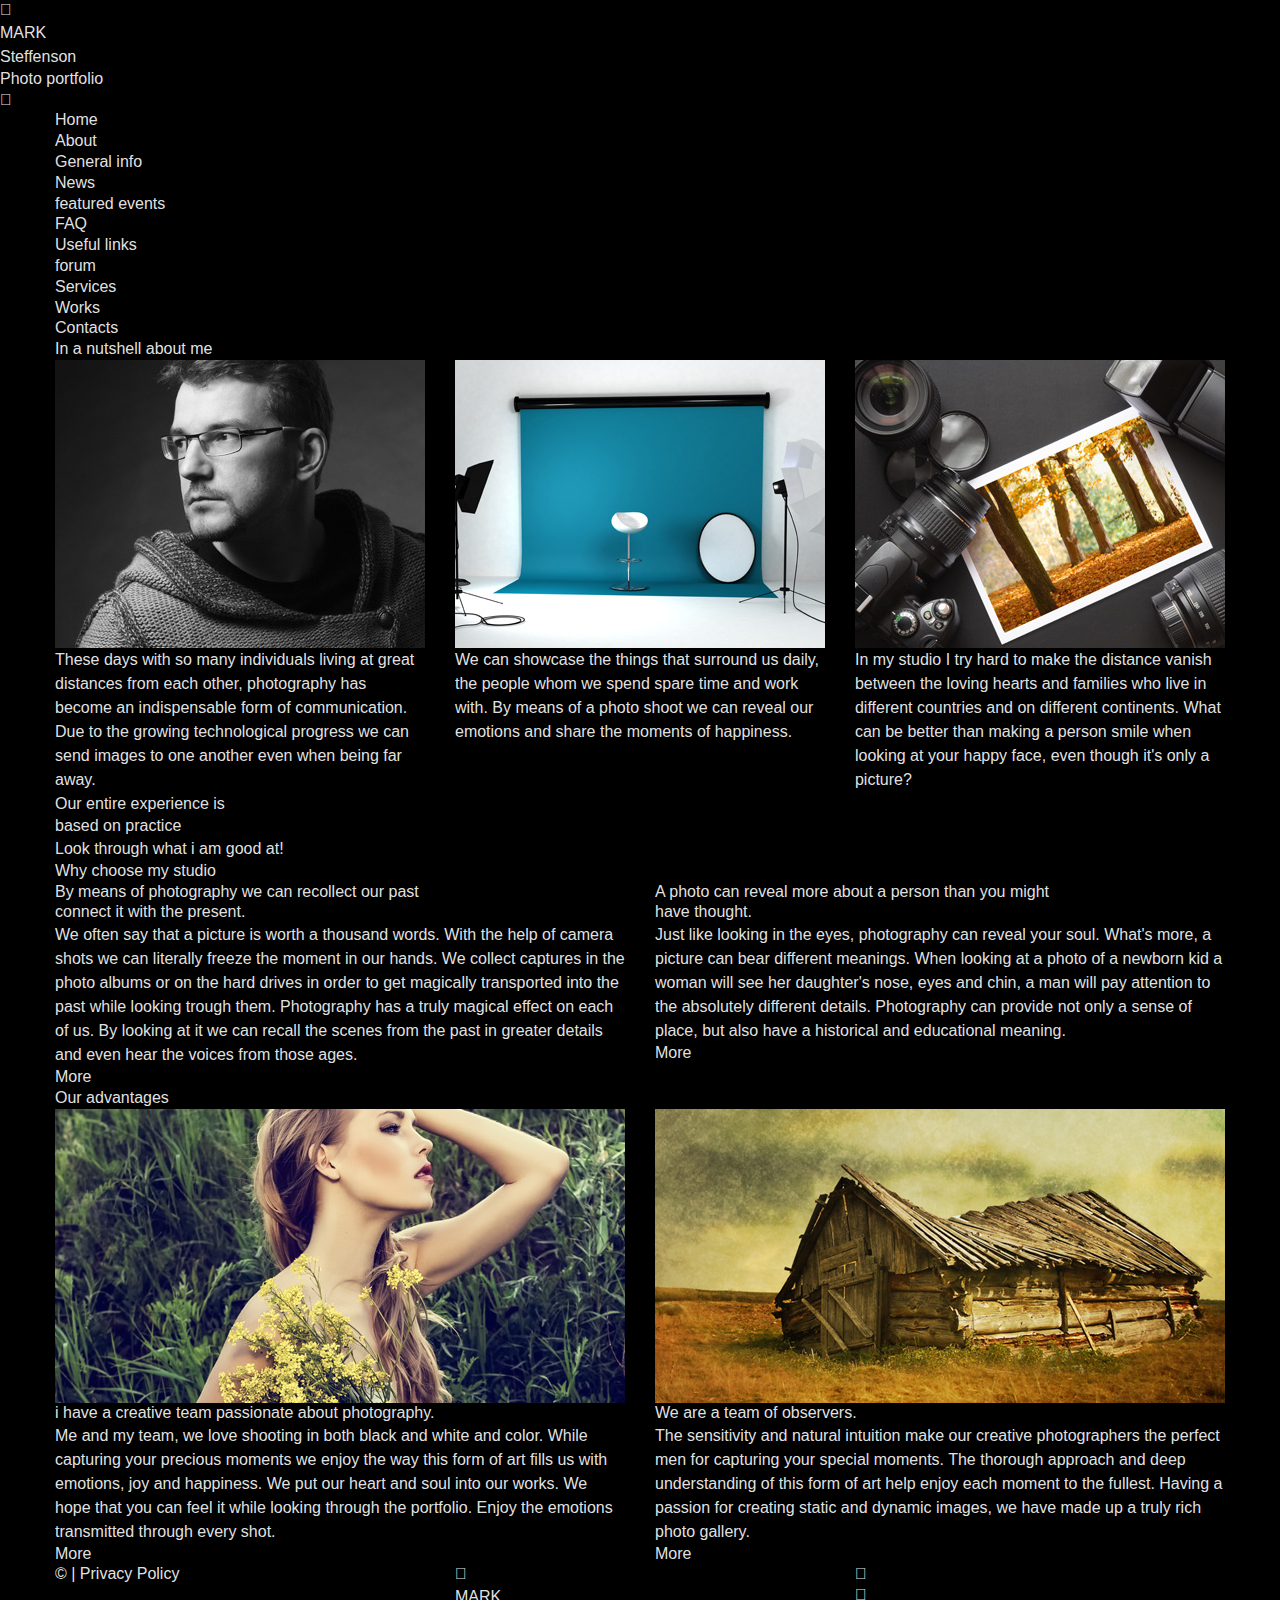
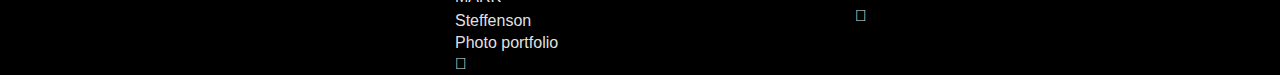
<file: index-1.html>
﻿<!DOCTYPE html>
<html lang="en">
<head>
    <title>About</title>
    <meta charset="utf-8">
    <meta name="format-detection" content="telephone=no"/>
    <link rel="icon" href="images/favicon.ico" type="image/x-icon">

    <link href='//fonts.googleapis.com/css?family=Open+Sans+Condensed:300,700' rel='stylesheet' type='text/css'>
    <link href='//fonts.googleapis.com/css?family=Open+Sans:400,700,800' rel='stylesheet' type='text/css'>

    <link rel="stylesheet" href="css/grid.css">
    <link rel="stylesheet" href="css/style.css">
    <link rel="stylesheet" href="css/font-awesome.min.css">
    <link rel="stylesheet" href="css/material-icons.css">

    <script src="js/jquery.js"></script>
    <script src="js/jquery-migrate-1.2.1.js"></script>

    <!--[if lt IE 9]>
    <html class="lt-ie9">
    <div style=' clear: both; text-align:center; position: relative;'>
        <a href="http://windows.microsoft.com/en-US/internet-explorer/..">
            <img src="images/ie8-panel/warning_bar_0000_us.jpg" border="0" height="42" width="820" alt="You are using an outdated browser. For a faster, safer browsing experience, upgrade for free today."/>
        </a>
    </div>
    <script src="js/html5shiv.js"></script>
    <![endif]-->

    <script src='js/device.min.js'></script>
</head>
<body>
<div class="page">
    <!--========================================================
                              HEADER
    =========================================================-->
    <header class="header--mod-1">
        <section class="well-md">
            <div>
                <span class="icon icon-xs fa-star default-color"></span>
            </div>
            <!--Brand-->
            <div class="brand">
                <p class="brand_name">
                    <a href="./">MARK</a>
                </p>

                <p class="brand_slogan">
                    Steffenson
                </p>
            </div>
            <!--END Brand-->
            <div class="heading-4 letter-spacing-1">Photo portfolio</div>
            <span class="icon icon-md fa-camera default-color offset-1"></span>
        </section>

        <section>
            <div id="stuck_container" class="stuck_container">
                <div class="container">
                    <nav class="nav">
                        <ul class="sf-menu" data-type="navbar">
                            <li>
                                <a href="./">Home</a>
                            </li>
                            <li class="active">
                                <a href="index-1.html">About</a>
                                <ul>
                                    <li>
                                        <a href="#">General info</a>
                                    </li>
                                    <li>
                                        <a href="#">News</a>
                                        <ul>
                                            <li>
                                                <a href="#">featured events</a>
                                            </li>
                                            <li>
                                                <a href="#">FAQ</a>
                                            </li>
                                            <li>
                                                <a href="#">Useful links</a>
                                            </li>
                                        </ul>
                                    </li>
                                    <li>
                                        <a href="#">forum</a>
                                    </li>
                                </ul>
                            </li>
                            <li>
                                <a href="index-2.html">Services</a>
                            </li>
                            <li>
                                <a href="index-3.html">Works</a>
                            </li>
                            <li>
                                <a href="index-4.html">Contacts</a>
                            </li>
                        </ul>
                    </nav>
                </div>
            </div>
        </section>

    </header>
    <!--========================================================
                              CONTENT
    =========================================================-->
    <main>
        <!-- section -->
        <section class="well-sm">
            <div class="container text-md-left">
                <h1>In a nutshell about me</h1>

                <div class="row flow-offset-1">
                    <div class="col-md-4"><img src="images/page-2_img01.jpg" alt="">

                        <p>These days with so many individuals living at great distances from each other, photography has become an indispensable form of communication. Due to the growing technological progress we can send images to one another even when being far away.</p>
                    </div>
                    <div class="col-md-4"><img src="images/page-2_img02.jpg" alt="">

                        <p>We can showcase the things that surround us daily, the people whom we spend spare time and work with. By means of a photo shoot we can reveal our emotions and share the moments of happiness.</p>
                    </div>
                    <div class="col-md-4"><img src="images/page-2_img03.jpg" alt="">

                        <p>In my studio I try hard to make the distance vanish between the loving hearts and families who live in different countries and on different continents. What can be better than making a person smile when looking at your happy face, even though it's only a picture?</p>
                    </div>
                </div>
            </div>
        </section>
        <!-- END section -->

        <!-- Parallax -->
        <section class="well-lg parallax" data-url="images/parallax-2.jpg" data-speed="0.9">
            <div class="container">
                <p class="big">Our entire experience is</p>

                <div class="big">
                    based on practice
                </div>
                <p class="big">Look through what i am good at!</p>
            </div>
        </section>
        <!-- END Parallax -->

        <!-- section -->
        <section class="well-sm">
            <div class="container text-md-left">
                <h1>Why choose my studio</h1>
                <!--Blog-post-->
                <div class="row flow-offset-1">
                    <div class="col-md-6">
                        <article class="blog-post">
                            <h4><a href="#">By means of photography we can recollect our past
                                <br> connect it with the present.</a></h4>

                            <p>We often say that a picture is worth a thousand words. With the help of camera shots we can literally freeze the moment in our hands. We collect captures in the photo albums or on the hard drives in order to get magically transported into the past while looking trough them. Photography has a truly magical effect on each of us. By looking at it we can recall the scenes from the past in greater details and even hear the voices from those ages.</p>
                            <a href="#" class="link btn btn-sm btn-primary">More</a>
                        </article>
                    </div>
                    <div class="col-md-6">
                        <article class="blog-post">
                            <h4><a href="#">A photo can reveal more about a person than you might<br> have thought.</a>
                            </h4>

                            <p>Just like looking in the eyes, photography can reveal your soul. What's more, a picture can bear different meanings. When looking at a photo of a newborn kid a woman will see her daughter's nose, eyes and chin, a man will pay attention to the absolutely different details. Photography can provide not only a sense of place, but also have a historical and educational meaning. </p>
                            <a href="#" class="link btn btn-sm btn-primary">More</a>
                        </article>
                    </div>
                </div>
                <!--END Blog-post-->
            </div>
        </section>
        <!-- END section -->

        <!-- section -->
        <section class="well-sm bg-contrast-variant-1">
            <div class="container text-md-left">
                <h1>Our advantages</h1>
                <!--Blog-post-->
                <div class="row flow-offset-1">
                    <div class="col-md-6">
                        <article class="blog-post"><img src="images/page-2_img04.jpg" alt="">
                            <h4><a href="#">i have a creative team passionate about photography.</a></h4>

                            <p>Me and my team, we love shooting in both black and white and color. While capturing your precious moments we enjoy the way this form of art fills us with emotions, joy and happiness. We put our heart and soul into our works. We hope that you can feel it while looking through the portfolio. Enjoy the emotions transmitted through every shot.</p>
                            <a href="#" class="link btn btn-sm btn-primary">More</a>
                        </article>
                    </div>
                    <div class="col-md-6">
                        <article class="blog-post"><img src="images/page-2_img05.jpg" alt="">
                            <h4><a href="#">We are a team of observers.</a></h4>

                            <p>The sensitivity and natural intuition make our creative photographers the perfect men for capturing your special moments. The thorough approach and deep understanding of this form of art help enjoy each moment to the fullest. Having a passion for creating static and dynamic images, we have made up a truly rich photo gallery.</p>
                            <a href="#" class="link btn btn-sm btn-primary">More</a>
                        </article>
                    </div>
                </div>
                <!--END Blog-post-->
            </div>
        </section>
        <!-- END section -->

    </main>

    <!--========================================================
                              FOOTER
    =========================================================-->
    <footer>
        <div class="container">
            <div class="row">
                <div class="col-md-4 text-md-left">
                    <div class="copyright">
                        © <span id="copyright-year"></span> |
                        <a href="index-5.html">Privacy Policy</a>

                    </div>
                </div>
                <div class="col-md-4 offset-7">
                    <div>
                        <span class="icon icon-xs fa-star default-color"></span>
                    </div>
                    <!--Brand-->
                    <div class="brand">
                        <p class="brand_name">
                            <a href="./">MARK</a>
                        </p>

                        <p class="brand_slogan">
                            Steffenson
                        </p>
                    </div>
                    <!--END brand-->
                    <div class="heading-4 letter-spacing-1">Photo portfolio</div>
                    <span class="icon icon-md fa-camera default-color offset-1"></span>
                </div>
                <div class="col-md-4 text-md-right">
                    <!--Inline-list-->
                    <ul class="inline-list offset-2">
                        <li><a href="#" class="icon icon-default icon-default--1 icon-sm circle fa-instagram"></a></li>
                        <li><a href="#" class="icon icon-default icon-default--1 icon-sm circle fa-twitter"></a></li>
                        <li><a href="#" class="icon icon-default icon-default--1 icon-sm circle fa-facebook"></a></li>
                    </ul>
                    <!--END Inline-list-->
                </div>
            </div>

        </div>
    </footer>
</div>

<script src="js/script.js"></script>
</body>
</html>
</file>
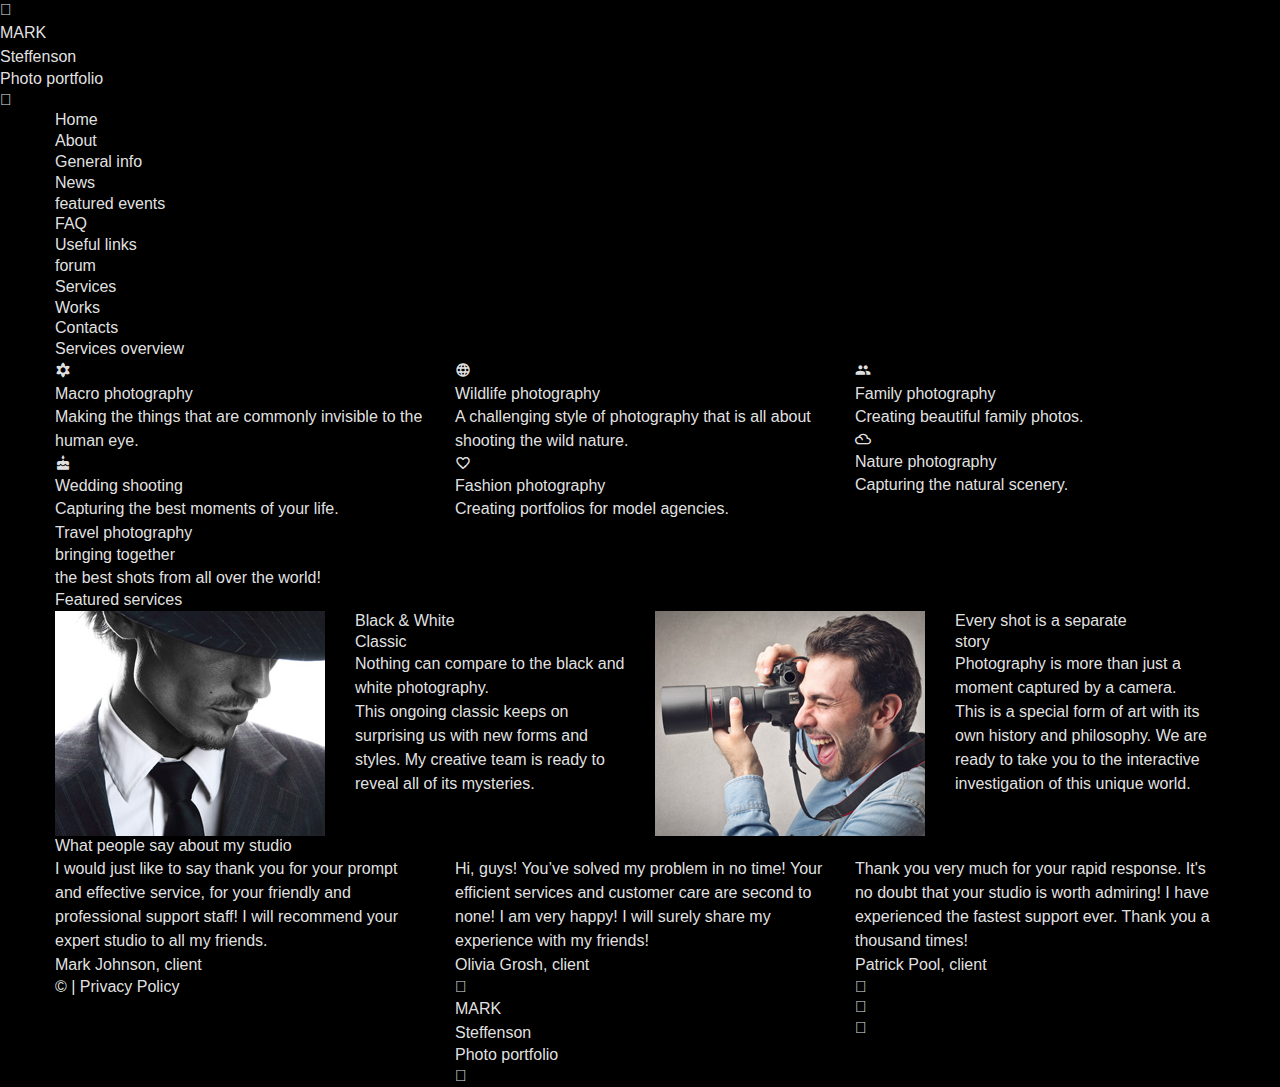
<file: index-2.html>
﻿<!DOCTYPE html>
<html lang="en">
<head>
    <title>Services</title>
    <meta charset="utf-8">
    <meta name="format-detection" content="telephone=no"/>
    <link rel="icon" href="images/favicon.ico" type="image/x-icon">

    <link href='//fonts.googleapis.com/css?family=Open+Sans+Condensed:300,700' rel='stylesheet' type='text/css'>
    <link href='//fonts.googleapis.com/css?family=Open+Sans:400,700,800' rel='stylesheet' type='text/css'>

    <link rel="stylesheet" href="css/grid.css">
    <link rel="stylesheet" href="css/style.css">
    <link rel="stylesheet" href="css/font-awesome.min.css">
    <link rel="stylesheet" href="css/material-icons.css">

    <script src="js/jquery.js"></script>
    <script src="js/jquery-migrate-1.2.1.js"></script>

    <!--[if lt IE 9]>
    <html class="lt-ie9">
    <div style=' clear: both; text-align:center; position: relative;'>
        <a href="http://windows.microsoft.com/en-US/internet-explorer/..">
            <img src="images/ie8-panel/warning_bar_0000_us.jpg" border="0" height="42" width="820" alt="You are using an outdated browser. For a faster, safer browsing experience, upgrade for free today."/>
        </a>
    </div>
    <script src="js/html5shiv.js"></script>
    <![endif]-->

    <script src='js/device.min.js'></script>
</head>
<body>
<div class="page">
    <!--========================================================
                              HEADER
    =========================================================-->
    <header class="header--mod-1">
        <section class="well-md">
            <div>
                <span class="icon icon-xs fa-star default-color"></span>
            </div>
            <!--Brand-->
            <div class="brand">
                <p class="brand_name">
                    <a href="./">MARK</a>
                </p>

                <p class="brand_slogan">
                    Steffenson
                </p>
            </div>
            <!--END Brand-->
            <div class="heading-4 letter-spacing-1">Photo portfolio</div>
            <span class="icon icon-md fa-camera default-color offset-1"></span>
        </section>

        <section>
            <div id="stuck_container" class="stuck_container">
                <div class="container">
                    <nav class="nav">
                        <ul class="sf-menu" data-type="navbar">
                            <li>
                                <a href="./">Home</a>
                            </li>
                            <li>
                                <a href="index-1.html">About</a>
                                <ul>
                                    <li>
                                        <a href="#">General info</a>
                                    </li>
                                    <li>
                                        <a href="#">News</a>
                                        <ul>
                                            <li>
                                                <a href="#">featured events</a>
                                            </li>
                                            <li>
                                                <a href="#">FAQ</a>
                                            </li>
                                            <li>
                                                <a href="#">Useful links</a>
                                            </li>
                                        </ul>
                                    </li>
                                    <li>
                                        <a href="#">forum</a>
                                    </li>
                                </ul>
                            </li>
                            <li class="active">
                                <a href="index-2.html">Services</a>
                            </li>
                            <li>
                                <a href="index-3.html">Works</a>
                            </li>
                            <li>
                                <a href="index-4.html">Contacts</a>
                            </li>
                        </ul>
                    </nav>
                </div>
            </div>
        </section>

    </header>
    <!--========================================================
                              CONTENT
    =========================================================-->
    <main>
        <!-- Services overview-->
        <section class="well-sm">
            <div class="container text-md-left">
                <h1>Services overview</h1>

                <div class="row flow-offset-1">
                    <div class="col-md-4">
                        <div class="box-md">
                            <div class="box_left">
                                <span class="icon icon-sm--2 icon-primary icon-primary--1 circle material-icons-filter_vintage"></span>
                            </div>
                            <div class="box_cnt">
                                <h4>Macro photography</h4>

                                <p>Making the things that are commonly invisible to the human eye.</p>
                            </div>
                        </div>
                        <div class="box-md">
                            <div class="box_left">
                                <span class="icon icon-sm--2 icon-primary icon-primary--1 circle material-icons-cake"></span>
                            </div>
                            <div class="box_cnt">
                                <h4>Wedding shooting</h4>

                                <p>Capturing the best moments of
                                   your life.</p>
                            </div>
                        </div>
                    </div>
                    <div class="col-md-4">
                        <div class="box-md">
                            <div class="box_left">
                                <span class="icon icon-sm--2 icon-primary icon-primary--1 circle material-icons-language"></span>
                            </div>
                            <div class="box_cnt">
                                <h4>Wildlife photography</h4>

                                <p>A challenging style of photography that is all about shooting the wild nature.</p>
                            </div>
                        </div>
                        <div class="box-md">
                            <div class="box_left">
                                <span class="icon icon-sm--2 icon-primary icon-primary--1 circle material-icons-favorite_border"></span>
                            </div>
                            <div class="box_cnt">
                                <h4>Fashion photography</h4>

                                <p>Creating portfolios for model
                                   agencies.</p>
                            </div>
                        </div>
                    </div>
                    <div class="col-md-4">
                        <div class="box-md">
                            <div class="box_left">
                                <span class="icon icon-sm--2 icon-primary icon-primary--1 circle material-icons-group"></span>
                            </div>
                            <div class="box_cnt">
                                <h4>Family photography</h4>

                                <p>Creating beautiful family
                                   photos.</p>
                            </div>
                        </div>
                        <div class="box-md">
                            <div class="box_left">
                                <span class="icon icon-sm--2 icon-primary icon-primary--1 circle material-icons-filter_drama"></span>
                            </div>
                            <div class="box_cnt">
                                <h4>Nature photography</h4>

                                <p>Сapturing the natural
                                   scenery.</p>
                            </div>
                        </div>
                    </div>

                </div>
            </div>
        </section>
        <!-- END Services overview -->

        <!-- Parallax -->
        <section class="well-lg parallax" data-url="images/parallax-3.jpg" data-speed="0.8">
            <div class="container">
                <p class="big">Travel photography</p>

                <div class="big">
                    bringing together
                </div>
                <p class="big">the best shots from all over the world!</p>
            </div>
        </section>
        <!-- END Parallax -->

        <!-- section -->
        <section class="well-sm">
            <div class="container text-md-left">
                <h1>Featured services</h1>
                <!--Products-->
                <div class="row flow-offset-1">
                    <div class="col-md-6">
                        <article class="row product">
                            <div class="col-md-6"><img src="images/page-3_img01.jpg" alt=""></div>
                            <div class="col-md-6 offset-3">
                                <h4><a href="#">Black & White<br>Classic</a></h4>

                                <p>Nothing can compare to the black and white photography.</p>

                                <p>This ongoing classic keeps on surprising us with new forms and styles. My creative team is ready to reveal all of its mysteries.</p>
                            </div>
                        </article>
                    </div>
                    <div class="col-md-6">
                        <article class="row product">
                            <div class="col-md-6"><img src="images/page-3_img02.jpg" alt=""></div>
                            <div class="col-md-6 offset-3">
                                <h4><a href="#">Every shot is a separate <br>story</a></h4>

                                <p>Photography is more than just a moment captured by a camera.</p>

                                <p>This is a special form of art with its own history and philosophy. We are ready to take you to the interactive investigation of this unique world. </p>
                            </div>
                        </article>
                    </div>
                </div>
                <!--END Products-->
            </div>
        </section>
        <!-- END section -->

        <!-- section -->
        <section class="well-sm bg-contrast-variant-1">
            <div class="container text-md-left">
                <h1>What people say about my studio</h1>

                <div class="row flow-offset-1">
                    <div class="col-md-4">
                        <blockquote class="quote">
                            <p>
                                <q>I would just like to say thank you for your prompt and effective service, for your friendly and professional support staff! I will recommend your expert studio to all my friends.</q>
                            </p>

                            <p class="heading-4"><cite>Mark Johnson, client</cite></p>
                        </blockquote>
                    </div>
                    <div class="col-md-4">
                        <blockquote class="quote">
                            <p>
                                <q>Hi, guys! You’ve solved my problem in no time! Your
                                   efficient services and customer care are second to none!
                                   I am very happy! I will surely share my experience with my friends! </q>
                            </p>

                            <p class="heading-4"><cite>Olivia Grosh, client</cite></p>
                        </blockquote>
                    </div>
                    <div class="col-md-4">
                        <blockquote class="quote">
                            <p>
                                <q>Thank you very much for your rapid response. It's no doubt that your studio is worth admiring! I have experienced the fastest support ever. Thank you a thousand times!</q>
                            </p>

                            <p class="heading-4"><cite>Patrick Pool, client</cite></p>
                        </blockquote>
                    </div>
                </div>

            </div>
        </section>
        <!-- END section -->

    </main>

    <!--========================================================
                              FOOTER
    =========================================================-->
    <footer>
        <div class="container">
            <div class="row">
                <div class="col-md-4 text-md-left">
                    <div class="copyright">
                        © <span id="copyright-year"></span> |
                        <a href="index-5.html">Privacy Policy</a>

                    </div>
                </div>
                <div class="col-md-4 offset-7">
                    <div>
                        <span class="icon icon-xs fa-star default-color"></span>
                    </div>
                    <!--Brand-->
                    <div class="brand">
                        <p class="brand_name">
                            <a href="./">MARK</a>
                        </p>

                        <p class="brand_slogan">
                            Steffenson
                        </p>
                    </div>
                    <!--END brand-->
                    <div class="heading-4 letter-spacing-1">Photo portfolio</div>
                    <span class="icon icon-md fa-camera default-color offset-1"></span>
                </div>
                <div class="col-md-4 text-md-right">
                    <!--Inline-list-->
                    <ul class="inline-list offset-2">
                        <li><a href="#" class="icon icon-default icon-default--1 icon-sm circle fa-instagram"></a></li>
                        <li><a href="#" class="icon icon-default icon-default--1 icon-sm circle fa-twitter"></a></li>
                        <li><a href="#" class="icon icon-default icon-default--1 icon-sm circle fa-facebook"></a></li>
                    </ul>
                    <!--END Inline-list-->
                </div>
            </div>

        </div>
    </footer>
</div>

<script src="js/script.js"></script>
</body>
</html>
</file>
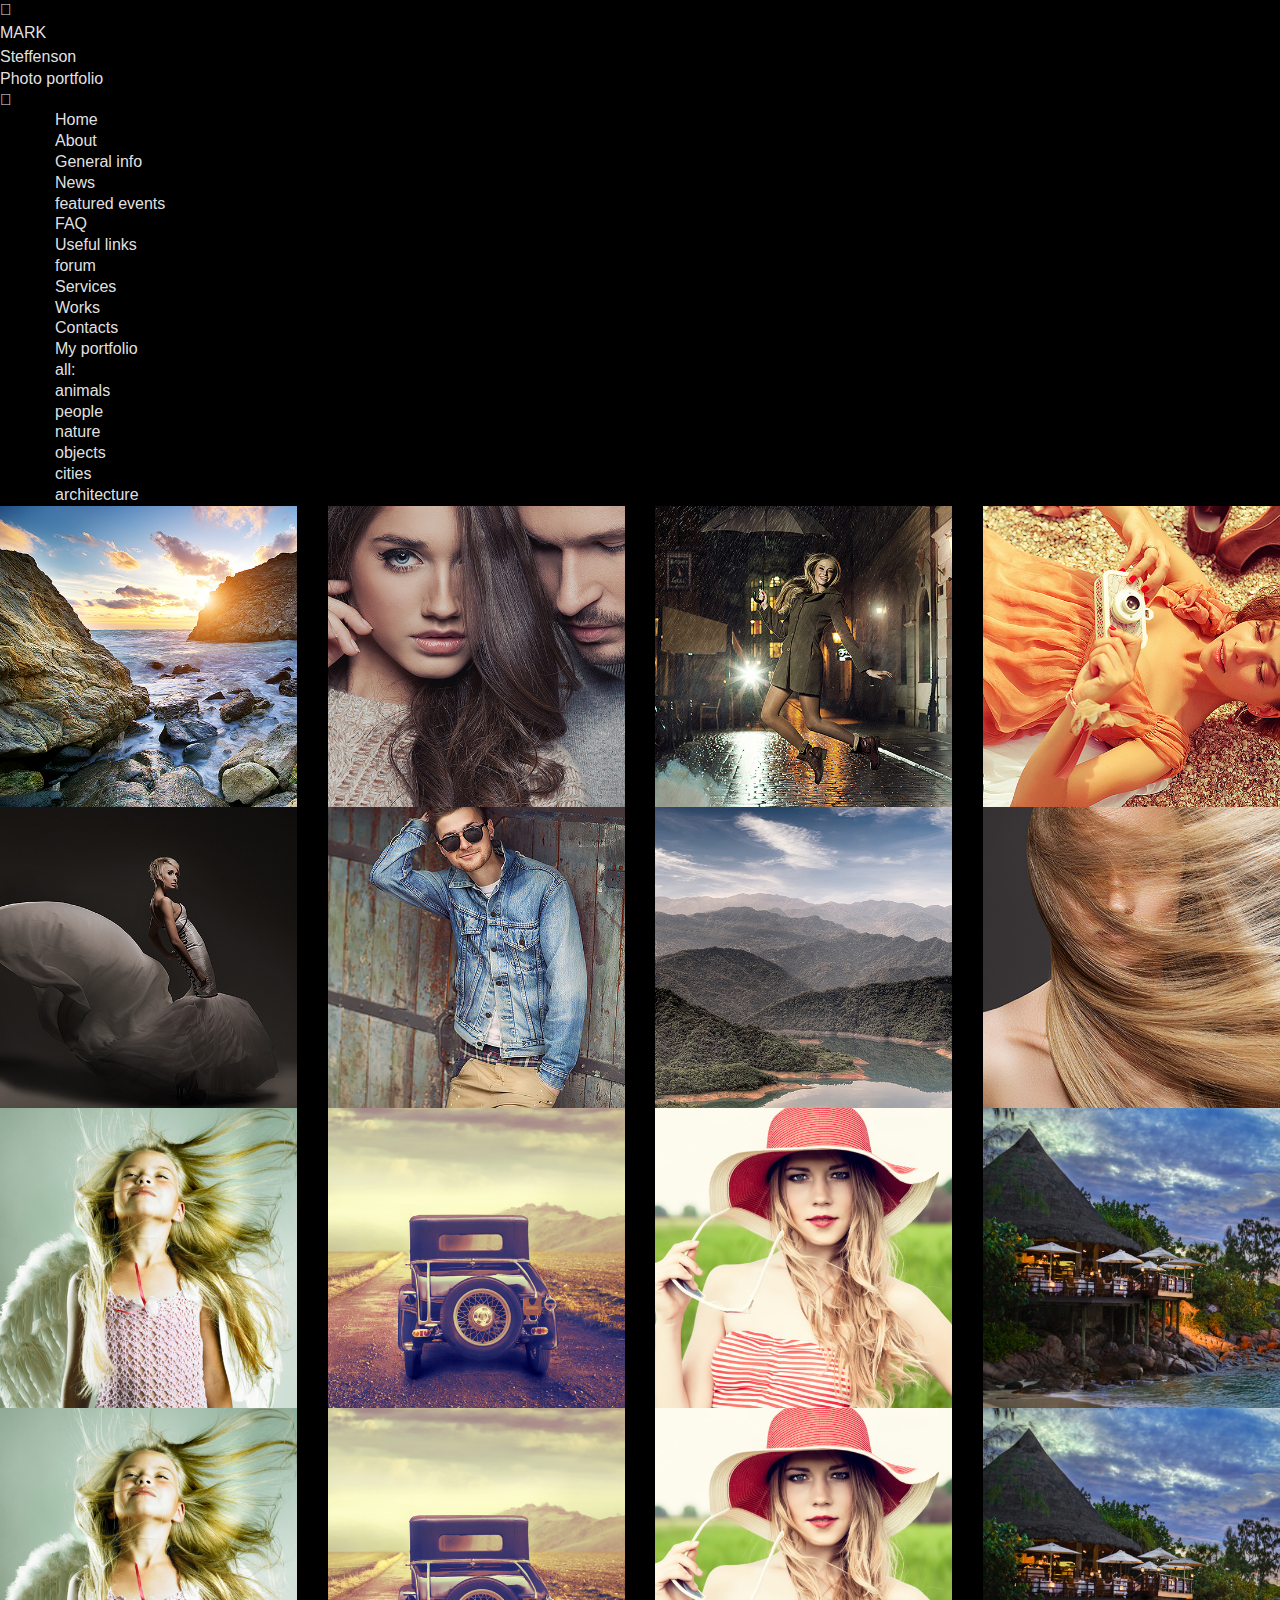
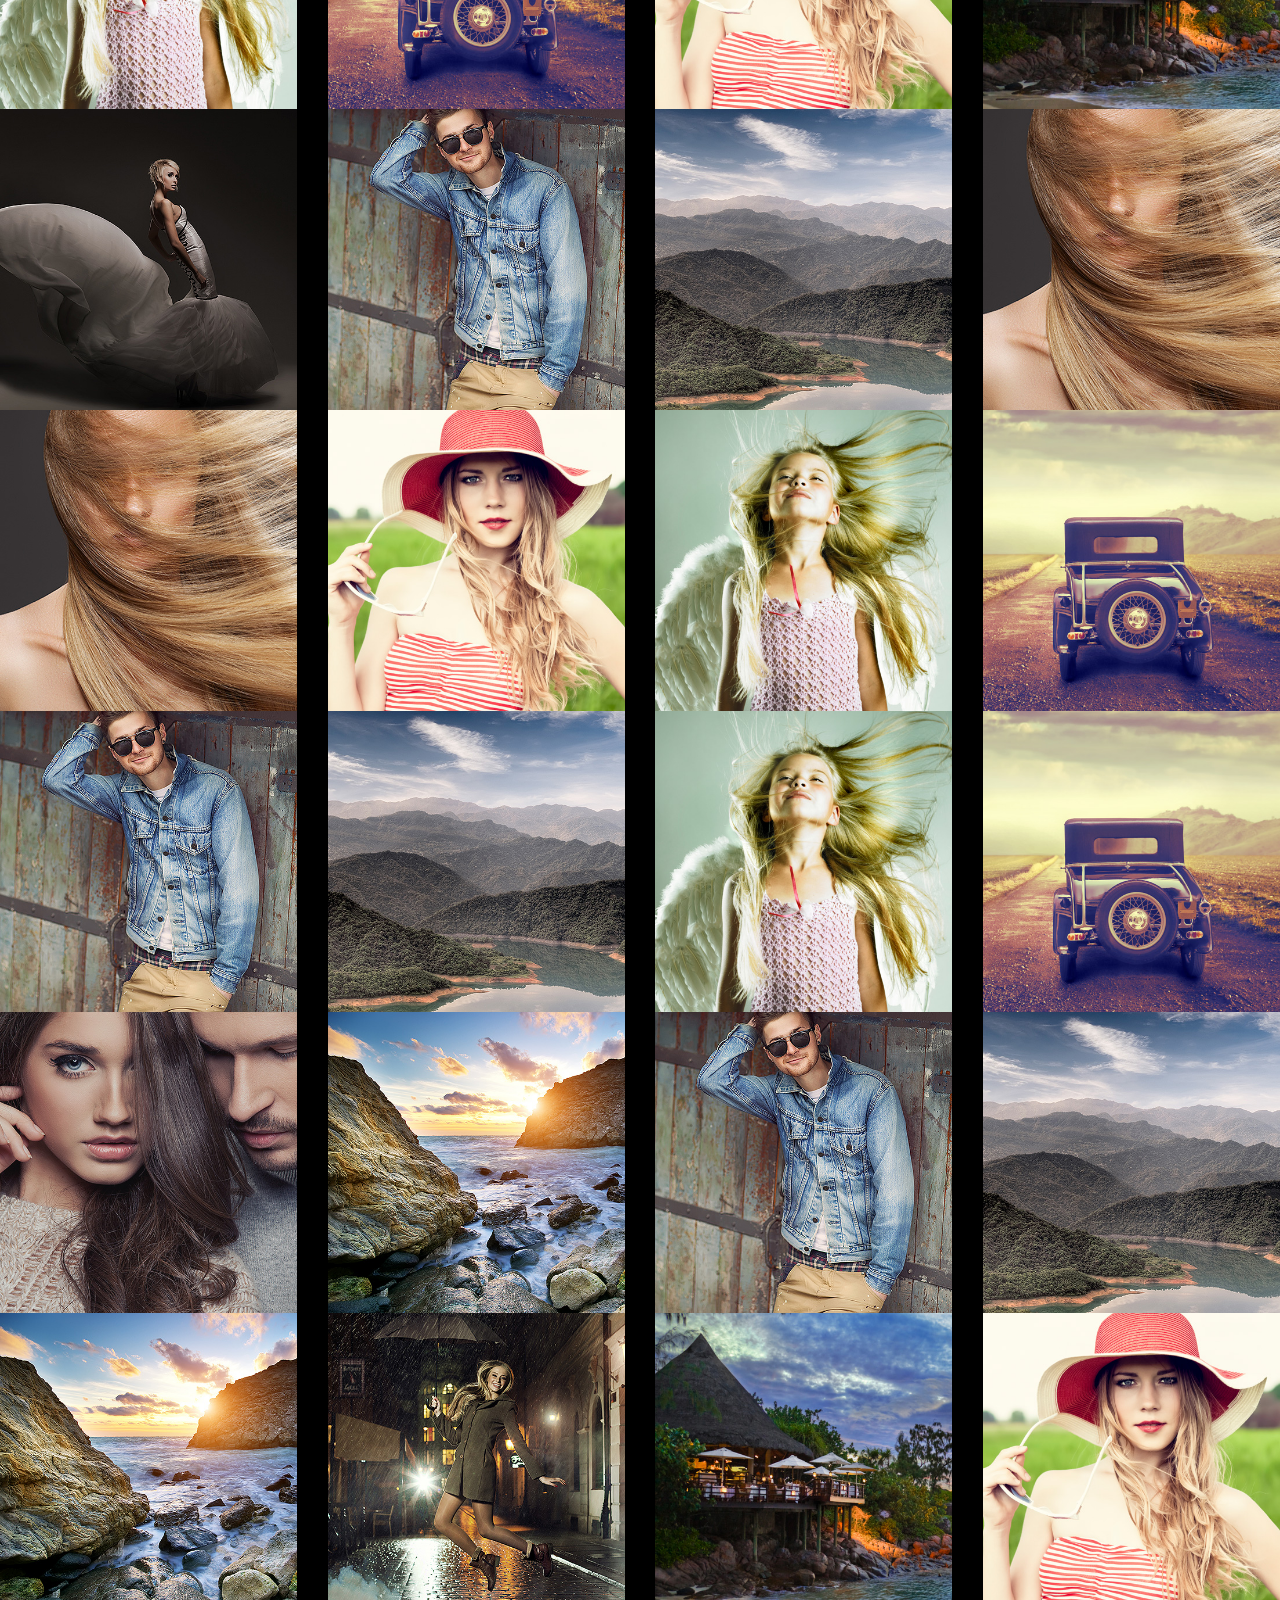
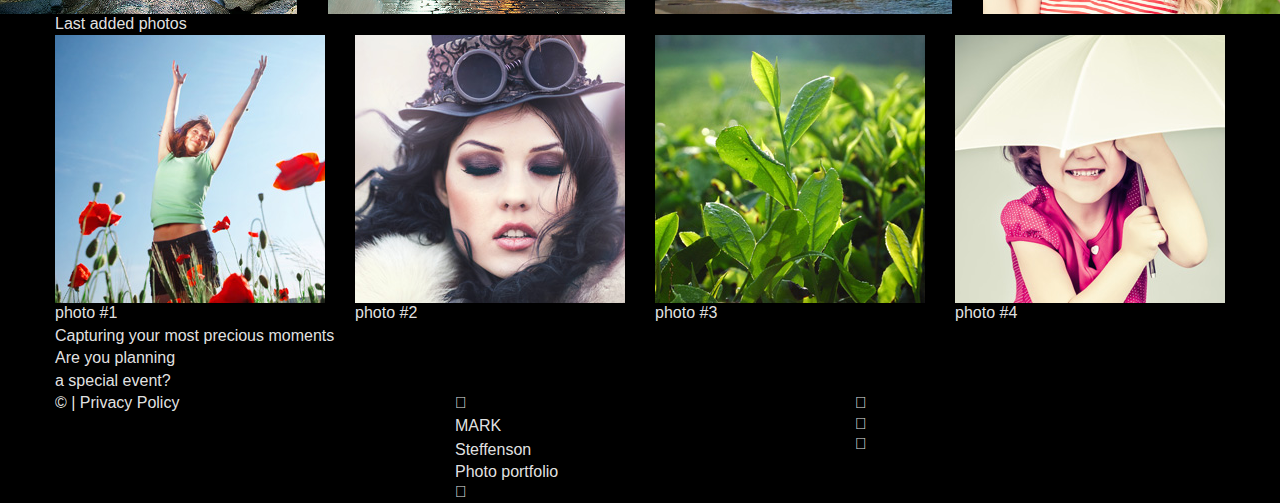
<file: index-3.html>
﻿<!DOCTYPE html>
<html lang="en">
<head>
    <title>Works</title>
    <meta charset="utf-8">
    <meta name="format-detection" content="telephone=no"/>
    <link rel="icon" href="images/favicon.ico" type="image/x-icon">

    <link href='//fonts.googleapis.com/css?family=Open+Sans+Condensed:300,700' rel='stylesheet' type='text/css'>
    <link href='//fonts.googleapis.com/css?family=Open+Sans:400,700,800' rel='stylesheet' type='text/css'>

    <link rel="stylesheet" href="css/grid.css">
    <link rel="stylesheet" href="css/style.css">
    <link rel="stylesheet" href="css/font-awesome.min.css">
    <link rel="stylesheet" href="css/material-icons.css">
    <link rel="stylesheet" href="css/touch-touch.css">

    <script src="js/jquery.js"></script>
    <script src="js/jquery-migrate-1.2.1.js"></script>

    <!--[if lt IE 9]>
    <html class="lt-ie9">
    <div style=' clear: both; text-align:center; position: relative;'>
        <a href="http://windows.microsoft.com/en-US/internet-explorer/..">
            <img src="images/ie8-panel/warning_bar_0000_us.jpg" border="0" height="42" width="820" alt="You are using an outdated browser. For a faster, safer browsing experience, upgrade for free today."/>
        </a>
    </div>
    <script src="js/html5shiv.js"></script>
    <![endif]-->

    <script src='js/device.min.js'></script>
</head>
<body>
<div class="page">
    <!--========================================================
                              HEADER
    =========================================================-->
    <header class="header--mod-1">
        <section class="well-md">
            <div>
                <span class="icon icon-xs fa-star default-color"></span>
            </div>
            <!--Brand-->
            <div class="brand">
                <p class="brand_name">
                    <a href="./">MARK</a>
                </p>

                <p class="brand_slogan">
                    Steffenson
                </p>
            </div>
            <!--END Brand-->
            <div class="heading-4 letter-spacing-1">Photo portfolio</div>
            <span class="icon icon-md fa-camera default-color offset-1"></span>
        </section>

        <section>
            <div id="stuck_container" class="stuck_container">
                <div class="container">
                    <nav class="nav">
                        <ul class="sf-menu" data-type="navbar">
                            <li>
                                <a href="./">Home</a>
                            </li>
                            <li>
                                <a href="index-1.html">About</a>
                                <ul>
                                    <li>
                                        <a href="#">General info</a>
                                    </li>
                                    <li>
                                        <a href="#">News</a>
                                        <ul>
                                            <li>
                                                <a href="#">featured events</a>
                                            </li>
                                            <li>
                                                <a href="#">FAQ</a>
                                            </li>
                                            <li>
                                                <a href="#">Useful links</a>
                                            </li>
                                        </ul>
                                    </li>
                                    <li>
                                        <a href="#">forum</a>
                                    </li>
                                </ul>
                            </li>
                            <li>
                                <a href="index-2.html">Services</a>
                            </li>
                            <li class="active">
                                <a href="index-3.html">Works</a>
                            </li>
                            <li>
                                <a href="index-4.html">Contacts</a>
                            </li>
                        </ul>
                    </nav>
                </div>
            </div>
        </section>

    </header>
    <!--========================================================
                              CONTENT
    =========================================================-->
    <main>
        <!-- section -->
        <section class="well-sm well-sm--inset-1">
            <div class="container text-md-left">
                <h1>My portfolio</h1>
            </div>
            <!-- Tabs -->
            <div class="resp-tabs">
                <div class="container text-md-left">
                    <ul class="resp-tabs-list heading-4">
                        <li>all:</li>
                        <li>animals</li>
                        <li>people</li>
                        <li>nature</li>
                        <li>objects</li>
                        <li>cities</li>
                        <li>architecture</li>
                    </ul>
                </div>

                <!--Thumbnail-->
                <div class="resp-tabs-container">

                    <!--Tab item-->
                    <div class="row row-no-gutter">
                        <div class="col-sm-6 col-md-3">
                            <a href="images/page-4_img01_original.jpg" class="thumb" data-gallery="1"><img src="images/page-4_img01.jpg" alt=""><span class="thumb__overlay"></span></a>
                        </div>
                        <div class="col-sm-6 col-md-3">
                            <a href="images/page-4_img02_original.jpg" class="thumb" data-gallery="1"><img src="images/page-4_img02.jpg" alt=""><span class="thumb__overlay"></span></a>
                        </div>
                        <div class="col-sm-6 col-md-3">
                            <a href="images/page-4_img03_original.jpg" class="thumb" data-gallery="1"><img src="images/page-4_img03.jpg" alt=""><span class="thumb__overlay"></span></a>
                        </div>
                        <div class="col-sm-6 col-md-3">
                            <a href="images/page-4_img04_original.jpg" class="thumb" data-gallery="1"><img src="images/page-4_img04.jpg" alt=""><span class="thumb__overlay"></span></a>
                        </div>
                        <div class="col-sm-6 col-md-3 col-sm-clear col-md-clear">
                            <a href="images/page-4_img05_original.jpg" class="thumb" data-gallery="1"><img src="images/page-4_img05.jpg" alt=""><span class="thumb__overlay"></span></a>
                        </div>
                        <div class="col-sm-6 col-md-3">
                            <a href="images/page-4_img06_original.jpg" class="thumb" data-gallery="1"><img src="images/page-4_img06.jpg" alt=""><span class="thumb__overlay"></span></a>
                        </div>
                        <div class="col-sm-6 col-md-3">
                            <a href="images/page-4_img07_original.jpg" class="thumb" data-gallery="1"><img src="images/page-4_img07.jpg" alt=""><span class="thumb__overlay"></span></a>
                        </div>
                        <div class="col-sm-6 col-md-3">
                            <a href="images/page-4_img08_original.jpg" class="thumb" data-gallery="1"><img src="images/page-4_img08.jpg" alt=""><span class="thumb__overlay"></span></a>
                        </div>
                        <div class="col-sm-6 col-md-3 col-sm-clear col-md-clear">
                            <a href="images/page-4_img09_original.jpg" class="thumb" data-gallery="1"><img src="images/page-4_img09.jpg" alt=""><span class="thumb__overlay"></span></a>
                        </div>
                        <div class="col-sm-6 col-md-3">
                            <a href="images/page-4_img10_original.jpg" class="thumb" data-gallery="1"><img src="images/page-4_img10.jpg" alt=""><span class="thumb__overlay"></span></a>
                        </div>
                        <div class="col-sm-6 col-md-3">
                            <a href="images/page-4_img11_original.jpg" class="thumb" data-gallery="1"><img src="images/page-4_img11.jpg" alt=""><span class="thumb__overlay"></span></a>
                        </div>
                        <div class="col-sm-6 col-md-3">
                            <a href="images/page-4_img12_original.jpg" class="thumb" data-gallery="1"><img src="images/page-4_img12.jpg" alt=""><span class="thumb__overlay"></span></a>
                        </div>
                    </div>
                    <!--END Tab item-->

                    <!--Tab Item-->
                    <div class="row row-no-gutter">
                        <div class="col-sm-6 col-md-3">
                            <a href="images/page-4_img09_original.jpg" class="thumb" data-gallery="2"><img src="images/page-4_img09.jpg" alt=""><span class="thumb__overlay"></span></a>
                        </div>
                        <div class="col-sm-6 col-md-3">
                            <a href="images/page-4_img10_original.jpg" class="thumb" data-gallery="2"><img src="images/page-4_img10.jpg" alt=""><span class="thumb__overlay"></span></a>
                        </div>
                        <div class="col-sm-6 col-md-3">
                            <a href="images/page-4_img11_original.jpg" class="thumb" data-gallery="2"><img src="images/page-4_img11.jpg" alt=""><span class="thumb__overlay"></span></a>
                        </div>
                        <div class="col-sm-6 col-md-3">
                            <a href="images/page-4_img12_original.jpg" class="thumb" data-gallery="2"><img src="images/page-4_img12.jpg" alt=""><span class="thumb__overlay"></span></a>
                        </div>
                    </div>
                    <!--END Tab Item-->

                    <!--Tab item-->
                    <div class="row row-no-gutter">
                        <div class="col-sm-6 col-md-3">
                            <a href="images/page-4_img05_original.jpg" class="thumb" data-gallery="3"><img src="images/page-4_img05.jpg" alt=""><span class="thumb__overlay"></span></a>
                        </div>
                        <div class="col-sm-6 col-md-3">
                            <a href="images/page-4_img06_original.jpg" class="thumb" data-gallery="3"><img src="images/page-4_img06.jpg" alt=""><span class="thumb__overlay"></span></a>
                        </div>
                        <div class="col-sm-6 col-md-3">
                            <a href="images/page-4_img07_original.jpg" class="thumb" data-gallery="3"><img src="images/page-4_img07.jpg" alt=""><span class="thumb__overlay"></span></a>
                        </div>
                        <div class="col-sm-6 col-md-3">
                            <a href="images/page-4_img08_original.jpg" class="thumb" data-gallery="3"><img src="images/page-4_img08.jpg" alt=""><span class="thumb__overlay"></span></a>
                        </div>
                    </div>
                    <!--END Tab Item-->

                    <!--Tab item-->
                    <div class="row row-no-gutter">
                        <div class="col-sm-6 col-md-3">
                            <a href="images/page-4_img08_original.jpg" class="thumb" data-gallery="4"><img src="images/page-4_img08.jpg" alt=""><span class="thumb__overlay"></span></a>
                        </div>
                        <div class="col-sm-6 col-md-3">
                            <a href="images/page-4_img11_original.jpg" class="thumb" data-gallery="4"><img src="images/page-4_img11.jpg" alt=""><span class="thumb__overlay"></span></a>
                        </div>
                        <div class="col-sm-6 col-md-3">
                            <a href="images/page-4_img09_original.jpg" class="thumb" data-gallery="4"><img src="images/page-4_img09.jpg" alt=""><span class="thumb__overlay"></span></a>
                        </div>
                        <div class="col-sm-6 col-md-3">
                            <a href="images/page-4_img10_original.jpg" class="thumb" data-gallery="4"><img src="images/page-4_img10.jpg" alt=""><span class="thumb__overlay"></span></a>
                        </div>
                    </div>
                    <!--END Tab Item-->

                    <!--Tab item-->
                    <div class="row row-no-gutter">
                        <div class="col-sm-6 col-md-3">
                            <a href="images/page-4_img06_original.jpg" class="thumb" data-gallery="5"><img src="images/page-4_img06.jpg" alt=""><span class="thumb__overlay"></span></a>
                        </div>
                        <div class="col-sm-6 col-md-3">
                            <a href="images/page-4_img07_original.jpg" class="thumb" data-gallery="5"><img src="images/page-4_img07.jpg" alt=""><span class="thumb__overlay"></span></a>
                        </div>
                        <div class="col-sm-6 col-md-3">
                            <a href="images/page-4_img09_original.jpg" class="thumb" data-gallery="5"><img src="images/page-4_img09.jpg" alt=""><span class="thumb__overlay"></span></a>
                        </div>
                        <div class="col-sm-6 col-md-3">
                            <a href="images/page-4_img10_original.jpg" class="thumb" data-gallery="5"><img src="images/page-4_img10.jpg" alt=""><span class="thumb__overlay"></span></a>
                        </div>
                    </div>
                    <!--END Tab Item-->

                    <!--Tab item-->
                    <div class="row row-no-gutter">
                        <div class="col-sm-6 col-md-3">
                            <a href="images/page-4_img02_original.jpg" class="thumb" data-gallery="6"><img src="images/page-4_img02.jpg" alt=""><span class="thumb__overlay"></span></a>
                        </div>
                        <div class="col-sm-6 col-md-3">
                            <a href="images/page-4_img01_original.jpg" class="thumb" data-gallery="6"><img src="images/page-4_img01.jpg" alt=""><span class="thumb__overlay"></span></a>
                        </div>
                        <div class="col-sm-6 col-md-3">
                            <a href="images/page-4_img06_original.jpg" class="thumb" data-gallery="6"><img src="images/page-4_img06.jpg" alt=""><span class="thumb__overlay"></span></a>
                        </div>
                        <div class="col-sm-6 col-md-3">
                            <a href="images/page-4_img07_original.jpg" class="thumb" data-gallery="6"><img src="images/page-4_img07.jpg" alt=""><span class="thumb__overlay"></span></a>
                        </div>
                    </div>
                    <!--END Tab Item-->

                    <!--Tab item-->
                    <div class="row row-no-gutter">
                        <div class="col-sm-6 col-md-3">
                            <a href="images/page-4_img01_original.jpg" class="thumb" data-gallery="7"><img src="images/page-4_img01.jpg" alt=""><span class="thumb__overlay"></span></a>
                        </div>
                        <div class="col-sm-6 col-md-3">
                            <a href="images/page-4_img03_original.jpg" class="thumb" data-gallery="7"><img src="images/page-4_img03.jpg" alt=""><span class="thumb__overlay"></span></a>
                        </div>
                        <div class="col-sm-6 col-md-3">
                            <a href="images/page-4_img12_original.jpg" class="thumb" data-gallery="7"><img src="images/page-4_img12.jpg" alt=""><span class="thumb__overlay"></span></a>
                        </div>
                        <div class="col-sm-6 col-md-3">
                            <a href="images/page-4_img11_original.jpg" class="thumb" data-gallery="7"><img src="images/page-4_img11.jpg" alt=""><span class="thumb__overlay"></span></a>
                        </div>
                    </div>
                    <!--END Tab Item-->

                </div>
                <!-- END Thumbnail-->
            </div>
            <!-- END Tabs -->
        </section>
        <!-- END section -->

        <!-- section -->
        <section class="well-sm">
            <div class="container text-md-left">
                <h1>Last added photos</h1>
                <!--Thumbnail-->
                <div class="row flow-offset-1">
                    <div class="col-sm-6 col-md-3">
                        <a href="images/page-4_img13_original.jpg" class="thumb" data-gallery="g2">
                            <img src="images/page-4_img13.jpg" alt="">
                            <span class="thumb__overlay"></span>
                        </a>
                        <h4>photo #1</h4>
                    </div>
                    <div class="col-sm-6 col-md-3">
                        <a href="images/page-4_img14_original.jpg" class="thumb" data-gallery="g2">
                            <img src="images/page-4_img14.jpg" alt="">
                            <span class="thumb__overlay"></span>
                        </a>
                        <h4>photo #2</h4>
                    </div>
                    <div class="col-sm-6 col-md-3">
                        <a href="images/page-4_img15_original.jpg" class="thumb" data-gallery="g2">
                            <img src="images/page-4_img15.jpg" alt="">
                            <span class="thumb__overlay"></span>
                        </a>
                        <h4>photo #3</h4>
                    </div>
                    <div class="col-sm-6 col-md-3">
                        <a href="images/page-4_img16_original.jpg" class="thumb" data-gallery="g2">
                            <img src="images/page-4_img16.jpg" alt="">
                            <span class="thumb__overlay"></span>
                        </a>
                        <h4>photo #4</h4>
                    </div>
                </div>
                <!--END Thumbnail-->
            </div>
        </section>
        <!-- END section -->

        <!-- Parallax -->
        <section class="well-lg parallax" data-url="images/parallax-4.jpg" data-speed="0.8">
            <div class="container">
                <p class="big">Capturing your most precious moments</p>

                <div class="big">
                    Are you planning
                </div>
                <p class="big">a special event?</p>
            </div>
        </section>
        <!-- END Parallax -->


    </main>

    <!--========================================================
                              FOOTER
    =========================================================-->
    <footer>
        <div class="container">
            <div class="row">
                <div class="col-md-4 text-md-left">
                    <div class="copyright">
                        © <span id="copyright-year"></span> |
                        <a href="index-5.html">Privacy Policy</a>

                    </div>
                </div>
                <div class="col-md-4 offset-7">
                    <div>
                        <span class="icon icon-xs fa-star default-color"></span>
                    </div>
                    <!--Brand-->
                    <div class="brand">
                        <p class="brand_name">
                            <a href="./">MARK</a>
                        </p>

                        <p class="brand_slogan">
                            Steffenson
                        </p>
                    </div>
                    <!--END brand-->
                    <div class="heading-4 letter-spacing-1">Photo portfolio</div>
                    <span class="icon icon-md fa-camera default-color offset-1"></span>
                </div>
                <div class="col-md-4 text-md-right">
                    <!--Inline-list-->
                    <ul class="inline-list offset-2">
                        <li><a href="#" class="icon icon-default icon-default--1 icon-sm circle fa-instagram"></a></li>
                        <li><a href="#" class="icon icon-default icon-default--1 icon-sm circle fa-twitter"></a></li>
                        <li><a href="#" class="icon icon-default icon-default--1 icon-sm circle fa-facebook"></a></li>
                    </ul>
                    <!--END Inline-list-->
                </div>
            </div>

        </div>
    </footer>
</div>

<script src="js/script.js"></script>
</body>
</html>
</file>
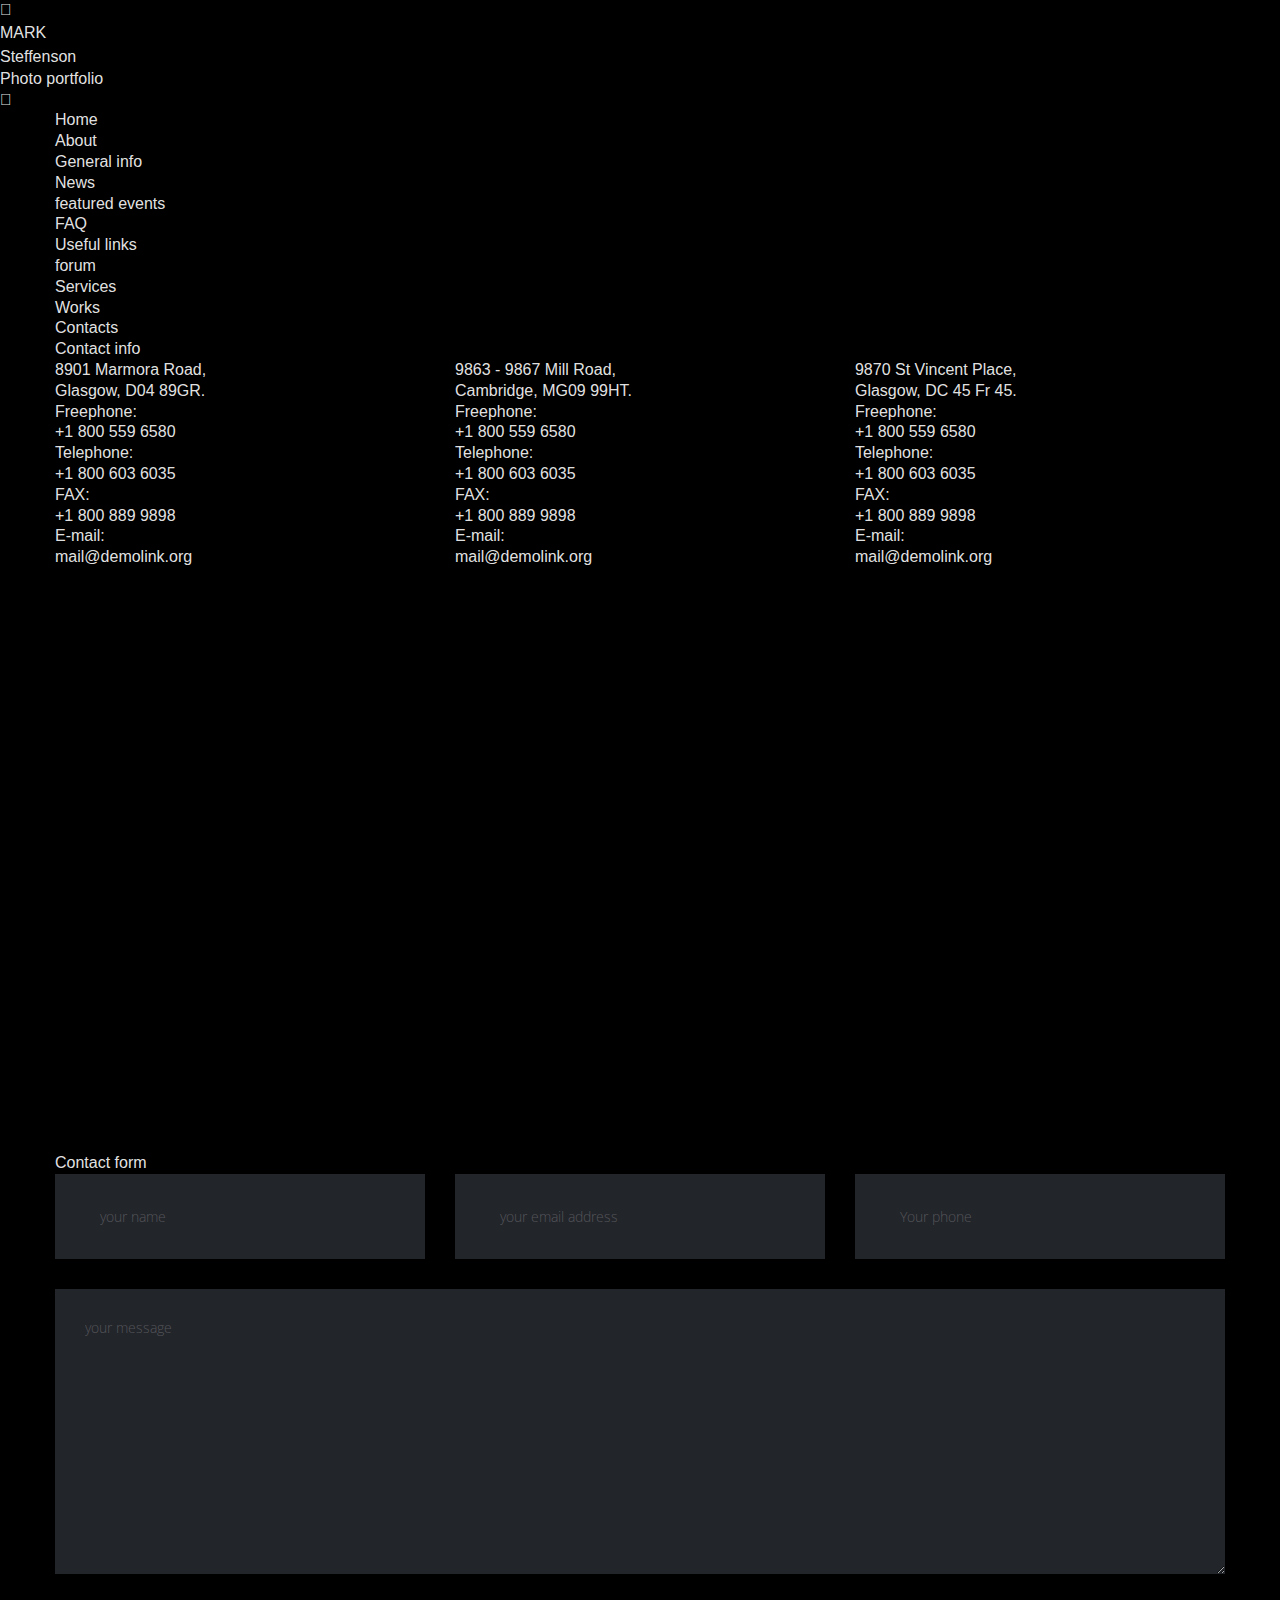
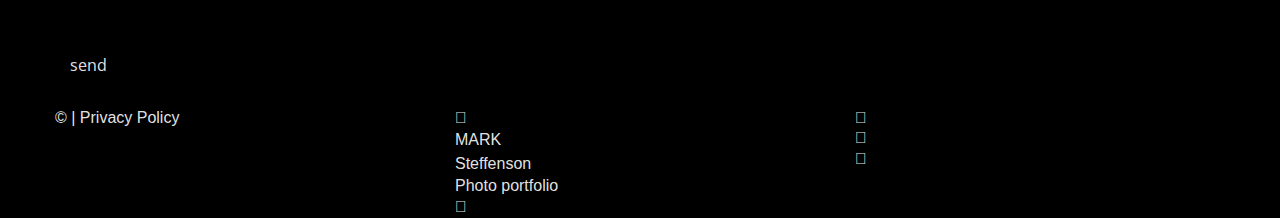
<file: index-4.html>
﻿<!DOCTYPE html>
<html lang="en">
<head>
    <title>Contacts</title>
    <meta charset="utf-8">
    <meta name="format-detection" content="telephone=no"/>
    <link rel="icon" href="images/favicon.ico" type="image/x-icon">

    <link href='//fonts.googleapis.com/css?family=Open+Sans+Condensed:300,700' rel='stylesheet' type='text/css'>
    <link href='//fonts.googleapis.com/css?family=Open+Sans:400,700,800' rel='stylesheet' type='text/css'>

    <link rel="stylesheet" href="css/grid.css">
    <link rel="stylesheet" href="css/style.css">
    <link rel="stylesheet" href="css/font-awesome.min.css">
    <link rel="stylesheet" href="css/material-icons.css">
    <link rel="stylesheet" href="css/rd-mailform.css">
    <link rel="stylesheet" href="css/google-map.css">

    <script src="js/jquery.js"></script>
    <script src="js/jquery-migrate-1.2.1.js"></script>

    <!--[if lt IE 9]>
    <html class="lt-ie9">
    <div style=' clear: both; text-align:center; position: relative;'>
        <a href="http://windows.microsoft.com/en-US/internet-explorer/..">
            <img src="images/ie8-panel/warning_bar_0000_us.jpg" border="0" height="42" width="820" alt="You are using an outdated browser. For a faster, safer browsing experience, upgrade for free today."/>
        </a>
    </div>
    <script src="js/html5shiv.js"></script>
    <![endif]-->

    <script src='js/device.min.js'></script>
</head>
<body>
<div class="page">
    <!--========================================================
                              HEADER
    =========================================================-->
    <header class="header--mod-1">
        <section class="well-md">
            <div>
                <span class="icon icon-xs fa-star default-color"></span>
            </div>
            <!--Brand-->
            <div class="brand">
                <p class="brand_name">
                    <a href="./">MARK</a>
                </p>

                <p class="brand_slogan">
                    Steffenson
                </p>
            </div>
            <!--END Brand-->
            <div class="heading-4 letter-spacing-1">Photo portfolio</div>
            <span class="icon icon-md fa-camera default-color offset-1"></span>
        </section>

        <section>
            <div id="stuck_container" class="stuck_container">
                <div class="container">
                    <nav class="nav">
                        <ul class="sf-menu" data-type="navbar">
                            <li>
                                <a href="./">Home</a>
                            </li>
                            <li>
                                <a href="index-1.html">About</a>
                                <ul>
                                    <li>
                                        <a href="#">General info</a>
                                    </li>
                                    <li>
                                        <a href="#">News</a>
                                        <ul>
                                            <li>
                                                <a href="#">featured events</a>
                                            </li>
                                            <li>
                                                <a href="#">FAQ</a>
                                            </li>
                                            <li>
                                                <a href="#">Useful links</a>
                                            </li>
                                        </ul>
                                    </li>
                                    <li>
                                        <a href="#">forum</a>
                                    </li>
                                </ul>
                            </li>
                            <li>
                                <a href="index-2.html">Services</a>
                            </li>
                            <li>
                                <a href="index-3.html">Works</a>
                            </li>
                            <li class="active">
                                <a href="index-4.html">Contacts</a>
                            </li>
                        </ul>
                    </nav>
                </div>
            </div>
        </section>

    </header>
    <!--========================================================
                              CONTENT
    =========================================================-->
    <main>
        <!-- section Contact info -->
        <section class="well-sm">
            <div class="container text-md-left">
                <h1>Contact info</h1>

                <div class="row flow-offset-1">

                    <div class="col-md-4">
                        <address class="contact-info">
                            <div class="heading-4">8901 Marmora Road,<br> Glasgow, D04 89GR.
                            </div>
                            <dl class="offset-4">
                                <dt>Freephone:</dt>
                                <dd><a href="callto:#">+1 800 559 6580</a></dd>
                                <dt>Telephone:</dt>
                                <dd><a href="callto:#">+1 800 603 6035</a></dd>
                                <dt>FAX:</dt>
                                <dd><a href="callto:#">+1 800 889 9898</a></dd>
                                <dt>E-mail:</dt>
                                <dd><a href="mailto:#">mail@demolink.org</a></dd>
                            </dl>
                        </address>
                    </div>

                    <div class="col-md-4">
                        <address class="contact-info">
                            <div class="heading-4">9863 - 9867 Mill Road,<br>Cambridge, MG09 99HT.
                            </div>
                            <dl class="offset-4">
                                <dt>Freephone:</dt>
                                <dd><a href="callto:#">+1 800 559 6580</a></dd>
                                <dt>Telephone:</dt>
                                <dd><a href="callto:#">+1 800 603 6035</a></dd>
                                <dt>FAX:</dt>
                                <dd><a href="callto:#">+1 800 889 9898</a></dd>
                                <dt>E-mail:</dt>
                                <dd><a href="mailto:#">mail@demolink.org</a></dd>
                            </dl>
                        </address>
                    </div>

                    <div class="col-md-4">
                        <address class="contact-info">
                            <div class="heading-4">9870 St Vincent Place,<br>Glasgow, DC 45 Fr 45.
                            </div>
                            <dl class="offset-4">
                                <dt>Freephone:</dt>
                                <dd><a href="callto:#">+1 800 559 6580</a></dd>
                                <dt>Telephone:</dt>
                                <dd><a href="callto:#">+1 800 603 6035</a></dd>
                                <dt>FAX:</dt>
                                <dd><a href="callto:#">+1 800 889 9898</a></dd>
                                <dt>E-mail:</dt>
                                <dd><a href="mailto:#">mail@demolink.org</a></dd>
                            </dl>
                        </address>
                    </div>
                </div>
            </div>
        </section>
        <!-- END section Contact info -->

        <!-- Google map -->
        <section id="map" class="map">
            <div id="google-map" class="map_model" data-zoom="12" data-x="-74.008592" data-y="40.682597"></div>
            <ul class="map_locations">
                <li data-x="-73.973584" data-y="40.684763">
                    <p>8901 Marmora Road, Glasgow</p>
                </li>
            </ul>
        </section>
        <!-- END Google map -->

        <!-- section -->
        <section class="well-sm well-sm--inset-2 bg-contrast-variant-1">
            <div class="container text-md-left">
                <h1>Contact form</h1>
                <!-- Mailform -->
                <form class='rd-mailform mailform offset-5' method="post" action="bat/rd-mailform.php">
                    <input type="hidden" name="form-type" value="contact"/>
                    <fieldset class="row">
                        <label class="col-md-4" data-add-placeholder="">
                            <input type="text"
                                   name="name"
                                   placeholder="your name"
                                   data-constraints="@NotEmpty @LettersOnly"/>
                        </label>

                        <label class="col-md-4" data-add-placeholder="">
                            <input type="text"
                                   name="email"
                                   placeholder="your email address"
                                   data-constraints="@NotEmpty @Email"/>
                        </label>

                        <label class="col-md-4" data-add-placeholder="">
                            <input type="text"
                                   name="phone"
                                   placeholder="Your phone"
                                   data-constraints="@numbersOnly"/>
                        </label>

                        <label class="textarea col-xs-12" data-add-placeholder="">
                				<textarea name="message" placeholder="your message"
                                          data-constraints="@NotEmpty"></textarea>
                        </label>

                        <div class="mfControls col-xs-12 text-center text-lg-left">
                            <button class="btn btn-primary btn-sm" type="submit">send</button>
                            <div class="mfInfo"></div>
                        </div>
                    </fieldset>
                </form>
                <!-- END mailform -->
            </div>
        </section>
        <!-- END section -->

    </main>

    <!--========================================================
                              FOOTER
    =========================================================-->
    <footer>
        <div class="container">
            <div class="row">
                <div class="col-md-4 text-md-left">
                    <div class="copyright">
                        © <span id="copyright-year"></span> |
                        <a href="index-5.html">Privacy Policy</a>

                    </div>
                </div>
                <div class="col-md-4 offset-7">
                    <div>
                        <span class="icon icon-xs fa-star default-color"></span>
                    </div>
                    <!--Brand-->
                    <div class="brand">
                        <p class="brand_name">
                            <a href="./">MARK</a>
                        </p>

                        <p class="brand_slogan">
                            Steffenson
                        </p>
                    </div>
                    <!--END brand-->
                    <div class="heading-4 letter-spacing-1">Photo portfolio</div>
                    <span class="icon icon-md fa-camera default-color offset-1"></span>
                </div>
                <div class="col-md-4 text-md-right">
                    <!--Inline-list-->
                    <ul class="inline-list offset-2">
                        <li><a href="#" class="icon icon-default icon-default--1 icon-sm circle fa-instagram"></a></li>
                        <li><a href="#" class="icon icon-default icon-default--1 icon-sm circle fa-twitter"></a></li>
                        <li><a href="#" class="icon icon-default icon-default--1 icon-sm circle fa-facebook"></a></li>
                    </ul>
                    <!--END Inline-list-->
                </div>
            </div>

        </div>
    </footer>
</div>

<script src="js/script.js"></script>
</body>
</html>
</file>
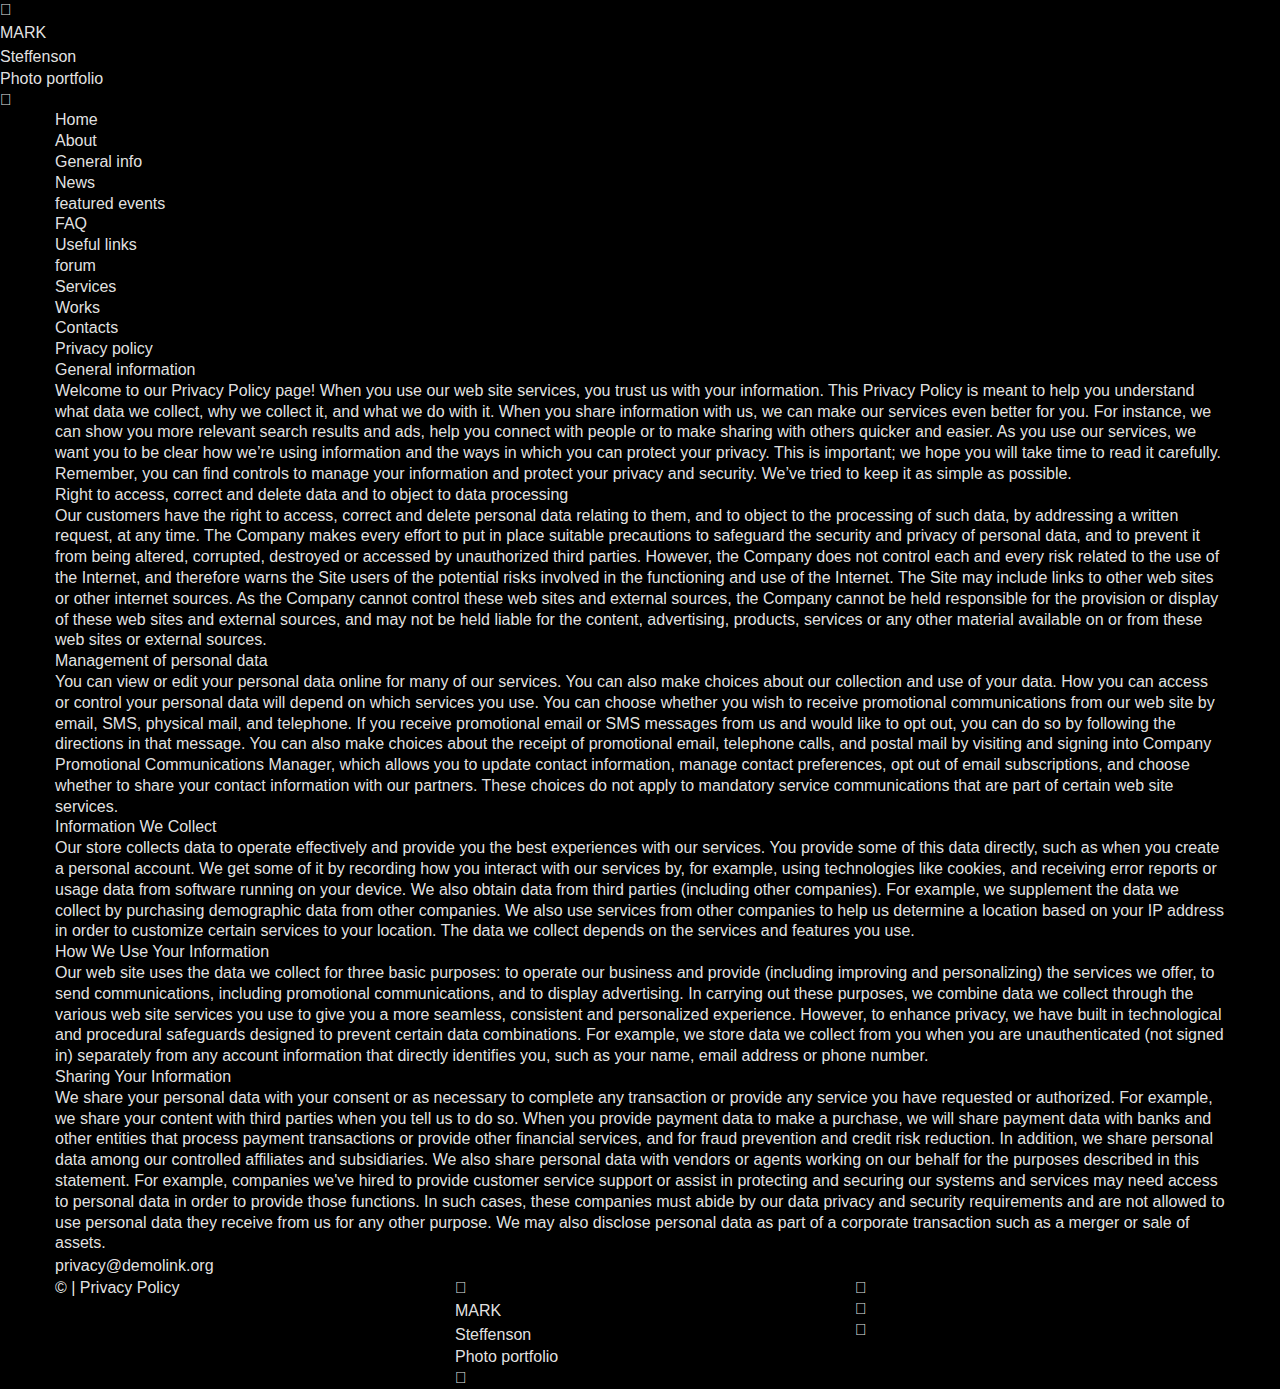
<file: index-5.html>
﻿<!DOCTYPE html>
<html lang="en">
<head>
    <title>Privacy policy</title>
    <meta charset="utf-8">
    <meta name="format-detection" content="telephone=no"/>
    <link rel="icon" href="images/favicon.ico" type="image/x-icon">

    <link href='//fonts.googleapis.com/css?family=Open+Sans+Condensed:300,700' rel='stylesheet' type='text/css'>
    <link href='//fonts.googleapis.com/css?family=Open+Sans:400,700,800' rel='stylesheet' type='text/css'>

    <link rel="stylesheet" href="css/grid.css">
    <link rel="stylesheet" href="css/style.css">
    <link rel="stylesheet" href="css/font-awesome.min.css">
    <link rel="stylesheet" href="css/material-icons.css">

    <script src="js/jquery.js"></script>
    <script src="js/jquery-migrate-1.2.1.js"></script>

    <!--[if lt IE 9]>
    <html class="lt-ie9">
    <div style=' clear: both; text-align:center; position: relative;'>
        <a href="http://windows.microsoft.com/en-US/internet-explorer/..">
            <img src="images/ie8-panel/warning_bar_0000_us.jpg" border="0" height="42" width="820" alt="You are using an outdated browser. For a faster, safer browsing experience, upgrade for free today."/>
        </a>
    </div>
    <script src="js/html5shiv.js"></script>
    <![endif]-->

    <script src='js/device.min.js'></script>
</head>
<body>
<div class="page">
    <!--========================================================
                              HEADER
    =========================================================-->
    <header class="header--mod-1">
        <section class="well-md">
            <div>
                <span class="icon icon-xs fa-star default-color"></span>
            </div>
            <!--Brand-->
            <div class="brand">
                <p class="brand_name">
                    <a href="./">MARK</a>
                </p>

                <p class="brand_slogan">
                    Steffenson
                </p>
            </div>
            <!--END Brand-->
            <div class="heading-4 letter-spacing-1">Photo portfolio</div>
            <span class="icon icon-md fa-camera default-color offset-1"></span>
        </section>

        <section>
            <div id="stuck_container" class="stuck_container">
                <div class="container">
                    <nav class="nav">
                        <ul class="sf-menu" data-type="navbar">
                            <li>
                                <a href="./">Home</a>
                            </li>
                            <li>
                                <a href="index-1.html">About</a>
                                <ul>
                                    <li>
                                        <a href="#">General info</a>
                                    </li>
                                    <li>
                                        <a href="#">News</a>
                                        <ul>
                                            <li>
                                                <a href="#">featured events</a>
                                            </li>
                                            <li>
                                                <a href="#">FAQ</a>
                                            </li>
                                            <li>
                                                <a href="#">Useful links</a>
                                            </li>
                                        </ul>
                                    </li>
                                    <li>
                                        <a href="#">forum</a>
                                    </li>
                                </ul>
                            </li>
                            <li>
                                <a href="index-2.html">Services</a>
                            </li>
                            <li>
                                <a href="index-3.html">Works</a>
                            </li>
                            <li>
                                <a href="index-4.html">Contacts</a>
                            </li>
                        </ul>
                    </nav>
                </div>
            </div>
        </section>

    </header>
    <!--========================================================
                              CONTENT
    =========================================================-->
    <main>
        <!-- section -->
        <section class="well-sm">
            <div class="container text-md-left">
                <h1>Privacy policy</h1>
                <!-- terms-list -->
                <dl class="terms-list">
                    <dt class="heading-4">General information</dt>

                    <dd>Welcome to our Privacy Policy page! When you use our web site services, you trust us with your
                        information. This Privacy Policy is meant to help you understand what data we collect, why we
                        collect it, and what we do with it. When you share information with us, we can make our services
                        even better for you. For instance, we can show you more relevant search results and ads, help
                        you connect with people or to make sharing with others quicker and easier. As you use our
                        services, we want you to be clear how we’re using information and the ways in which you can
                        protect your privacy. This is important; we hope you will take time to read it carefully.
                        Remember, you can find controls to manage your information and protect your privacy and
                        security. We’ve tried
                        to keep it as simple as possible.
                    </dd>

                    <dt class="heading-4">Right to access, correct and delete data and to object to data processing</dt>

                    <dd>Our customers have the right to access, correct and delete personal data relating to them, and
                        to object to the processing of such data, by addressing a written request, at any time. The
                        Company makes every effort to put in place suitable precautions to safeguard the security and
                        privacy of personal data, and to prevent it from being altered, corrupted, destroyed or accessed
                        by unauthorized third parties. However, the Company does not control each and every risk related
                        to the use of the Internet, and therefore warns the Site users of the potential risks involved
                        in the functioning and use of the Internet. The Site may include links to other web sites or
                        other internet sources. As the Company cannot control these web sites and external sources, the
                        Company cannot be held responsible for the provision or display of these web sites and external
                        sources, and may not be held liable for the content, advertising, products, services or any
                        other material available on or from these web sites or external sources.
                    </dd>

                    <dt class="heading-4">Management of personal data</dt>

                    <dd>You can view or edit your personal data online for many of our services. You can also make
                        choices about our collection and use of your data. How you can access or control your personal
                        data will depend on which services you use. You can choose whether you wish to receive
                        promotional communications from our web site by email, SMS, physical mail, and telephone. If you
                        receive promotional email or SMS messages from us and would like to opt out, you can do so by
                        following the directions in that message. You can also make choices about the receipt of
                        promotional email, telephone calls, and postal mail by visiting and signing into Company
                        Promotional Communications Manager, which allows you to update contact information, manage
                        contact preferences, opt out of email subscriptions, and choose whether to share your contact
                        information with our partners. These choices do not apply to mandatory service communications
                        that are part of certain web site services.
                    </dd>

                    <dt class="heading-4">Information We Collect</dt>

                    <dd>Our store collects data to operate effectively and provide you the best experiences with our
                        services. You provide some of this data directly, such as when you create a personal account.
                        We get some of it by recording how you interact with our services by, for example, using
                        technologies like cookies, and receiving error reports or usage data from software running on
                        your device. We also obtain data from third parties (including other companies). For example, we
                        supplement the data we collect by purchasing demographic data from other companies. We also use
                        services from other companies to help us determine a location based on your IP address in order
                        to customize certain services to your location. The data we collect depends on the services
                        and features you use.
                    </dd>

                    <dt class="heading-4">How We Use Your Information</dt>

                    <dd>Our web site uses the data we collect for three basic purposes: to operate our business and
                        provide (including improving and personalizing) the services we offer, to send communications,
                        including promotional communications, and to display advertising. In carrying out these
                        purposes, we combine data we collect through the various web site services you use to give you a
                        more seamless, consistent and personalized experience. However, to enhance privacy, we have
                        built in technological and procedural safeguards designed to prevent certain data combinations.
                        For example, we store data we collect from you when you are unauthenticated (not signed in)
                        separately from any account information that directly identifies you, such as your name, email
                        address or phone number.
                    </dd>

                    <dt class="heading-4">Sharing Your Information</dt>

                    <dd>We share your personal data with your consent or as necessary to complete any transaction or
                        provide any service you have requested or authorized. For example, we share your content with
                        third parties when you tell us to do so. When you provide payment data to make a purchase, we
                        will share payment data with banks and other entities that process payment transactions or
                        provide other financial services, and for fraud prevention and credit risk reduction. In
                        addition, we share personal data among our controlled affiliates and subsidiaries. We also share
                        personal data with vendors or agents working on our behalf for the purposes described in this
                        statement. For example, companies we've hired to provide customer service support or assist in
                        protecting and securing our systems and services may need access to personal data in order to
                        provide those functions. In such cases, these companies must abide by our data privacy and
                        security requirements and are not allowed to use personal data they receive from us for any
                        other purpose. We may also disclose personal data as part of a corporate transaction such as a
                        merger
                        or sale of assets.
                    </dd>
                </dl>
                <!-- END terms-list -->
                <p class="offset-6">
                    <a href="mailto:#" class="link-1">privacy@demolink.org</a>
                </p>
            </div>
        </section>
        <!-- END section -->

    </main>

    <!--========================================================
                              FOOTER
    =========================================================-->
    <footer>
        <div class="container">
            <div class="row">
                <div class="col-md-4 text-md-left">
                    <div class="copyright">
                        © <span id="copyright-year"></span> |
                        <a href="index-5.html">Privacy Policy</a>

                    </div>
                </div>
                <div class="col-md-4 offset-7">
                    <div>
                        <span class="icon icon-xs fa-star default-color"></span>
                    </div>
                    <!--Brand-->
                    <div class="brand">
                        <p class="brand_name">
                            <a href="./">MARK</a>
                        </p>

                        <p class="brand_slogan">
                            Steffenson
                        </p>
                    </div>
                    <!--END brand-->
                    <div class="heading-4 letter-spacing-1">Photo portfolio</div>
                    <span class="icon icon-md fa-camera default-color offset-1"></span>
                </div>
                <div class="col-md-4 text-md-right">
                    <!--Inline-list-->
                    <ul class="inline-list offset-2">
                        <li><a href="#" class="icon icon-default icon-default--1 icon-sm circle fa-instagram"></a></li>
                        <li><a href="#" class="icon icon-default icon-default--1 icon-sm circle fa-twitter"></a></li>
                        <li><a href="#" class="icon icon-default icon-default--1 icon-sm circle fa-facebook"></a></li>
                    </ul>
                    <!--END Inline-list-->
                </div>
            </div>

        </div>
    </footer>
</div>

<script src="js/script.js"></script>

<!-- Coded by Marathoner -->
</body>
</html>
</file>
<file: css/style.css>
/* --- Common styles --- */
html {
    font-size: 62.5%;
    -webkit-box-sizing: border-box;
            box-sizing: border-box;
}
  
*,
*::after,
*::before {
    -webkit-box-sizing: inherit;
            box-sizing: inherit;
}
  
body,
h1,
h2,
h3,
h4,
h5,
h6,
p,
ul,
ol,
li,
figure,
figcaption,
blockquote,
dl,
dd {
    margin: 0;
}
  
input,
button,
textarea,
select {
    font: inherit;
    color: inherit;
}
  
ul,
ol,
li {
    padding: 0;
    list-style: none;
}
  
p {
    margin: 0;
    line-height: 1.5;
}
  
img {
    display: block;
    max-width: 100%;
    height: auto;
}
  
a {
    display: inline-block;
    text-decoration: none;
    color: inherit;
}
  
button {
    display: inline-block;
    margin: 0;
    background-color: transparent;
    border: none;
    text-align: center;
    cursor: pointer;
}
  
body {
    font-family: "DM Sans", sans-serif;
    font-size: 1.6rem;
    font-weight: 400;
    line-height: 1.3;
    color: rgba(255, 255, 255, 0.9);
    background-color: #000;
}
  
body.lock {
    overflow: hidden;
}

/* --- Page Wrapper --- */
.wrapper {
    min-height: 100vh;
    display: -webkit-box;
    display: -ms-flexbox;
    display: flex;
    -webkit-box-orient: vertical;
    -webkit-box-direction: normal;
        -ms-flex-direction: column;
            flex-direction: column;
}

/* --- Page Container --- */
[class*="__container"] {
    max-width: 1230px;
    padding: 0 1.5rem;
    margin: 0 auto;
}

/* --- Margin for Sections--- */
._section {
    margin-bottom: 15rem;
}

/* --- Preloader --- */
.preloader {
    position: fixed;
    top: 0;
    left: 0;
    width: 100%;
    height: 100vh;
    background-color: #000;
    display: -webkit-box;
    display: -ms-flexbox;
    display: flex;
    -webkit-box-pack: center;
        -ms-flex-pack: center;
            justify-content: center;
    -webkit-box-align: center;
        -ms-flex-align: center;
            align-items: center;
    z-index: 9999;
}

.preloader__circles {
    width: 8rem;
    height: 8rem;
    position: relative;
    opacity: 0;
    visibility: hidden;
    -webkit-animation: displayCircles 4s;
            animation: displayCircles 4s;
}

@-webkit-keyframes displayCircles {
    0% {
        opacity: 0;
        visibility: hidden;
    }

    25% {
        opacity: 1;
        visibility: visible;
    }

    90% {
        opacity: 1;
        visibility: visible;
    }

    100% {
        opacity: 0;
        visibility: hidden;
    }
}

@keyframes displayCircles {
    0% {
        opacity: 0;
        visibility: hidden;
    }

    25% {
        opacity: 1;
        visibility: visible;
    }

    90% {
        opacity: 1;
        visibility: visible;
    }

    100% {
        opacity: 0;
        visibility: hidden;
    }
}

.preloader__circles div {
    -webkit-animation: circles 1.2s cubic-bezier(0.5, 0, 0.5, 1) infinite;
            animation: circles 1.2s cubic-bezier(0.5, 0, 0.5, 1) infinite;
    -webkit-transform-origin: 4rem 4rem;
        -ms-transform-origin: 4rem 4rem;
            transform-origin: 4rem 4rem;
    margin: -0.4rem 0 0 -0.4rem;
}

.preloader__circles div::after {
    content: "";
    position: absolute;
    width: 0.7rem;
    height: 0.7rem;
    border-radius: 50%;
    background-color: #fff;
}

.preloader__circles div:nth-child(1) {
    -webkit-animation-delay: -0.036s;
            animation-delay: -0.036s;
}

.preloader__circles div:nth-child(1)::after {
    top: 6.3rem;
    left: 6.3rem;
}

.preloader__circles div:nth-child(2) {
    -webkit-animation-delay: -0.072s;
            animation-delay: -0.072s;
}

.preloader__circles div:nth-child(2)::after {
    top: 6.8rem;
    left: 5.6rem;
}

.preloader__circles div:nth-child(3) {
    -webkit-animation-delay: -0.108s;
            animation-delay: -0.108s;
}

.preloader__circles div:nth-child(3)::after {
    top: 7.1rem;
    left: 4.8rem;
}

.preloader__circles div:nth-child(4) {
    -webkit-animation-delay: -0.144s;
            animation-delay: -0.144s;
}

.preloader__circles div:nth-child(4)::after {
    top: 7.2rem;
    left: 4rem;
}

.preloader__circles div:nth-child(5) {
    -webkit-animation-delay: -0.18s;
            animation-delay: -0.18s;
}

.preloader__circles div:nth-child(5)::after {
    top: 7.1rem;
    left: 3.2rem;
}

.preloader__circles div:nth-child(6) {
    -webkit-animation-delay: -0.216s;
            animation-delay: -0.216s;
}

.preloader__circles div:nth-child(6)::after {
    top: 6.8rem;
    left: 2.4rem;
}

.preloader__circles div:nth-child(7) {
    -webkit-animation-delay: -0.252s;
            animation-delay: -0.252s;
}

.preloader__circles div:nth-child(7)::after {
    top: 6.3rem;
    left: 1.7rem;
}

.preloader__circles div:nth-child(8) {
    -webkit-animation-delay: -0.288s;
            animation-delay: -0.288s;
}

.preloader__circles div:nth-child(8)::after {
    top: 5.6rem;
    left: 1.2rem;
}

@-webkit-keyframes circles {
    0% {
        -webkit-transform: rotate(0);
                transform: rotate(0);
    }

    100% {
        -webkit-transform: rotate(360deg);
                transform: rotate(360deg);
    }
}

@keyframes circles {
    0% {
        -webkit-transform: rotate(0);
                transform: rotate(0);
    }

    100% {
        -webkit-transform: rotate(360deg);
                transform: rotate(360deg);
    }
}
  
/* --- Visible only for Screen Readers --- */
.visually-hidden {
    position: absolute;
    width: 1px;
    height: 1px;
    margin: -1px;
    border: 0;
    padding: 0;
    white-space: nowrap;
    -webkit-clip-path: inset(100%);
            clip-path: inset(100%);
    clip: rect(0 0 0 0);
    overflow: hidden;
}

/* --- Heading --- */
.heading {
    font-family: 'DM Serif Text', serif;
    font-size: 5rem;
    font-weight: 400;
    color: rgba(255, 255, 255, 0.8);
    text-transform: capitalize;
    text-align: center;
}

/* --- Button --- */
.button {
    padding: 2rem 3.2rem;
    border: 0.1rem solid rgba(255, 255, 255, 0.8);
    border-radius: 0.2rem;
    font-size: 1.6rem;
    font-weight: 500;
    background-color: transparent;
    -webkit-transition: all 0.2s;
    -o-transition: all 0.2s;
    transition: all 0.2s;
}

.button:hover {
    background-color: rgba(255, 255, 255, 0.8);
    color: #000;
}

/* --- Form --- */
.form__item {
    margin-bottom: 2rem;
}

.form__input,
.form__textarea {
    padding: 2rem;
    font-family: "DM Sans", sans-serif;
    font-size: 1.8rem;
    font-weight: 600;
    width: 100%;
    background-color: rgba(255, 255, 255, 0.2);
    border: 0.1rem solid transparent;
    border-radius: 0.2rem;
    color: rgba(255, 255, 255, 0.9);
    -webkit-box-shadow: 1rem 0.4rem 0.4rem rgba(0, 0, 0, 0.25);
            box-shadow: 1rem 0.4rem 0.4rem rgba(0, 0, 0, 0.25);
    outline: none;
    -webkit-transition: border-color 0.2s;
    -o-transition: border-color 0.2s;
    transition: border-color 0.2s;
}

.form__input::-webkit-input-placeholder, .form__textarea::-webkit-input-placeholder {
    font-family: "DM Sans", sans-serif;
    font-size: 1.8rem;
    font-weight: 600;
    color: rgba(255, 255, 255, 0.5);
}

.form__input::-moz-placeholder, .form__textarea::-moz-placeholder {
    font-family: "DM Sans", sans-serif;
    font-size: 1.8rem;
    font-weight: 600;
    color: rgba(255, 255, 255, 0.5);
}

.form__input:-ms-input-placeholder, .form__textarea:-ms-input-placeholder {
    font-family: "DM Sans", sans-serif;
    font-size: 1.8rem;
    font-weight: 600;
    color: rgba(255, 255, 255, 0.5);
}

.form__input::-ms-input-placeholder, .form__textarea::-ms-input-placeholder {
    font-family: "DM Sans", sans-serif;
    font-size: 1.8rem;
    font-weight: 600;
    color: rgba(255, 255, 255, 0.5);
}

.form__input::placeholder,
.form__textarea::placeholder {
    font-family: "DM Sans", sans-serif;
    font-size: 1.8rem;
    font-weight: 600;
    color: rgba(255, 255, 255, 0.5);
}

.form__input:focus,
.form__textarea:focus {
    border: 0.1rem solid rgba(255, 255, 255, 0.8);
}

.form__textarea {
    height: 16rem;
    resize: vertical;
}

.form__button {
    padding: 1rem 3rem;
    margin-top: 2.4rem;
}

/* --- Header --- */
.header {
    padding: 1rem 0;
    position: sticky;
    top: 0;
    left: 0;
    background-color: #000;
    z-index: 999;
    -webkit-box-shadow: 0;
            box-shadow: 0;
    -webkit-transition: all 0.3s;
    -o-transition: all 0.3s;
    transition: all 0.3s;
}

.header.active {
    -webkit-box-shadow: 0 0.4rem 10rem rgba(0, 0, 0, 0.25);
            box-shadow: 0 0.4rem 10rem rgba(0, 0, 0, 0.25);
}

.header__body {
    display: -webkit-box;
    display: -ms-flexbox;
    display: flex;
    -webkit-box-align: center;
        -ms-flex-align: center;
            align-items: center;
    -webkit-box-pack: justify;
        -ms-flex-pack: justify;
            justify-content: space-between;
    gap: 1rem;
}

.header__burger {
    display: none;
}

.menu__close {
    display: none;
}

.menu__list {
    display: -webkit-box;
    display: -ms-flexbox;
    display: flex;
    gap: 2rem;
}

.menu__link {
    font-size: 2rem;
    font-weight: 700;
    position: relative;
    padding-bottom: 0.5rem;
    -webkit-transition: color 0.2s;
    -o-transition: color 0.2s;
    transition: color 0.2s;
}

.menu__link::after {
    content: '';
    width: 0;
    height: 0.2rem;
    background-color: rgba(255, 255, 255, 0.9);
    position: absolute;
    left: 50%;
    -webkit-transform: translateX(-50%);
        -ms-transform: translateX(-50%);
            transform: translateX(-50%);
    bottom: 0;
}

.menu__link.active::after {
    width: 2rem;
}

.menu__link:not(.active):hover {
    color: rgba(255, 255, 255, 0.5);
}

/* --- Main --- */
.main {
    -webkit-box-flex: 1;
        -ms-flex: 1 1 100%;
            flex: 1 1 100%;
}

.main__services,
.main__offer {
    margin-bottom: 20rem;
}

.main__breadcrumbs {
    padding-top: 4rem;
}

/* --- Hero --- */
.hero__wrap {
    padding: 4rem 0;
    position: relative;
}

.hero__body {
    min-height: 50rem;
    display: -webkit-box;
    display: -ms-flexbox;
    display: flex;
    -webkit-box-orient: vertical;
    -webkit-box-direction: normal;
        -ms-flex-direction: column;
            flex-direction: column;
    -webkit-box-pack: center;
        -ms-flex-pack: center;
            justify-content: center;
    -webkit-box-align: end;
        -ms-flex-align: end;
            align-items: flex-end;
}

.hero__content {
    padding: 1rem 0;
    max-width: 47rem;
}

.hero__title {
    margin-bottom: 10rem;
    font-family: "DM Serif Text", serif;
    font-size: 8rem;
    font-weight: 400;
    color: rgba(255, 255, 255, 0.8);
}

.hero__title span {
    margin-top: 1.5rem;
    font-family: 'DM Sans', sans-serif;
    display: block;
    font-size: 2.5rem;
    font-weight: 300;
    color: rgba(255, 255, 255, 0.9);
}

.hero__img {
    width: 50%;
    height: 100%;
    position: absolute;
    z-index: -1;
}

.hero__img img {
    width: 100%;
    height: 100%;
    -o-object-fit: cover;
       object-fit: cover;
}

.hero__img::after {
    content: '';
    position: absolute;
    top: 0;
    left: 0;
    width: 100%;
    height: 100%;
    -webkit-box-shadow: inset 0 6rem 15rem #000;
            box-shadow: inset 0 6rem 15rem #000; 
}

/* --- About --- */
.about__body {
    display: -webkit-box;
    display: -ms-flexbox;
    display: flex;
    -webkit-box-pack: justify;
        -ms-flex-pack: justify;
            justify-content: space-between;
    -webkit-box-align: center;
        -ms-flex-align: center;
            align-items: center;
    gap: 2rem;
}

.about__content {
    max-width: 50%;
}

.about__text {
    margin-bottom: 7rem;
}

.about__text span {
    display: block;
    margin-bottom: 2rem;
    font-size: 4.8rem;
    font-weight: 700;
    color: rgba(255, 255, 255, 0.8);
}

.about__text p:not(:last-child) {
    margin-bottom: 1rem;
}

.about__image-box {
    width: 49rem;
    height: 38rem;
    position: relative;
    display: -ms-grid;
    display: grid;
    -ms-grid-columns: 1fr 1.5rem 1fr;
    grid-template-columns: repeat(2, 1fr);
    gap: 1.5rem;
}

.about__img {
    position: relative;
    -webkit-transition: -webkit-filter 0.3s;
    transition: -webkit-filter 0.3s;
    -o-transition: filter 0.3s;
    transition: filter 0.3s;
    transition: filter 0.3s, -webkit-filter 0.3s;
}

.about__img::before {
    content: '';
    position: absolute;
    top: 0;
    left: 0;
    width: 100%;
    height: 100%;
    -webkit-box-shadow: inset 0 6rem 15rem #000;
            box-shadow: inset 0 6rem 15rem #000;
}

.about__img:hover {
    -webkit-filter: brightness(1.4);
            filter: brightness(1.4);
}

.about__img img {
    width: 100%;
    height: 100%;
    -o-object-fit: cover;
       object-fit: cover;
}

/* --- Works --- */
.works__heading {
    margin-bottom: 6rem;
}

.works__body {
    max-width: 90rem;
    margin: 0 auto 9rem;
    display: -ms-grid;
    display: grid;
    -ms-grid-columns: 1fr 5rem 1fr 5rem 1fr 5rem 1fr;
    grid-template-columns: repeat(4, 1fr);
    gap: 7rem 5rem;
}

.works__item {
    -ms-grid-column-span: 2;
    grid-column: span 2;
    position: relative;
    overflow: hidden;
    -webkit-transition: -webkit-filter 0.3s;
    transition: -webkit-filter 0.3s;
    -o-transition: filter 0.3s;
    transition: filter 0.3s;
    transition: filter 0.3s, -webkit-filter 0.3s;
}

.works__item:hover {
    -webkit-filter: brightness(1.4);
            filter: brightness(1.4);
}

.works__item::before {
    content: "";
    position: absolute;
    top: 0;
    left: 0;
    width: 100%;
    height: 100%;
    -webkit-box-shadow: inset 0 6rem 15rem #000;
            box-shadow: inset 0 6rem 15rem #000;
}

.works__info {
    padding: 0.5rem 1.6rem;
    position: absolute;
    bottom: 4rem;
    left: 4rem;
    background-color: #000;
    -webkit-box-shadow: 1rem 0.4rem 0.4rem rgba(0, 0, 0, 0.25);
            box-shadow: 1rem 0.4rem 0.4rem rgba(0, 0, 0, 0.25);
}

.works__item img {
    width: 100%;
    height: 100%;
    -o-object-fit: cover;
       object-fit: cover;
}

.works__item--v1 {
    -ms-grid-row-span: 2;
    grid-row: span 2;
    height: 41rem;
}

.works__item--v2 {
    -ms-grid-row-span: 1;
    grid-row: span 1;
    height: 25rem;
}

.works__wrap {
    text-align: center;
}

/* --- Testimonials --- */
.testimonials__heading {
    margin-bottom: 6rem;
}

.testimonials .swiper {
    width: 100%;
    height: 100%;
    padding-bottom: 6rem;
}

.testimonials__slide {
    background: rgba(255, 255, 255, 0.1);
    -webkit-box-shadow: 1rem 0.4rem 0.4rem rgba(0, 0, 0, 0.25);
            box-shadow: 1rem 0.4rem 0.4rem rgba(0, 0, 0, 0.25);
}

.testimonials .swiper-pagination-bullet {
    background-color: #fff;
    display: inline-block;
    width: 2rem;
    height: 0.2rem;
    border-radius: 0;
    -webkit-transition: all 0.2s linear;
    -o-transition: all 0.2s linear;
    transition: all 0.2s linear;
}

.testimonials .swiper-pagination-bullet-active-next, 
.testimonials .swiper-pagination-bullet-active-next-next,
.testimonials .swiper-pagination-bullet-active-prev {
    background-color: rgba(255, 255, 255, 0.9);
}

.testimonials__wrap {
    padding: 6rem 4rem 6rem 6rem;
    display: -webkit-box;
    display: -ms-flexbox;
    display: flex;
    gap: 4rem;
}

.testimonials__img {
    width: 13rem;
    height: 13rem;
    border-radius: 50%;
    position: relative;
}

.testimonials__img::before {
    content: '';
    width: 10rem;
    height: 10rem;
    position: absolute;
    top: -0.7rem;
    left: -1.3rem;
    background-color: #fff;
    border-radius: 50%;
    z-index: -1;
}

.testimonials__img::after {
    content: '';
    width: 13.5rem;
    height: 13.5rem;
    position: absolute;
    bottom: 0;
    left: 50%;
    background-color: #fff;
    border-radius: 50%;
    z-index: -1;
    -webkit-transform: translateX(-50%);
        -ms-transform: translateX(-50%);
            transform: translateX(-50%);
}

.testimonials__img img {
    width: 100%;
    height: 100%;
    -o-object-fit: cover;
       object-fit: cover;
    border-radius: 50%;
}

.testimonials__content {
    max-width: 30rem;
}

.testimonials__text {
    margin-bottom: 1rem;
}

.testimonials__text p:not(:last-child) {
    margin-bottom: 1rem;
}

.testimonials__name {
    margin-bottom: 1rem;
    font-size: 2rem;
    font-weight: 700;
}

.testimonials__info {
    font-size: 1.6rem;
    font-weight: 300;
}


/* --- Intro --- */
.intro--services, 
.intro--portfolio,
.intro--classes,
.intro--contact {
    margin-bottom: 6rem;
}


/* --- Breadcrumbs --- */
.breadcrumbs__list {
    display: -webkit-box;
    display: -ms-flexbox;
    display: flex;
    gap: 1rem;
}

.breadcrumbs__link {
    font-size: 1.8rem;
    font-weight: 700;
    color: rgba(255, 255, 255, 0.9);
    -webkit-transition: color 0.2s;
    -o-transition: color 0.2s;
    transition: color 0.2s;
}

.breadcrumbs__link:not(.current) {
    padding-right: 1.2rem;
    position: relative;
}

.breadcrumbs__link:not(.current)::after {
    content: '.';
    font-size: 1.6rem;
    font-weight: 700;
    line-height: 100%;
    color: #fff;
    position: absolute;
    right: 0;
    top: 0;
}

.breadcrumbs__link:not(.current):hover {
    color: rgba(255, 255, 255, 0.7);
}

.breadcrumbs__link.current {
    color: rgba(255, 255, 255, 0.5);
}


/* --- Services --- */
.services__heading {
    margin-bottom: 6rem;
}

.services__list {
    display: -ms-grid;
    display: grid;
    -ms-grid-columns: 1fr 10rem 1fr 10rem 1fr;
    grid-template-columns: repeat(3, 1fr);
    row-gap: 6rem;
    -webkit-column-gap: 10rem;
       -moz-column-gap: 10rem;
            column-gap: 10rem;
}

.services__item {
    padding-top: 9rem;
    padding-left: 3.5rem;
    counter-increment: counter;
    position: relative;
}

.services__item::before {
    content: "0" counter(counter);
    position: absolute;
    top: 0;
    left: 0;
    font-family: 'DM Serif Text', serif;
    font-weight: 400;
    font-size: 20rem;
    line-height: 100%;
    color: rgba(255, 255, 255, 0.1);
    z-index: -1;
    height: 17rem;
    -webkit-user-select: none;
       -moz-user-select: none;
        -ms-user-select: none;
            user-select: none;
    -webkit-transition: 0.5s;
    -o-transition: 0.5s;
    transition: 0.5s;
}

.services__item:hover::before {
    color: rgba(255, 255, 255, 0.2);
}

.services__title {
    margin-bottom: 2.5rem;
    font-family: 'DM Serif Text', serif;
    font-weight: 3rem;
    font-weight: 400;
    color: rgba(255, 255, 255, 0.8);
}

.services__text p:not(:last-child) {
    margin-bottom: 1rem;
}


/* --- Offer --- */
.offer__container {
    position: relative;
}

.offer__content {
    max-width: 50rem;
    position: relative;
    z-index: 1;
}

.offer__title {
    margin-bottom: 2rem;
    font-family: 'DM Serif Text', sans-serif;
    font-size: 3.5rem;
    font-weight: 400;
    color: rgba(255, 255, 255, 0.8);
}

.offer__text {
    margin-bottom: 4.5rem;
}

.offer__text:not(:last-child) {
    margin-bottom: 1rem;
}

.offer__form {
    max-width: 29rem;
}

.offer .form__input {
    padding: 1rem 2rem;
    font-size: 1.6rem;
}

.offer .form__input::-webkit-input-placeholder {
    font-size: 1.6rem;
}

.offer .form__input::-moz-placeholder {
    font-size: 1.6rem;
}

.offer .form__input:-ms-input-placeholder {
    font-size: 1.6rem;
}

.offer .form__input::-ms-input-placeholder {
    font-size: 1.6rem;
}

.offer .form__input::placeholder {
    font-size: 1.6rem;
}

.offer__img {
    position: absolute;
    right: 10rem;
    top: 0;
    width: 47rem;
    height: 100%;
    -webkit-transform: rotate(20deg);
        -ms-transform: rotate(20deg);
            transform: rotate(20deg);
}

.offer__img::before {
    content: '';
    position: absolute;
    top: 0;
    left: 0;
    width: 100%;
    height: 100%;
    -webkit-box-shadow: 0 6rem 15rem #000 inset;
            box-shadow: 0 6rem 15rem #000 inset;
}

.offer__img img {
    width: 100%;
    height: 100%;
    -o-object-fit: cover;
       object-fit: cover;
}


/* --- Questions --- */
.questions__heading {
    margin-bottom: 6rem;
}

.questions__block {
    max-width: 90rem;
    margin: 0 auto;
}

.questions__item {
    width: 100%;
    background-color: rgba(255, 255, 255, 0.2);
    -webkit-box-shadow: 1rem 0.4rem 0.4rem rgba(0, 0, 0, 0.25);
            box-shadow: 1rem 0.4rem 0.4rem rgba(0, 0, 0, 0.25);
    border-radius: 0.2rem;
}

.questions__item:not(:last-child) {
    margin-bottom: 2rem;
}

.questions__label {
    width: 100%;
    text-align: left;
    padding: 2.2rem 6rem 2.2rem 3rem;
    position: relative;
    font-size: 1.8rem;
    font-weight: 400;
    text-transform: capitalize;
}

.questions__label::after {
    content: '';
    position: absolute;
    right: 3rem;
    top: 50%;
    -webkit-transform: translateY(-50%);
        -ms-transform: translateY(-50%);
            transform: translateY(-50%);
    width: 2rem;
    height: 2rem;
    background: url('../images/icons/closed-icon.svg') center no-repeat;
}

.questions__label.active::after {
    background: url('../images/icons/opened-icon.svg') center no-repeat;
}

.questions__text {
    padding: 0.5rem 4rem 3rem 3rem;
    display: none;
}

.questions__text p:not(:last-child) {
    margin-bottom: 1rem;
}

.questions__text.active {
    display: block;
}


/*  --- Portfolio --- */
.portfolio__triggers {
    margin-bottom: 5rem;
    display: -webkit-box;
    display: -ms-flexbox;
    display: flex;
    -ms-flex-wrap: wrap;
        flex-wrap: wrap;
    -webkit-box-pack: center;
        -ms-flex-pack: center;
            justify-content: center;
    -webkit-box-align: center;
        -ms-flex-align: center;
            align-items: center;
    gap: 1rem;
}

.triggers__item {
    padding: 0.8rem 1.6rem;
    background-color: rgba(255, 255, 255, 0.2);
    border-radius: 0.2rem;
    cursor: pointer;
    -webkit-box-shadow: 1rem 0.4rem 0.4rem rgba(0, 0, 0, 0.25);
            box-shadow: 1rem 0.4rem 0.4rem rgba(0, 0, 0, 0.25);
}

.triggers__item.active {
    background-color: rgba(255, 255, 255, 0.7);
    color: rgba(0, 0, 0, 0.9);
}

.portfolio__body {
    display: -webkit-box;
    display: -ms-flexbox;
    display: flex;
    -ms-flex-wrap: wrap;
        flex-wrap: wrap;
    margin-left: -2rem;
    row-gap: 2rem;
}

.portfolio__item {
    -webkit-box-flex: 0;
        -ms-flex: 0 0 25%;
            flex: 0 0 25%;
    padding-left: 2rem;
    position: relative;
    height: 24rem;
    -webkit-transition: -webkit-filter 0.3s;
    transition: -webkit-filter 0.3s;
    -o-transition: filter 0.3s;
    transition: filter 0.3s;
    transition: filter 0.3s, -webkit-filter 0.3s;
}

.portfolio__item:hover {
    -webkit-filter: brightness(1.4);
            filter: brightness(1.4);
}

.portfolio__item::before {
    content: '';
    position: absolute;
    top: 0;
    left: 0;
    width: 100%;
    height: 100%;
    -webkit-box-shadow: 0 6rem 15rem #000 inset;
            box-shadow: 0 6rem 15rem #000 inset;
}

.portfolio__item img {
    width: 100%;
    height: 100%;
    -o-object-fit: cover;
       object-fit: cover;
}

.portfolio__item.hide {
    display: none;
}

.mfp-arrow-left::after, 
.mfp-arrow-right::after { 
    display: none;
}

.mfp-close {
    font-size: 4rem;
}

.mfp-arrow-left::before {
    border-right: 2.7rem solid #fff;
}

.mfp-arrow-right::before { 
    border-left: 2.7rem solid #fff;
}


/* --- Classes --- */
.classes__heading {
    margin-bottom: 6rem;
}

.classes__body {
    display: -webkit-box;
    display: -ms-flexbox;
    display: flex;
    -ms-flex-wrap: wrap;
        flex-wrap: wrap;
    margin-left: -2rem;
    row-gap: 4rem;
}

.classes__item {
    -webkit-box-flex: 0;
        -ms-flex: 0 0 33.33333%;
            flex: 0 0 33.33333%;
    padding-left: 2rem;
    height: 100%;
}

.classes__img {
    margin-bottom: 2rem;
    height: 26rem;
    position: relative;
    -webkit-transition: -webkit-filter 0.3s;
    transition: -webkit-filter 0.3s;
    -o-transition: filter 0.3s;
    transition: filter 0.3s;
    transition: filter 0.3s, -webkit-filter 0.3s;
}

.classes__img:hover {
    -webkit-filter: brightness(1.4);
            filter: brightness(1.4);
}

.classes__img::after {
    content: '';
    position: absolute;
    top: 0;
    left: 0;
    width: 100%;
    height: 100%;
    -webkit-box-shadow: inset 0 6rem 15rem #000;
            box-shadow: inset 0 6rem 15rem #000; 
}

.classes__img img {
    width: 100%;
    height: 100%;
    -o-object-fit: cover;
       object-fit: cover;
}

.classes__title {
    max-width: 34rem;
    margin-bottom: 1rem;
    font-family: 'DM Serif Text', sans-serif;
    font-size: 2.5rem;
    font-weight: 400;
    color: rgba(255, 255, 255, 0.8);
}

.classes__text {
    margin-bottom: 1rem;
}

.classes__text p:not(:last-child) {
    margin-bottom: 1rem;
}

.classes__price {
    margin-bottom: 3rem;
    font-size: 2rem;
    font-weight: 800;
}

.classes__link {
    padding: 0.7rem 2rem;
}


/* --- Contact --- */
.contact__heading {
    margin-bottom: 6rem;
}

.contact__body {
    display: -webkit-box;
    display: -ms-flexbox;
    display: flex;
    -webkit-box-pack: justify;
        -ms-flex-pack: justify;
            justify-content: space-between;
}

.contact__form {
    -webkit-box-flex: 0;
        -ms-flex: 0 0 50%;
            flex: 0 0 50%;
}

.contact__info {
    -webkit-box-flex: 0;
        -ms-flex: 0 0 40%;
            flex: 0 0 40%;
}

.contact__box:not(:last-child) {
    margin-bottom: 6rem;
}

.contact__title {
    margin-bottom: 2.5rem;
}

.contact__item:not(:last-child) {
    margin-bottom: 1.5rem;
}

.contact__link {
    -webkit-transition: color 0.2s;
    -o-transition: color 0.2s;
    transition: color 0.2s;
}

.contact__link:hover {
    color: rgba(255, 255, 255, 0.5);
}


/* --- Footer --- */
.footer {
    padding-top: 6rem;
    background-color: rgba(255, 255, 255, 0.1);
}

.footer__top {
    display: -webkit-box;
    display: -ms-flexbox;
    display: flex;
    -webkit-box-pack: justify;
        -ms-flex-pack: justify;
            justify-content: space-between;
    padding-bottom: 4rem;
    gap: 2rem;
}

.footer__info {
    max-width: 38rem;
}

.footer__logo {
    margin-bottom: 2rem;
}

.footer__box {
    max-width: 18rem;
}

.footer__title {
    margin-bottom: 2rem;
    font-family: 'DM Serif Text', sans-serif;
    font-size: 2.5rem;
    font-weight: 400;
}

.footer__list {
    display: -webkit-box;
    display: -ms-flexbox;
    display: flex;
    -webkit-box-orient: vertical;
    -webkit-box-direction: normal;
        -ms-flex-direction: column;
            flex-direction: column;
    gap: 1rem;
}

.footer__link {
    font-size: 1.6rem;
    font-weight: 400;
    -webkit-transition: color 0.2s;
    -o-transition: color 0.2s;
    transition: color 0.2s;
}

.footer__link:hover {
    color: rgba(255, 255, 255, 0.5);
}

.footer__bottom {
    padding: 2rem 0;
    display: -webkit-box;
    display: -ms-flexbox;
    display: flex;
    -webkit-box-pack: justify;
        -ms-flex-pack: justify;
            justify-content: space-between;
    -webkit-box-align: center;
        -ms-flex-align: center;
            align-items: center;
    font-size: 1.6rem;
    font-weight: 400;
    border-top: 0.1rem solid rgba(255, 255, 255, 0.7);
    gap: 1rem;
}

.footer__support {
    display: -webkit-box;
    display: -ms-flexbox;
    display: flex;
    gap: 1rem;
}

.support__item {
    position: relative;
}

.support__item:not(:last-child) {
    padding-right: 1rem;
}

.support__item:not(:last-child):after {
    content: '';
    position: absolute;
    right: 0;
    width: 0.2rem;
    height: 100%;
    background-color: rgba(255, 255, 255, 0.9);
}

.support__link {
    -webkit-transition: color 0.2s;
    -o-transition: color 0.2s;
    transition: color 0.2s;
}

.support__link:hover {
    color: rgba(255, 255, 255, 0.5);
}


/* --- Responsive --- */
@media (max-width: 1120px) {  
    /* --- Services --- */
    .services__list {
        -webkit-column-gap: 4rem;
           -moz-column-gap: 4rem;
                column-gap: 4rem;
    }
    
}

@media (max-width:992px) {
    /* --- Hero --- */
    .hero__img {
        width: 70%;
    }

     /* --- About --- */
     .about__body {
        -webkit-box-orient: vertical;
        -webkit-box-direction: normal;
            -ms-flex-direction: column;
                flex-direction: column;
        text-align: center;
        row-gap: 7rem;
    }

    .about__content {
        max-width: 80%;
    }

    .about__image-box {
        width: 100%;
        height: 20rem;
        position: relative;
        display: -ms-grid;
        display: grid;
        -ms-grid-columns: 1fr 0.5rem 1fr 0.5rem 1fr 0.5rem 1fr;
        grid-template-columns: repeat(4,1fr);
        gap:0.5rem;
    }

    .about__img::before {
        -webkit-box-shadow: inset 0 6rem 15rem rgba(0, 0, 0, 0.9);
                box-shadow: inset 0 6rem 15rem rgba(0, 0, 0, 0.9);
    }

    /* --- Works --- */
    .works__body {
        gap: 3rem;
    }

    /* --- Services --- */
    .services__list {
        -ms-grid-columns: (1fr)[2];
        grid-template-columns: repeat(2, 1fr);
    }

    /* --- Offer --- */
    .offer__img::before {
        -webkit-box-shadow: 0;
                box-shadow: 0;
        background: rgba(0, 0, 0, 0.7);
    }

    /* --- Portfolio --- */    
    .portfolio__item {
        -webkit-box-flex: 0;
            -ms-flex: 0 0 33.33333%;
                flex: 0 0 33.33333%;
    }

    /* --- Classes --- */
    .classes__item {
        -webkit-box-flex: 0;
            -ms-flex: 0 0 50%;
                flex: 0 0 50%;
    }

     /* --- Footer --- */
    .footer__top {
        -ms-flex-wrap: wrap;
            flex-wrap: wrap;
        gap: 3rem;
    }

    .footer__info {
        max-width: 100%;
    }
}

@media (max-width: 800px) {
    /* --- Header --- */
    .header__burger {
        display: block;
    }

    .menu {
        position: fixed;
        width: 100%;
        height: 100%;
        overflow: auto;
        top: 0;
        left: 0;
        background-color: #000;
        display: -webkit-box;
        display: -ms-flexbox;
        display: flex;
        -webkit-box-orient: vertical;
        -webkit-box-direction: normal;
            -ms-flex-direction: column;
                flex-direction: column;
        -webkit-box-align: center;
            -ms-flex-align: center;
                align-items: center;
        -webkit-transition: -webkit-transform 0.5s;
        transition: -webkit-transform 0.5s;
        -o-transition: transform 0.5s;
        transition: transform 0.5s;
        transition: transform 0.5s, -webkit-transform 0.5s;
        -webkit-transform: translateX(100%);
            -ms-transform: translateX(100%);
                transform: translateX(100%);
        padding-top: 15rem;
    }
    
    .menu.active {
        -webkit-transform: translateX(0);
            -ms-transform: translateX(0);
                transform: translateX(0);
    }

    .menu__list {
        -webkit-box-orient: vertical;
        -webkit-box-direction: normal;
            -ms-flex-direction: column;
                flex-direction: column;
        text-align: center;
        padding: 1rem;
    }

    .menu__link {
        font-size: 2.5rem;
    }

    .menu__close {
        display: block;
        position: absolute;
        top: 2rem;
        right: 2rem;
    }

    /* --- About --- */
    .about__content {
        max-width: 100%;
    }

    /* --- Contact ---  */
    .contact__body {
        text-align: center;
        -webkit-box-pack: center;
            -ms-flex-pack: center;
                justify-content: center;
        -ms-flex-wrap: wrap;
            flex-wrap: wrap;
        row-gap: 5rem;
    }
    
    .contact__form,
    .contact__info {
        -webkit-box-flex: 0;
            -ms-flex: 0 0 90%;
                flex: 0 0 90%;
    }

    .contact__info {
        -webkit-box-ordinal-group: 0;
            -ms-flex-order: -1;
                order: -1;
    }

    .contact__box:not(:last-child) {
        margin-bottom: 5rem;
    }
}

@media (max-width: 650px) {
    /* --- Services --- */
    .services__list {
        -ms-grid-columns: (1fr)[1];
        grid-template-columns: repeat(1, 1fr);
        row-gap: 4rem;
    }

    /* --- Portfolio --- */
    .portfolio__item {
        -webkit-box-flex: 0;
            -ms-flex: 0 0 50%;
                flex: 0 0 50%;
    }

    /* --- Footer --- */
    .footer__box {
        max-width: 100%;
    }

    .footer__bottom {
        -webkit-box-orient: vertical;
        -webkit-box-direction: normal;
            -ms-flex-direction: column;
                flex-direction: column;
    }
}

@media (max-width: 600px) {
    /* --- Margin for Sections--- */
    ._section {
        margin-bottom: 10rem;
    }

    /* --- Heading --- */
    .heading {
        font-size: 4rem;
    }

    /* --- Main --- */
    .main__services,
    .main__offer {
        margin-bottom: 15rem;
    }

    /* --- Intro --- */
    .intro--contact,
    .intro--classes,
    .intro--services {
        margin-bottom: 5rem;
    }

    /* --- Hero --- */
    .hero__title {
        margin-bottom: 5rem;
        font-size: 6.4rem;
    }

    /* --- Works --- */
    .works__body {
        -ms-grid-columns: 1fr 3rem 1fr;
        grid-template-columns: repeat(2, 1fr);
        gap: 3rem;
    }
    
    .works__item--v1,
    .works__item--v2 {
        -ms-grid-row-span: 2;
        grid-row: span 2;
        height: 35rem;
    }

    /* --- Testimonials --- */
    .testimonials__wrap {
        padding: 4rem;
        -webkit-box-orient: vertical;
        -webkit-box-direction: normal;
            -ms-flex-direction: column;
                flex-direction: column;
        -webkit-box-align: center;
            -ms-flex-align: center;
                align-items: center;
        text-align: center;
        gap: 4rem;
    }

    /* --- Services --- */
    .services__item::before {
        font-size: 18rem;
    }

    /* --- Offer --- */
    .offer__img {
        width: 100%;
    }

    /* --- Classes --- */
    .classes__item {
        -webkit-box-flex: 0;
            -ms-flex: 0 0 100%;
                flex: 0 0 100%;
    }

    /* --- Contact --- */
    .contact__form,
    .contact__info {
        -webkit-box-flex: 0;
            -ms-flex: 0 0 100%;
                flex: 0 0 100%;
    }
}

@media (max-width: 450px) {
    /* --- Portfolio --- */
    .portfolio__item { 
        -webkit-box-flex: 0; 
            -ms-flex: 0 0 100%; 
                flex: 0 0 100%;
    }
}

@media (max-width: 400px) {
    /* --- Main --- */
    .main__services,
    .main__offer {
        margin-bottom: 10rem;
    }

    /* --- Portfolio --- */
    .portfolio__triggers {
        -webkit-box-pack: left;
            -ms-flex-pack: left;
                justify-content: left;
    }
}
</file>
<file: css/material-icons.css>
@font-face {
    font-family: 'Material Icons';
    font-style: normal;
    font-weight: 400;
    src: url(../fonts/MaterialIcons-Regular.eot); /* For IE6-8 */
    src: local('Material Icons'),
    local('MaterialIcons-Regular'),
    url(../fonts/MaterialIcons-Regular.woff2) format('woff2'),
    url(../fonts/MaterialIcons-Regular.woff) format('woff'),
    url(../fonts/MaterialIcons-Regular.ttf) format('truetype');
}

.material-icons-ico,
[class*="material-icons-"]:before {
    font-family: 'Material Icons';
    font-weight: 400;
    font-style: normal;
    font-size: inherit;
}

.material-icons-3d_rotation:before {
    content: "\e84d"
}

.material-icons-access_alarm:before {
    content: "\e190"
}

.material-icons-access_alarms:before {
    content: "\e191"
}

.material-icons-access_time:before {
    content: "\e192"
}

.material-icons-accessibility:before {
    content: "\e84e"
}

.material-icons-account_balance:before {
    content: "\e84f"
}

.material-icons-account_balance_wallet:before {
    content: "\e850"
}

.material-icons-account_box:before {
    content: "\e851"
}

.material-icons-account_circle:before {
    content: "\e853"
}

.material-icons-adb:before {
    content: "\e60e"
}

.material-icons-add:before {
    content: "\e145"
}

.material-icons-add_alarm:before {
    content: "\e193"
}

.material-icons-add_alert:before {
    content: "\e003"
}

.material-icons-add_box:before {
    content: "\e146"
}

.material-icons-add_circle:before {
    content: "\e147"
}

.material-icons-add_circle_outline:before {
    content: "\e148"
}

.material-icons-add_shopping_cart:before {
    content: "\e854"
}

.material-icons-add_to_photos:before {
    content: "\e39d"
}

.material-icons-adjust:before {
    content: "\e39e"
}

.material-icons-airline_seat_flat:before {
    content: "\e630"
}

.material-icons-airline_seat_flat_angled:before {
    content: "\e631"
}

.material-icons-airline_seat_individual_suite:before {
    content: "\e632"
}

.material-icons-airline_seat_legroom_extra:before {
    content: "\e633"
}

.material-icons-airline_seat_legroom_normal:before {
    content: "\e634"
}

.material-icons-airline_seat_legroom_reduced:before {
    content: "\e635"
}

.material-icons-airline_seat_recline_extra:before {
    content: "\e636"
}

.material-icons-airline_seat_recline_normal:before {
    content: "\e637"
}

.material-icons-airplanemode_active:before {
    content: "\e195"
}

.material-icons-airplanemode_inactive:before {
    content: "\e194"
}

.material-icons-airplay:before {
    content: "\e055"
}

.material-icons-alarm:before {
    content: "\e855"
}

.material-icons-alarm_add:before {
    content: "\e856"
}

.material-icons-alarm_off:before {
    content: "\e857"
}

.material-icons-alarm_on:before {
    content: "\e858"
}

.material-icons-album:before {
    content: "\e019"
}

.material-icons-android:before {
    content: "\e859"
}

.material-icons-announcement:before {
    content: "\e85a"
}

.material-icons-apps:before {
    content: "\e5c3"
}

.material-icons-archive:before {
    content: "\e149"
}

.material-icons-arrow_back:before {
    content: "\e5c4"
}

.material-icons-arrow_drop_down:before {
    content: "\e5c5"
}

.material-icons-arrow_drop_down_circle:before {
    content: "\e5c6"
}

.material-icons-arrow_drop_up:before {
    content: "\e5c7"
}

.material-icons-arrow_forward:before {
    content: "\e5c8"
}

.material-icons-aspect_ratio:before {
    content: "\e85b"
}

.material-icons-assessment:before {
    content: "\e85c"
}

.material-icons-assignment:before {
    content: "\e85d"
}

.material-icons-assignment_ind:before {
    content: "\e85e"
}

.material-icons-assignment_late:before {
    content: "\e85f"
}

.material-icons-assignment_return:before {
    content: "\e860"
}

.material-icons-assignment_returned:before {
    content: "\e861"
}

.material-icons-assignment_turned_in:before {
    content: "\e862"
}

.material-icons-assistant:before {
    content: "\e39f"
}

.material-icons-assistant_photo:before {
    content: "\e3a0"
}

.material-icons-attach_file:before {
    content: "\e226"
}

.material-icons-attach_money:before {
    content: "\e227"
}

.material-icons-attachment:before {
    content: "\e2bc"
}

.material-icons-audiotrack:before {
    content: "\e3a1"
}

.material-icons-autorenew:before {
    content: "\e863"
}

.material-icons-av_timer:before {
    content: "\e01b"
}

.material-icons-backspace:before {
    content: "\e14a"
}

.material-icons-backup:before {
    content: "\e864"
}

.material-icons-battery_alert:before {
    content: "\e19c"
}

.material-icons-battery_charging_full:before {
    content: "\e1a3"
}

.material-icons-battery_full:before {
    content: "\e1a4"
}

.material-icons-battery_std:before {
    content: "\e1a5"
}

.material-icons-battery_unknown:before {
    content: "\e1a6"
}

.material-icons-beenhere:before {
    content: "\e52d"
}

.material-icons-block:before {
    content: "\e14b"
}

.material-icons-bluetooth:before {
    content: "\e1a7"
}

.material-icons-bluetooth_audio:before {
    content: "\e60f"
}

.material-icons-bluetooth_connected:before {
    content: "\e1a8"
}

.material-icons-bluetooth_disabled:before {
    content: "\e1a9"
}

.material-icons-bluetooth_searching:before {
    content: "\e1aa"
}

.material-icons-blur_circular:before {
    content: "\e3a2"
}

.material-icons-blur_linear:before {
    content: "\e3a3"
}

.material-icons-blur_off:before {
    content: "\e3a4"
}

.material-icons-blur_on:before {
    content: "\e3a5"
}

.material-icons-book:before {
    content: "\e865"
}

.material-icons-bookmark:before {
    content: "\e866"
}

.material-icons-bookmark_border:before {
    content: "\e867"
}

.material-icons-border_all:before {
    content: "\e228"
}

.material-icons-border_bottom:before {
    content: "\e229"
}

.material-icons-border_clear:before {
    content: "\e22a"
}

.material-icons-border_color:before {
    content: "\e22b"
}

.material-icons-border_horizontal:before {
    content: "\e22c"
}

.material-icons-border_inner:before {
    content: "\e22d"
}

.material-icons-border_left:before {
    content: "\e22e"
}

.material-icons-border_outer:before {
    content: "\e22f"
}

.material-icons-border_right:before {
    content: "\e230"
}

.material-icons-border_style:before {
    content: "\e231"
}

.material-icons-border_top:before {
    content: "\e232"
}

.material-icons-border_vertical:before {
    content: "\e233"
}

.material-icons-brightness_1:before {
    content: "\e3a6"
}

.material-icons-brightness_2:before {
    content: "\e3a7"
}

.material-icons-brightness_3:before {
    content: "\e3a8"
}

.material-icons-brightness_4:before {
    content: "\e3a9"
}

.material-icons-brightness_5:before {
    content: "\e3aa"
}

.material-icons-brightness_6:before {
    content: "\e3ab"
}

.material-icons-brightness_7:before {
    content: "\e3ac"
}

.material-icons-brightness_auto:before {
    content: "\e1ab"
}

.material-icons-brightness_high:before {
    content: "\e1ac"
}

.material-icons-brightness_low:before {
    content: "\e1ad"
}

.material-icons-brightness_medium:before {
    content: "\e1ae"
}

.material-icons-broken_image:before {
    content: "\e3ad"
}

.material-icons-brush:before {
    content: "\e3ae"
}

.material-icons-bug_report:before {
    content: "\e868"
}

.material-icons-build:before {
    content: "\e869"
}

.material-icons-business:before {
    content: "\e0af"
}

.material-icons-cached:before {
    content: "\e86a"
}

.material-icons-cake:before {
    content: "\e7e9"
}

.material-icons-call:before {
    content: "\e0b0"
}

.material-icons-call_end:before {
    content: "\e0b1"
}

.material-icons-call_made:before {
    content: "\e0b2"
}

.material-icons-call_merge:before {
    content: "\e0b3"
}

.material-icons-call_missed:before {
    content: "\e0b4"
}

.material-icons-call_received:before {
    content: "\e0b5"
}

.material-icons-call_split:before {
    content: "\e0b6"
}

.material-icons-camera:before {
    content: "\e3af"
}

.material-icons-camera_alt:before {
    content: "\e3b0"
}

.material-icons-camera_enhance:before {
    content: "\e8fc"
}

.material-icons-camera_front:before {
    content: "\e3b1"
}

.material-icons-camera_rear:before {
    content: "\e3b2"
}

.material-icons-camera_roll:before {
    content: "\e3b3"
}

.material-icons-cancel:before {
    content: "\e5c9"
}

.material-icons-card_giftcard:before {
    content: "\e8f6"
}

.material-icons-card_membership:before {
    content: "\e8f7"
}

.material-icons-card_travel:before {
    content: "\e8f8"
}

.material-icons-cast:before {
    content: "\e307"
}

.material-icons-cast_connected:before {
    content: "\e308"
}

.material-icons-center_focus_strong:before {
    content: "\e3b4"
}

.material-icons-center_focus_weak:before {
    content: "\e3b5"
}

.material-icons-change_history:before {
    content: "\e86b"
}

.material-icons-chat:before {
    content: "\e0b7"
}

.material-icons-chat_bubble:before {
    content: "\e0ca"
}

.material-icons-chat_bubble_outline:before {
    content: "\e0cb"
}

.material-icons-check:before {
    content: "\e5ca"
}

.material-icons-check_box:before {
    content: "\e834"
}

.material-icons-check_box_outline_blank:before {
    content: "\e835"
}

.material-icons-check_circle:before {
    content: "\e86c"
}

.material-icons-chevron_left:before {
    content: "\e5cb"
}

.material-icons-chevron_right:before {
    content: "\e5cc"
}

.material-icons-chrome_reader_mode:before {
    content: "\e86d"
}

.material-icons-class:before {
    content: "\e86e"
}

.material-icons-clear:before {
    content: "\e14c"
}

.material-icons-clear_all:before {
    content: "\e0b8"
}

.material-icons-close:before {
    content: "\e5cd"
}

.material-icons-closed_caption:before {
    content: "\e01c"
}

.material-icons-cloud:before {
    content: "\e2bd"
}

.material-icons-cloud_circle:before {
    content: "\e2be"
}

.material-icons-cloud_done:before {
    content: "\e2bf"
}

.material-icons-cloud_download:before {
    content: "\e2c0"
}

.material-icons-cloud_off:before {
    content: "\e2c1"
}

.material-icons-cloud_queue:before {
    content: "\e2c2"
}

.material-icons-cloud_upload:before {
    content: "\e2c3"
}

.material-icons-code:before {
    content: "\e86f"
}

.material-icons-collections:before {
    content: "\e3b6"
}

.material-icons-collections_bookmark:before {
    content: "\e431"
}

.material-icons-color_lens:before {
    content: "\e3b7"
}

.material-icons-colorize:before {
    content: "\e3b8"
}

.material-icons-comment:before {
    content: "\e0b9"
}

.material-icons-compare:before {
    content: "\e3b9"
}

.material-icons-computer:before {
    content: "\e30a"
}

.material-icons-confirmation_number:before {
    content: "\e638"
}

.material-icons-contact_phone:before {
    content: "\e0cf"
}

.material-icons-contacts:before {
    content: "\e0ba"
}

.material-icons-content_copy:before {
    content: "\e14d"
}

.material-icons-content_cut:before {
    content: "\e14e"
}

.material-icons-content_paste:before {
    content: "\e14f"
}

.material-icons-control_point:before {
    content: "\e3ba"
}

.material-icons-control_point_duplicate:before {
    content: "\e3bb"
}

.material-icons-create:before {
    content: "\e150"
}

.material-icons-credit_card:before {
    content: "\e870"
}

.material-icons-crop:before {
    content: "\e3be"
}

.material-icons-crop_16_9:before {
    content: "\e3bc"
}

.material-icons-crop_3_2:before {
    content: "\e3bd"
}

.material-icons-crop_5_4:before {
    content: "\e3bf"
}

.material-icons-crop_7_5:before {
    content: "\e3c0"
}

.material-icons-crop_din:before {
    content: "\e3c1"
}

.material-icons-crop_free:before {
    content: "\e3c2"
}

.material-icons-crop_landscape:before {
    content: "\e3c3"
}

.material-icons-crop_original:before {
    content: "\e3c4"
}

.material-icons-crop_portrait:before {
    content: "\e3c5"
}

.material-icons-crop_square:before {
    content: "\e3c6"
}

.material-icons-dashboard:before {
    content: "\e871"
}

.material-icons-data_usage:before {
    content: "\e1af"
}

.material-icons-dehaze:before {
    content: "\e3c7"
}

.material-icons-delete:before {
    content: "\e872"
}

.material-icons-description:before {
    content: "\e873"
}

.material-icons-desktop_mac:before {
    content: "\e30b"
}

.material-icons-desktop_windows:before {
    content: "\e30c"
}

.material-icons-details:before {
    content: "\e3c8"
}

.material-icons-developer_board:before {
    content: "\e30d"
}

.material-icons-developer_mode:before {
    content: "\e1b0"
}

.material-icons-device_hub:before {
    content: "\e335"
}

.material-icons-devices:before {
    content: "\e1b1"
}

.material-icons-dialer_sip:before {
    content: "\e0bb"
}

.material-icons-dialpad:before {
    content: "\e0bc"
}

.material-icons-directions:before {
    content: "\e52e"
}

.material-icons-directions_bike:before {
    content: "\e52f"
}

.material-icons-directions_boat:before {
    content: "\e532"
}

.material-icons-directions_bus:before {
    content: "\e530"
}

.material-icons-directions_car:before {
    content: "\e531"
}

.material-icons-directions_railway:before {
    content: "\e534"
}

.material-icons-directions_run:before {
    content: "\e566"
}

.material-icons-directions_subway:before {
    content: "\e533"
}

.material-icons-directions_transit:before {
    content: "\e535"
}

.material-icons-directions_walk:before {
    content: "\e536"
}

.material-icons-disc_full:before {
    content: "\e610"
}

.material-icons-dns:before {
    content: "\e875"
}

.material-icons-do_not_disturb:before {
    content: "\e612"
}

.material-icons-do_not_disturb_alt:before {
    content: "\e611"
}

.material-icons-dock:before {
    content: "\e30e"
}

.material-icons-domain:before {
    content: "\e7ee"
}

.material-icons-done:before {
    content: "\e876"
}

.material-icons-done_all:before {
    content: "\e877"
}

.material-icons-drafts:before {
    content: "\e151"
}

.material-icons-drive_eta:before {
    content: "\e613"
}

.material-icons-dvr:before {
    content: "\e1b2"
}

.material-icons-edit:before {
    content: "\e3c9"
}

.material-icons-eject:before {
    content: "\e8fb"
}

.material-icons-email:before {
    content: "\e0be"
}

.material-icons-equalizer:before {
    content: "\e01d"
}

.material-icons-error:before {
    content: "\e000"
}

.material-icons-error_outline:before {
    content: "\e001"
}

.material-icons-event:before {
    content: "\e878"
}

.material-icons-event_available:before {
    content: "\e614"
}

.material-icons-event_busy:before {
    content: "\e615"
}

.material-icons-event_note:before {
    content: "\e616"
}

.material-icons-event_seat:before {
    content: "\e903"
}

.material-icons-exit_to_app:before {
    content: "\e879"
}

.material-icons-expand_less:before {
    content: "\e5ce"
}

.material-icons-expand_more:before {
    content: "\e5cf"
}

.material-icons-explicit:before {
    content: "\e01e"
}

.material-icons-explore:before {
    content: "\e87a"
}

.material-icons-exposure:before {
    content: "\e3ca"
}

.material-icons-exposure_neg_1:before {
    content: "\e3cb"
}

.material-icons-exposure_neg_2:before {
    content: "\e3cc"
}

.material-icons-exposure_plus_1:before {
    content: "\e3cd"
}

.material-icons-exposure_plus_2:before {
    content: "\e3ce"
}

.material-icons-exposure_zero:before {
    content: "\e3cf"
}

.material-icons-extension:before {
    content: "\e87b"
}

.material-icons-face:before {
    content: "\e87c"
}

.material-icons-fast_forward:before {
    content: "\e01f"
}

.material-icons-fast_rewind:before {
    content: "\e020"
}

.material-icons-favorite:before {
    content: "\e87d"
}

.material-icons-favorite_border:before {
    content: "\e87e"
}

.material-icons-feedback:before {
    content: "\e87f"
}

.material-icons-file_download:before {
    content: "\e2c4"
}

.material-icons-file_upload:before {
    content: "\e2c6"
}

.material-icons-filter:before {
    content: "\e3d3"
}

.material-icons-filter_1:before {
    content: "\e3d0"
}

.material-icons-filter_2:before {
    content: "\e3d1"
}

.material-icons-filter_3:before {
    content: "\e3d2"
}

.material-icons-filter_4:before {
    content: "\e3d4"
}

.material-icons-filter_5:before {
    content: "\e3d5"
}

.material-icons-filter_6:before {
    content: "\e3d6"
}

.material-icons-filter_7:before {
    content: "\e3d7"
}

.material-icons-filter_8:before {
    content: "\e3d8"
}

.material-icons-filter_9:before {
    content: "\e3d9"
}

.material-icons-filter_9_plus:before {
    content: "\e3da"
}

.material-icons-filter_b_and_w:before {
    content: "\e3db"
}

.material-icons-filter_center_focus:before {
    content: "\e3dc"
}

.material-icons-filter_drama:before {
    content: "\e3dd"
}

.material-icons-filter_frames:before {
    content: "\e3de"
}

.material-icons-filter_hdr:before {
    content: "\e3df"
}

.material-icons-filter_list:before {
    content: "\e152"
}

.material-icons-filter_none:before {
    content: "\e3e0"
}

.material-icons-filter_tilt_shift:before {
    content: "\e3e2"
}

.material-icons-filter_vintage:before {
    content: "\e3e3"
}

.material-icons-find_in_page:before {
    content: "\e880"
}

.material-icons-find_replace:before {
    content: "\e881"
}

.material-icons-flag:before {
    content: "\e153"
}

.material-icons-flare:before {
    content: "\e3e4"
}

.material-icons-flash_auto:before {
    content: "\e3e5"
}

.material-icons-flash_off:before {
    content: "\e3e6"
}

.material-icons-flash_on:before {
    content: "\e3e7"
}

.material-icons-flight:before {
    content: "\e539"
}

.material-icons-flight_land:before {
    content: "\e904"
}

.material-icons-flight_takeoff:before {
    content: "\e905"
}

.material-icons-flip:before {
    content: "\e3e8"
}

.material-icons-flip_to_back:before {
    content: "\e882"
}

.material-icons-flip_to_front:before {
    content: "\e883"
}

.material-icons-folder:before {
    content: "\e2c7"
}

.material-icons-folder_open:before {
    content: "\e2c8"
}

.material-icons-folder_shared:before {
    content: "\e2c9"
}

.material-icons-folder_special:before {
    content: "\e617"
}

.material-icons-font_download:before {
    content: "\e167"
}

.material-icons-format_align_center:before {
    content: "\e234"
}

.material-icons-format_align_justify:before {
    content: "\e235"
}

.material-icons-format_align_left:before {
    content: "\e236"
}

.material-icons-format_align_right:before {
    content: "\e237"
}

.material-icons-format_bold:before {
    content: "\e238"
}

.material-icons-format_clear:before {
    content: "\e239"
}

.material-icons-format_color_fill:before {
    content: "\e23a"
}

.material-icons-format_color_reset:before {
    content: "\e23b"
}

.material-icons-format_color_text:before {
    content: "\e23c"
}

.material-icons-format_indent_decrease:before {
    content: "\e23d"
}

.material-icons-format_indent_increase:before {
    content: "\e23e"
}

.material-icons-format_italic:before {
    content: "\e23f"
}

.material-icons-format_line_spacing:before {
    content: "\e240"
}

.material-icons-format_list_bulleted:before {
    content: "\e241"
}

.material-icons-format_list_numbered:before {
    content: "\e242"
}

.material-icons-format_paint:before {
    content: "\e243"
}

.material-icons-format_quote:before {
    content: "\e244"
}

.material-icons-format_size:before {
    content: "\e245"
}

.material-icons-format_strikethrough:before {
    content: "\e246"
}

.material-icons-format_textdirection_l_to_r:before {
    content: "\e247"
}

.material-icons-format_textdirection_r_to_l:before {
    content: "\e248"
}

.material-icons-format_underlined:before {
    content: "\e249"
}

.material-icons-forum:before {
    content: "\e0bf"
}

.material-icons-forward:before {
    content: "\e154"
}

.material-icons-forward_10:before {
    content: "\e056"
}

.material-icons-forward_30:before {
    content: "\e057"
}

.material-icons-forward_5:before {
    content: "\e058"
}

.material-icons-fullscreen:before {
    content: "\e5d0"
}

.material-icons-fullscreen_exit:before {
    content: "\e5d1"
}

.material-icons-functions:before {
    content: "\e24a"
}

.material-icons-gamepad:before {
    content: "\e30f"
}

.material-icons-games:before {
    content: "\e021"
}

.material-icons-gesture:before {
    content: "\e155"
}

.material-icons-get_app:before {
    content: "\e884"
}

.material-icons-gif:before {
    content: "\e908"
}

.material-icons-gps_fixed:before {
    content: "\e1b3"
}

.material-icons-gps_not_fixed:before {
    content: "\e1b4"
}

.material-icons-gps_off:before {
    content: "\e1b5"
}

.material-icons-grade:before {
    content: "\e885"
}

.material-icons-gradient:before {
    content: "\e3e9"
}

.material-icons-grain:before {
    content: "\e3ea"
}

.material-icons-graphic_eq:before {
    content: "\e1b8"
}

.material-icons-grid_off:before {
    content: "\e3eb"
}

.material-icons-grid_on:before {
    content: "\e3ec"
}

.material-icons-group:before {
    content: "\e7ef"
}

.material-icons-group_add:before {
    content: "\e7f0"
}

.material-icons-group_work:before {
    content: "\e886"
}

.material-icons-hd:before {
    content: "\e052"
}

.material-icons-hdr_off:before {
    content: "\e3ed"
}

.material-icons-hdr_on:before {
    content: "\e3ee"
}

.material-icons-hdr_strong:before {
    content: "\e3f1"
}

.material-icons-hdr_weak:before {
    content: "\e3f2"
}

.material-icons-headset:before {
    content: "\e310"
}

.material-icons-headset_mic:before {
    content: "\e311"
}

.material-icons-healing:before {
    content: "\e3f3"
}

.material-icons-hearing:before {
    content: "\e023"
}

.material-icons-help:before {
    content: "\e887"
}

.material-icons-help_outline:before {
    content: "\e8fd"
}

.material-icons-high_quality:before {
    content: "\e024"
}

.material-icons-highlight_off:before {
    content: "\e888"
}

.material-icons-history:before {
    content: "\e889"
}

.material-icons-home:before {
    content: "\e88a"
}

.material-icons-hotel:before {
    content: "\e53a"
}

.material-icons-hourglass_empty:before {
    content: "\e88b"
}

.material-icons-hourglass_full:before {
    content: "\e88c"
}

.material-icons-http:before {
    content: "\e902"
}

.material-icons-https:before {
    content: "\e88d"
}

.material-icons-image:before {
    content: "\e3f4"
}

.material-icons-image_aspect_ratio:before {
    content: "\e3f5"
}

.material-icons-import_export:before {
    content: "\e0c3"
}

.material-icons-inbox:before {
    content: "\e156"
}

.material-icons-indeterminate_check_box:before {
    content: "\e909"
}

.material-icons-info:before {
    content: "\e88e"
}

.material-icons-info_outline:before {
    content: "\e88f"
}

.material-icons-input:before {
    content: "\e890"
}

.material-icons-insert_chart:before {
    content: "\e24b"
}

.material-icons-insert_comment:before {
    content: "\e24c"
}

.material-icons-insert_drive_file:before {
    content: "\e24d"
}

.material-icons-insert_emoticon:before {
    content: "\e24e"
}

.material-icons-insert_invitation:before {
    content: "\e24f"
}

.material-icons-insert_link:before {
    content: "\e250"
}

.material-icons-insert_photo:before {
    content: "\e251"
}

.material-icons-invert_colors:before {
    content: "\e891"
}

.material-icons-invert_colors_off:before {
    content: "\e0c4"
}

.material-icons-iso:before {
    content: "\e3f6"
}

.material-icons-keyboard:before {
    content: "\e312"
}

.material-icons-keyboard_arrow_down:before {
    content: "\e313"
}

.material-icons-keyboard_arrow_left:before {
    content: "\e314"
}

.material-icons-keyboard_arrow_right:before {
    content: "\e315"
}

.material-icons-keyboard_arrow_up:before {
    content: "\e316"
}

.material-icons-keyboard_backspace:before {
    content: "\e317"
}

.material-icons-keyboard_capslock:before {
    content: "\e318"
}

.material-icons-keyboard_hide:before {
    content: "\e31a"
}

.material-icons-keyboard_return:before {
    content: "\e31b"
}

.material-icons-keyboard_tab:before {
    content: "\e31c"
}

.material-icons-keyboard_voice:before {
    content: "\e31d"
}

.material-icons-label:before {
    content: "\e892"
}

.material-icons-label_outline:before {
    content: "\e893"
}

.material-icons-landscape:before {
    content: "\e3f7"
}

.material-icons-language:before {
    content: "\e894"
}

.material-icons-laptop:before {
    content: "\e31e"
}

.material-icons-laptop_chromebook:before {
    content: "\e31f"
}

.material-icons-laptop_mac:before {
    content: "\e320"
}

.material-icons-laptop_windows:before {
    content: "\e321"
}

.material-icons-launch:before {
    content: "\e895"
}

.material-icons-layers:before {
    content: "\e53b"
}

.material-icons-layers_clear:before {
    content: "\e53c"
}

.material-icons-leak_add:before {
    content: "\e3f8"
}

.material-icons-leak_remove:before {
    content: "\e3f9"
}

.material-icons-lens:before {
    content: "\e3fa"
}

.material-icons-library_add:before {
    content: "\e02e"
}

.material-icons-library_books:before {
    content: "\e02f"
}

.material-icons-library_music:before {
    content: "\e030"
}

.material-icons-link:before {
    content: "\e157"
}

.material-icons-list:before {
    content: "\e896"
}

.material-icons-live_help:before {
    content: "\e0c6"
}

.material-icons-live_tv:before {
    content: "\e639"
}

.material-icons-local_activity:before {
    content: "\e53f"
}

.material-icons-local_airport:before {
    content: "\e53d"
}

.material-icons-local_atm:before {
    content: "\e53e"
}

.material-icons-local_bar:before {
    content: "\e540"
}

.material-icons-local_cafe:before {
    content: "\e541"
}

.material-icons-local_car_wash:before {
    content: "\e542"
}

.material-icons-local_convenience_store:before {
    content: "\e543"
}

.material-icons-local_dining:before {
    content: "\e556"
}

.material-icons-local_drink:before {
    content: "\e544"
}

.material-icons-local_florist:before {
    content: "\e545"
}

.material-icons-local_gas_station:before {
    content: "\e546"
}

.material-icons-local_grocery_store:before {
    content: "\e547"
}

.material-icons-local_hospital:before {
    content: "\e548"
}

.material-icons-local_hotel:before {
    content: "\e549"
}

.material-icons-local_laundry_service:before {
    content: "\e54a"
}

.material-icons-local_library:before {
    content: "\e54b"
}

.material-icons-local_mall:before {
    content: "\e54c"
}

.material-icons-local_movies:before {
    content: "\e54d"
}

.material-icons-local_offer:before {
    content: "\e54e"
}

.material-icons-local_parking:before {
    content: "\e54f"
}

.material-icons-local_pharmacy:before {
    content: "\e550"
}

.material-icons-local_phone:before {
    content: "\e551"
}

.material-icons-local_pizza:before {
    content: "\e552"
}

.material-icons-local_play:before {
    content: "\e553"
}

.material-icons-local_post_office:before {
    content: "\e554"
}

.material-icons-local_printshop:before {
    content: "\e555"
}

.material-icons-local_see:before {
    content: "\e557"
}

.material-icons-local_shipping:before {
    content: "\e558"
}

.material-icons-local_taxi:before {
    content: "\e559"
}

.material-icons-location_city:before {
    content: "\e7f1"
}

.material-icons-location_disabled:before {
    content: "\e1b6"
}

.material-icons-location_off:before {
    content: "\e0c7"
}

.material-icons-location_on:before {
    content: "\e0c8"
}

.material-icons-location_searching:before {
    content: "\e1b7"
}

.material-icons-lock:before {
    content: "\e897"
}

.material-icons-lock_open:before {
    content: "\e898"
}

.material-icons-lock_outline:before {
    content: "\e899"
}

.material-icons-looks:before {
    content: "\e3fc"
}

.material-icons-looks_3:before {
    content: "\e3fb"
}

.material-icons-looks_4:before {
    content: "\e3fd"
}

.material-icons-looks_5:before {
    content: "\e3fe"
}

.material-icons-looks_6:before {
    content: "\e3ff"
}

.material-icons-looks_one:before {
    content: "\e400"
}

.material-icons-looks_two:before {
    content: "\e401"
}

.material-icons-loop:before {
    content: "\e028"
}

.material-icons-loupe:before {
    content: "\e402"
}

.material-icons-loyalty:before {
    content: "\e89a"
}

.material-icons-mail:before {
    content: "\e158"
}

.material-icons-map:before {
    content: "\e55b"
}

.material-icons-markunread:before {
    content: "\e159"
}

.material-icons-markunread_mailbox:before {
    content: "\e89b"
}

.material-icons-memory:before {
    content: "\e322"
}

.material-icons-menu:before {
    content: "\e5d2"
}

.material-icons-merge_type:before {
    content: "\e252"
}

.material-icons-message:before {
    content: "\e0c9"
}

.material-icons-mic:before {
    content: "\e029"
}

.material-icons-mic_none:before {
    content: "\e02a"
}

.material-icons-mic_off:before {
    content: "\e02b"
}

.material-icons-mms:before {
    content: "\e618"
}

.material-icons-mode_comment:before {
    content: "\e253"
}

.material-icons-mode_edit:before {
    content: "\e254"
}

.material-icons-money_off:before {
    content: "\e25c"
}

.material-icons-monochrome_photos:before {
    content: "\e403"
}

.material-icons-mood:before {
    content: "\e7f2"
}

.material-icons-mood_bad:before {
    content: "\e7f3"
}

.material-icons-more:before {
    content: "\e619"
}

.material-icons-more_horiz:before {
    content: "\e5d3"
}

.material-icons-more_vert:before {
    content: "\e5d4"
}

.material-icons-mouse:before {
    content: "\e323"
}

.material-icons-movie:before {
    content: "\e02c"
}

.material-icons-movie_creation:before {
    content: "\e404"
}

.material-icons-music_note:before {
    content: "\e405"
}

.material-icons-my_location:before {
    content: "\e55c"
}

.material-icons-nature:before {
    content: "\e406"
}

.material-icons-nature_people:before {
    content: "\e407"
}

.material-icons-navigate_before:before {
    content: "\e408"
}

.material-icons-navigate_next:before {
    content: "\e409"
}

.material-icons-navigation:before {
    content: "\e55d"
}

.material-icons-network_cell:before {
    content: "\e1b9"
}

.material-icons-network_locked:before {
    content: "\e61a"
}

.material-icons-network_wifi:before {
    content: "\e1ba"
}

.material-icons-new_releases:before {
    content: "\e031"
}

.material-icons-nfc:before {
    content: "\e1bb"
}

.material-icons-no_sim:before {
    content: "\e0cc"
}

.material-icons-not_interested:before {
    content: "\e033"
}

.material-icons-note_add:before {
    content: "\e89c"
}

.material-icons-notifications:before {
    content: "\e7f4"
}

.material-icons-notifications_active:before {
    content: "\e7f7"
}

.material-icons-notifications_none:before {
    content: "\e7f5"
}

.material-icons-notifications_off:before {
    content: "\e7f6"
}

.material-icons-notifications_paused:before {
    content: "\e7f8"
}

.material-icons-offline_pin:before {
    content: "\e90a"
}

.material-icons-ondemand_video:before {
    content: "\e63a"
}

.material-icons-open_in_browser:before {
    content: "\e89d"
}

.material-icons-open_in_new:before {
    content: "\e89e"
}

.material-icons-open_with:before {
    content: "\e89f"
}

.material-icons-pages:before {
    content: "\e7f9"
}

.material-icons-pageview:before {
    content: "\e8a0"
}

.material-icons-palette:before {
    content: "\e40a"
}

.material-icons-panorama:before {
    content: "\e40b"
}

.material-icons-panorama_fish_eye:before {
    content: "\e40c"
}

.material-icons-panorama_horizontal:before {
    content: "\e40d"
}

.material-icons-panorama_vertical:before {
    content: "\e40e"
}

.material-icons-panorama_wide_angle:before {
    content: "\e40f"
}

.material-icons-party_mode:before {
    content: "\e7fa"
}

.material-icons-pause:before {
    content: "\e034"
}

.material-icons-pause_circle_filled:before {
    content: "\e035"
}

.material-icons-pause_circle_outline:before {
    content: "\e036"
}

.material-icons-payment:before {
    content: "\e8a1"
}

.material-icons-people:before {
    content: "\e7fb"
}

.material-icons-people_outline:before {
    content: "\e7fc"
}

.material-icons-perm_camera_mic:before {
    content: "\e8a2"
}

.material-icons-perm_contact_calendar:before {
    content: "\e8a3"
}

.material-icons-perm_data_setting:before {
    content: "\e8a4"
}

.material-icons-perm_device_information:before {
    content: "\e8a5"
}

.material-icons-perm_identity:before {
    content: "\e8a6"
}

.material-icons-perm_media:before {
    content: "\e8a7"
}

.material-icons-perm_phone_msg:before {
    content: "\e8a8"
}

.material-icons-perm_scan_wifi:before {
    content: "\e8a9"
}

.material-icons-person:before {
    content: "\e7fd"
}

.material-icons-person_add:before {
    content: "\e7fe"
}

.material-icons-person_outline:before {
    content: "\e7ff"
}

.material-icons-person_pin:before {
    content: "\e55a"
}

.material-icons-personal_video:before {
    content: "\e63b"
}

.material-icons-phone:before {
    content: "\e0cd"
}

.material-icons-phone_android:before {
    content: "\e324"
}

.material-icons-phone_bluetooth_speaker:before {
    content: "\e61b"
}

.material-icons-phone_forwarded:before {
    content: "\e61c"
}

.material-icons-phone_in_talk:before {
    content: "\e61d"
}

.material-icons-phone_iphone:before {
    content: "\e325"
}

.material-icons-phone_locked:before {
    content: "\e61e"
}

.material-icons-phone_missed:before {
    content: "\e61f"
}

.material-icons-phone_paused:before {
    content: "\e620"
}

.material-icons-phonelink:before {
    content: "\e326"
}

.material-icons-phonelink_erase:before {
    content: "\e0db"
}

.material-icons-phonelink_lock:before {
    content: "\e0dc"
}

.material-icons-phonelink_off:before {
    content: "\e327"
}

.material-icons-phonelink_ring:before {
    content: "\e0dd"
}

.material-icons-phonelink_setup:before {
    content: "\e0de"
}

.material-icons-photo:before {
    content: "\e410"
}

.material-icons-photo_album:before {
    content: "\e411"
}

.material-icons-photo_camera:before {
    content: "\e412"
}

.material-icons-photo_library:before {
    content: "\e413"
}

.material-icons-photo_size_select_actual:before {
    content: "\e432"
}

.material-icons-photo_size_select_large:before {
    content: "\e433"
}

.material-icons-photo_size_select_small:before {
    content: "\e434"
}

.material-icons-picture_as_pdf:before {
    content: "\e415"
}

.material-icons-picture_in_picture:before {
    content: "\e8aa"
}

.material-icons-pin_drop:before {
    content: "\e55e"
}

.material-icons-place:before {
    content: "\e55f"
}

.material-icons-play_arrow:before {
    content: "\e037"
}

.material-icons-play_circle_filled:before {
    content: "\e038"
}

.material-icons-play_circle_outline:before {
    content: "\e039"
}

.material-icons-play_for_work:before {
    content: "\e906"
}

.material-icons-playlist_add:before {
    content: "\e03b"
}

.material-icons-plus_one:before {
    content: "\e800"
}

.material-icons-poll:before {
    content: "\e801"
}

.material-icons-polymer:before {
    content: "\e8ab"
}

.material-icons-portable_wifi_off:before {
    content: "\e0ce"
}

.material-icons-portrait:before {
    content: "\e416"
}

.material-icons-power:before {
    content: "\e63c"
}

.material-icons-power_input:before {
    content: "\e336"
}

.material-icons-power_settings_new:before {
    content: "\e8ac"
}

.material-icons-present_to_all:before {
    content: "\e0df"
}

.material-icons-print:before {
    content: "\e8ad"
}

.material-icons-public:before {
    content: "\e80b"
}

.material-icons-publish:before {
    content: "\e255"
}

.material-icons-query_builder:before {
    content: "\e8ae"
}

.material-icons-question_answer:before {
    content: "\e8af"
}

.material-icons-queue:before {
    content: "\e03c"
}

.material-icons-queue_music:before {
    content: "\e03d"
}

.material-icons-radio:before {
    content: "\e03e"
}

.material-icons-radio_button_checked:before {
    content: "\e837"
}

.material-icons-radio_button_unchecked:before {
    content: "\e836"
}

.material-icons-rate_review:before {
    content: "\e560"
}

.material-icons-receipt:before {
    content: "\e8b0"
}

.material-icons-recent_actors:before {
    content: "\e03f"
}

.material-icons-redeem:before {
    content: "\e8b1"
}

.material-icons-redo:before {
    content: "\e15a"
}

.material-icons-refresh:before {
    content: "\e5d5"
}

.material-icons-remove:before {
    content: "\e15b"
}

.material-icons-remove_circle:before {
    content: "\e15c"
}

.material-icons-remove_circle_outline:before {
    content: "\e15d"
}

.material-icons-remove_red_eye:before {
    content: "\e417"
}

.material-icons-reorder:before {
    content: "\e8fe"
}

.material-icons-repeat:before {
    content: "\e040"
}

.material-icons-repeat_one:before {
    content: "\e041"
}

.material-icons-replay:before {
    content: "\e042"
}

.material-icons-replay_10:before {
    content: "\e059"
}

.material-icons-replay_30:before {
    content: "\e05a"
}

.material-icons-replay_5:before {
    content: "\e05b"
}

.material-icons-reply:before {
    content: "\e15e"
}

.material-icons-reply_all:before {
    content: "\e15f"
}

.material-icons-report:before {
    content: "\e160"
}

.material-icons-report_problem:before {
    content: "\e8b2"
}

.material-icons-restaurant_menu:before {
    content: "\e561"
}

.material-icons-restore:before {
    content: "\e8b3"
}

.material-icons-ring_volume:before {
    content: "\e0d1"
}

.material-icons-room:before {
    content: "\e8b4"
}

.material-icons-rotate_90_degrees_ccw:before {
    content: "\e418"
}

.material-icons-rotate_left:before {
    content: "\e419"
}

.material-icons-rotate_right:before {
    content: "\e41a"
}

.material-icons-router:before {
    content: "\e328"
}

.material-icons-satellite:before {
    content: "\e562"
}

.material-icons-save:before {
    content: "\e161"
}

.material-icons-scanner:before {
    content: "\e329"
}

.material-icons-schedule:before {
    content: "\e8b5"
}

.material-icons-school:before {
    content: "\e80c"
}

.material-icons-screen_lock_landscape:before {
    content: "\e1be"
}

.material-icons-screen_lock_portrait:before {
    content: "\e1bf"
}

.material-icons-screen_lock_rotation:before {
    content: "\e1c0"
}

.material-icons-screen_rotation:before {
    content: "\e1c1"
}

.material-icons-sd_card:before {
    content: "\e623"
}

.material-icons-sd_storage:before {
    content: "\e1c2"
}

.material-icons-search:before {
    content: "\e8b6"
}

.material-icons-security:before {
    content: "\e32a"
}

.material-icons-select_all:before {
    content: "\e162"
}

.material-icons-send:before {
    content: "\e163"
}

.material-icons-settings:before {
    content: "\e8b8"
}

.material-icons-settings_applications:before {
    content: "\e8b9"
}

.material-icons-settings_backup_restore:before {
    content: "\e8ba"
}

.material-icons-settings_bluetooth:before {
    content: "\e8bb"
}

.material-icons-settings_brightness:before {
    content: "\e8bd"
}

.material-icons-settings_cell:before {
    content: "\e8bc"
}

.material-icons-settings_ethernet:before {
    content: "\e8be"
}

.material-icons-settings_input_antenna:before {
    content: "\e8bf"
}

.material-icons-settings_input_component:before {
    content: "\e8c0"
}

.material-icons-settings_input_composite:before {
    content: "\e8c1"
}

.material-icons-settings_input_hdmi:before {
    content: "\e8c2"
}

.material-icons-settings_input_svideo:before {
    content: "\e8c3"
}

.material-icons-settings_overscan:before {
    content: "\e8c4"
}

.material-icons-settings_phone:before {
    content: "\e8c5"
}

.material-icons-settings_power:before {
    content: "\e8c6"
}

.material-icons-settings_remote:before {
    content: "\e8c7"
}

.material-icons-settings_system_daydream:before {
    content: "\e1c3"
}

.material-icons-settings_voice:before {
    content: "\e8c8"
}

.material-icons-share:before {
    content: "\e80d"
}

.material-icons-shop:before {
    content: "\e8c9"
}

.material-icons-shop_two:before {
    content: "\e8ca"
}

.material-icons-shopping_basket:before {
    content: "\e8cb"
}

.material-icons-shopping_cart:before {
    content: "\e8cc"
}

.material-icons-shuffle:before {
    content: "\e043"
}

.material-icons-signal_cellular_4_bar:before {
    content: "\e1c8"
}

.material-icons-signal_cellular_connected_no_internet_4_bar:before {
    content: "\e1cd"
}

.material-icons-signal_cellular_no_sim:before {
    content: "\e1ce"
}

.material-icons-signal_cellular_null:before {
    content: "\e1cf"
}

.material-icons-signal_cellular_off:before {
    content: "\e1d0"
}

.material-icons-signal_wifi_4_bar:before {
    content: "\e1d8"
}

.material-icons-signal_wifi_4_bar_lock:before {
    content: "\e1d9"
}

.material-icons-signal_wifi_off:before {
    content: "\e1da"
}

.material-icons-sim_card:before {
    content: "\e32b"
}

.material-icons-sim_card_alert:before {
    content: "\e624"
}

.material-icons-skip_next:before {
    content: "\e044"
}

.material-icons-skip_previous:before {
    content: "\e045"
}

.material-icons-slideshow:before {
    content: "\e41b"
}

.material-icons-smartphone:before {
    content: "\e32c"
}

.material-icons-sms:before {
    content: "\e625"
}

.material-icons-sms_failed:before {
    content: "\e626"
}

.material-icons-snooze:before {
    content: "\e046"
}

.material-icons-sort:before {
    content: "\e164"
}

.material-icons-sort_by_alpha:before {
    content: "\e053"
}

.material-icons-space_bar:before {
    content: "\e256"
}

.material-icons-speaker:before {
    content: "\e32d"
}

.material-icons-speaker_group:before {
    content: "\e32e"
}

.material-icons-speaker_notes:before {
    content: "\e8cd"
}

.material-icons-speaker_phone:before {
    content: "\e0d2"
}

.material-icons-spellcheck:before {
    content: "\e8ce"
}

.material-icons-star:before {
    content: "\e838"
}

.material-icons-star_border:before {
    content: "\e83a"
}

.material-icons-star_half:before {
    content: "\e839"
}

.material-icons-stars:before {
    content: "\e8d0"
}

.material-icons-stay_current_landscape:before {
    content: "\e0d3"
}

.material-icons-stay_current_portrait:before {
    content: "\e0d4"
}

.material-icons-stay_primary_landscape:before {
    content: "\e0d5"
}

.material-icons-stay_primary_portrait:before {
    content: "\e0d6"
}

.material-icons-stop:before {
    content: "\e047"
}

.material-icons-storage:before {
    content: "\e1db"
}

.material-icons-store:before {
    content: "\e8d1"
}

.material-icons-store_mall_directory:before {
    content: "\e563"
}

.material-icons-straighten:before {
    content: "\e41c"
}

.material-icons-strikethrough_s:before {
    content: "\e257"
}

.material-icons-style:before {
    content: "\e41d"
}

.material-icons-subject:before {
    content: "\e8d2"
}

.material-icons-subtitles:before {
    content: "\e048"
}

.material-icons-supervisor_account:before {
    content: "\e8d3"
}

.material-icons-surround_sound:before {
    content: "\e049"
}

.material-icons-swap_calls:before {
    content: "\e0d7"
}

.material-icons-swap_horiz:before {
    content: "\e8d4"
}

.material-icons-swap_vert:before {
    content: "\e8d5"
}

.material-icons-swap_vertical_circle:before {
    content: "\e8d6"
}

.material-icons-switch_camera:before {
    content: "\e41e"
}

.material-icons-switch_video:before {
    content: "\e41f"
}

.material-icons-sync:before {
    content: "\e627"
}

.material-icons-sync_disabled:before {
    content: "\e628"
}

.material-icons-sync_problem:before {
    content: "\e629"
}

.material-icons-system_update:before {
    content: "\e62a"
}

.material-icons-system_update_alt:before {
    content: "\e8d7"
}

.material-icons-tab:before {
    content: "\e8d8"
}

.material-icons-tab_unselected:before {
    content: "\e8d9"
}

.material-icons-tablet:before {
    content: "\e32f"
}

.material-icons-tablet_android:before {
    content: "\e330"
}

.material-icons-tablet_mac:before {
    content: "\e331"
}

.material-icons-tag_faces:before {
    content: "\e420"
}

.material-icons-tap_and_play:before {
    content: "\e62b"
}

.material-icons-terrain:before {
    content: "\e564"
}

.material-icons-text_format:before {
    content: "\e165"
}

.material-icons-textsms:before {
    content: "\e0d8"
}

.material-icons-texture:before {
    content: "\e421"
}

.material-icons-theaters:before {
    content: "\e8da"
}

.material-icons-thumb_down:before {
    content: "\e8db"
}

.material-icons-thumb_up:before {
    content: "\e8dc"
}

.material-icons-thumbs_up_down:before {
    content: "\e8dd"
}

.material-icons-time_to_leave:before {
    content: "\e62c"
}

.material-icons-timelapse:before {
    content: "\e422"
}

.material-icons-timer:before {
    content: "\e425"
}

.material-icons-timer_10:before {
    content: "\e423"
}

.material-icons-timer_3:before {
    content: "\e424"
}

.material-icons-timer_off:before {
    content: "\e426"
}

.material-icons-toc:before {
    content: "\e8de"
}

.material-icons-today:before {
    content: "\e8df"
}

.material-icons-toll:before {
    content: "\e8e0"
}

.material-icons-tonality:before {
    content: "\e427"
}

.material-icons-toys:before {
    content: "\e332"
}

.material-icons-track_changes:before {
    content: "\e8e1"
}

.material-icons-traffic:before {
    content: "\e565"
}

.material-icons-transform:before {
    content: "\e428"
}

.material-icons-translate:before {
    content: "\e8e2"
}

.material-icons-trending_down:before {
    content: "\e8e3"
}

.material-icons-trending_flat:before {
    content: "\e8e4"
}

.material-icons-trending_up:before {
    content: "\e8e5"
}

.material-icons-tune:before {
    content: "\e429"
}

.material-icons-turned_in:before {
    content: "\e8e6"
}

.material-icons-turned_in_not:before {
    content: "\e8e7"
}

.material-icons-tv:before {
    content: "\e333"
}

.material-icons-undo:before {
    content: "\e166"
}

.material-icons-unfold_less:before {
    content: "\e5d6"
}

.material-icons-unfold_more:before {
    content: "\e5d7"
}

.material-icons-usb:before {
    content: "\e1e0"
}

.material-icons-verified_user:before {
    content: "\e8e8"
}

.material-icons-vertical_align_bottom:before {
    content: "\e258"
}

.material-icons-vertical_align_center:before {
    content: "\e259"
}

.material-icons-vertical_align_top:before {
    content: "\e25a"
}

.material-icons-vibration:before {
    content: "\e62d"
}

.material-icons-video_library:before {
    content: "\e04a"
}

.material-icons-videocam:before {
    content: "\e04b"
}

.material-icons-videocam_off:before {
    content: "\e04c"
}

.material-icons-view_agenda:before {
    content: "\e8e9"
}

.material-icons-view_array:before {
    content: "\e8ea"
}

.material-icons-view_carousel:before {
    content: "\e8eb"
}

.material-icons-view_column:before {
    content: "\e8ec"
}

.material-icons-view_comfy:before {
    content: "\e42a"
}

.material-icons-view_compact:before {
    content: "\e42b"
}

.material-icons-view_day:before {
    content: "\e8ed"
}

.material-icons-view_headline:before {
    content: "\e8ee"
}

.material-icons-view_list:before {
    content: "\e8ef"
}

.material-icons-view_module:before {
    content: "\e8f0"
}

.material-icons-view_quilt:before {
    content: "\e8f1"
}

.material-icons-view_stream:before {
    content: "\e8f2"
}

.material-icons-view_week:before {
    content: "\e8f3"
}

.material-icons-vignette:before {
    content: "\e435"
}

.material-icons-visibility:before {
    content: "\e8f4"
}

.material-icons-visibility_off:before {
    content: "\e8f5"
}

.material-icons-voice_chat:before {
    content: "\e62e"
}

.material-icons-voicemail:before {
    content: "\e0d9"
}

.material-icons-volume_down:before {
    content: "\e04d"
}

.material-icons-volume_mute:before {
    content: "\e04e"
}

.material-icons-volume_off:before {
    content: "\e04f"
}

.material-icons-volume_up:before {
    content: "\e050"
}

.material-icons-vpn_key:before {
    content: "\e0da"
}

.material-icons-vpn_lock:before {
    content: "\e62f"
}

.material-icons-wallpaper:before {
    content: "\e1bc"
}

.material-icons-warning:before {
    content: "\e002"
}

.material-icons-watch:before {
    content: "\e334"
}

.material-icons-wb_auto:before {
    content: "\e42c"
}

.material-icons-wb_cloudy:before {
    content: "\e42d"
}

.material-icons-wb_incandescent:before {
    content: "\e42e"
}

.material-icons-wb_iridescent:before {
    content: "\e436"
}

.material-icons-wb_sunny:before {
    content: "\e430"
}

.material-icons-wc:before {
    content: "\e63d"
}

.material-icons-web:before {
    content: "\e051"
}

.material-icons-whatshot:before {
    content: "\e80e"
}

.material-icons-widgets:before {
    content: "\e1bd"
}

.material-icons-wifi:before {
    content: "\e63e"
}

.material-icons-wifi_lock:before {
    content: "\e1e1"
}

.material-icons-wifi_tethering:before {
    content: "\e1e2"
}

.material-icons-work:before {
    content: "\e8f9"
}

.material-icons-wrap_text:before {
    content: "\e25b"
}

.material-icons-youtube_searched_for:before {
    content: "\e8fa"
}

.material-icons-zoom_in:before {
    content: "\e8ff"
}

.material-icons-zoom_out:before {
    content: "\e900"
}
</file>
<file: css/touch-touch.css>
/* The gallery overlay */
#galleryOverlay {
  width: 100%;
  height: 100%;
  position: fixed;
  top: 0;
  left: 0;
  opacity: 0;
  z-index: 100000;
  background-color: #222;
  background-color: rgba(0, 0, 0, 0.8);
  overflow: hidden;
  display: none;
  -webkit-transition: opacity 1s ease;
  transition: opacity 1s ease;
}

/* This class will trigger the animation */
#galleryOverlay.visible {
  opacity: 1;
}

#gallerySlider {
  height: 100%;
  left: 0;
  top: 0;
  width: 100%;
  white-space: nowrap;
  position: absolute;
  -webkit-transition: left 0.4s ease;
  transition: left 0.4s ease;
}

#gallerySlider .placeholder {
  background: url("../images/preloader.gif") no-repeat center center;
  height: 100%;
  line-height: 1px;
  text-align: center;
  width: 100%;
  display: inline-block;
}

/* The before element moves the
 * image halfway from the top */
#gallerySlider .placeholder:before {
  content: "";
  display: inline-block;
  height: 50%;
  width: 1px;
  margin-right: -1px;
}

#gallerySlider .placeholder .iframe-wrap, #gallerySlider .placeholder img {
  display: inline-block;
  max-height: 100%;
  max-width: 100%;
  vertical-align: middle;
}
#gallerySlider .placeholder .iframe-wrap {
  width: 1280px;
}
#gallerySlider .placeholder .iframe-wrap .iframe {
  position: relative;
  width: 100%;
  padding-bottom: 56.25%;
}
#gallerySlider .placeholder .iframe-wrap .iframe iframe {
  position: absolute;
  top: 0;
  left: 0;
  width: 100%;
  height: 100%;
}

#gallerySlider.rightSpring {
  -moz-animation: rightSpring 0.3s;
  -webkit-animation: rightSpring 0.3s;
}

#gallerySlider.leftSpring {
  -moz-animation: leftSpring 0.3s;
  -webkit-animation: leftSpring 0.3s;
}

/* Firefox Keyframe Animations */
/* Safari and Chrome Keyframe Animations */
@-webkit-keyframes rightSpring {
  0% {
    margin-left: 0px;
  }
  50% {
    margin-left: -30px;
  }
  100% {
    margin-left: 0px;
  }
}
@-webkit-keyframes leftSpring {
  0% {
    margin-left: 0px;
  }
  50% {
    margin-left: 30px;
  }
  100% {
    margin-left: 0px;
  }
}
/* Arrows */
#prevArrow, #nextArrow {
  border: none;
  text-decoration: none;
  background: url("../images/arrows.png") no-repeat;
  opacity: 0.5;
  cursor: pointer;
  position: absolute;
  width: 43px;
  height: 58px;
  top: 50%;
  margin-top: -29px;
  -webkit-transition: opacity 0.2s ease;
  transition: opacity 0.2s ease;
}

#prevArrow:hover, #nextArrow:hover {
  opacity: 1;
}

#prevArrow {
  background-position: left top;
  left: 40px;
}

#nextArrow {
  background-position: right top;
  right: 40px;
}
</file>
<file: css/rd-mailform.css>
@charset "UTF-8";
/*
* @subsection   RD Mail Form
*
* @description  Describes style declarations for RD Mail Form extension
*
* @author       Evgeniy Gusarov
* @link         https://ua.linkedin.com/pub/evgeniy-gusarov/8a/a40/54a
* @version      1.1.2
*/
.rd-mailform {
  position: relative;
  text-align: left;
  margin-left: auto;
  margin-right: auto;
}
.rd-mailform fieldset {
  border: none;
}
.rd-mailform fieldset > .row + .row {
  margin-top: 10px;
}

.rd-mailform label {
  position: relative;
  display: block;
  margin-top: 10px;
}
.rd-mailform label:first-child {
  margin-top: 0;
}
.rd-mailform label input, .rd-mailform label select {
  height: 85px;
}
.rd-mailform label.textarea {
  margin-top: 30px;
}
.rd-mailform label input, .rd-mailform label select, .rd-mailform label textarea {
  display: block;
  width: 100%;
  margin: 0;
  -webkit-appearance: none;
  font-size: 14px;
  font-family: 'Open Sans', sans-serif;
  font-weight: 300;
  padding: 15px 45px;
  line-height: 1.3;
  color: #858288;
  background: #22252a;
}
.rd-mailform label input:-moz-placeholder, .rd-mailform label select:-moz-placeholder, .rd-mailform label textarea:-moz-placeholder {
  color: #858288;
  opacity: 0.5;
}
.rd-mailform label input::-webkit-input-placeholder, .rd-mailform label select::-webkit-input-placeholder, .rd-mailform label textarea::-webkit-input-placeholder {
  color: #858288;
  opacity: 0.5;
}
.rd-mailform label input::-moz-placeholder, .rd-mailform label select::-moz-placeholder, .rd-mailform label textarea::-moz-placeholder {
  color: #858288;
  opacity: 0.5;
}
.rd-mailform label input:-ms-input-placeholder, .rd-mailform label select:-ms-input-placeholder, .rd-mailform label textarea:-ms-input-placeholder {
  color: #858288;
  opacity: 0.5;
}
.rd-mailform label textarea {
  resize: vertical;
  overflow: auto;
  min-height: 85px;
  height: 285px;
  max-height: 427.5px;
  margin-top: 10px;
  padding: 30px;
  line-height: 1.3;
  border: none;
}
@media (min-width: 992px) {
  .rd-mailform label {
    margin-top: 0;
  }
}
@media (min-width: 1200px) {
  .rd-mailform label textarea {
    margin-top: 0;
  }
}

/*
* MF Controls
*/
@-ms-keyframes fout {
  0% {
    -moz-transform: scale(1) translateX(0);
    -ms-transform: scale(1) translateX(0);
    -o-transform: scale(1) translateX(0);
    -webkit-transform: scale(1) translateX(0);
    transform: scale(1) translateX(0);
  }
  100% {
    -moz-transform: scale(0) translateX(0);
    -ms-transform: scale(0) translateX(0);
    -o-transform: scale(0) translateX(0);
    -webkit-transform: scale(0) translateX(0);
    transform: scale(0) translateX(0);
  }
}
@-o-keyframes fout {
  0% {
    -moz-transform: scale(1) translateX(0);
    -ms-transform: scale(1) translateX(0);
    -o-transform: scale(1) translateX(0);
    -webkit-transform: scale(1) translateX(0);
    transform: scale(1) translateX(0);
  }
  100% {
    -moz-transform: scale(0) translateX(0);
    -ms-transform: scale(0) translateX(0);
    -o-transform: scale(0) translateX(0);
    -webkit-transform: scale(0) translateX(0);
    transform: scale(0) translateX(0);
  }
}
@-webkit-keyframes fout {
  0% {
    -moz-transform: scale(1) translateX(0);
    -ms-transform: scale(1) translateX(0);
    -o-transform: scale(1) translateX(0);
    -webkit-transform: scale(1) translateX(0);
    transform: scale(1) translateX(0);
  }
  100% {
    -moz-transform: scale(0) translateX(0);
    -ms-transform: scale(0) translateX(0);
    -o-transform: scale(0) translateX(0);
    -webkit-transform: scale(0) translateX(0);
    transform: scale(0) translateX(0);
  }
}
@-moz-keyframes fout {
  0% {
    -moz-transform: scale(1) translateX(0);
    -ms-transform: scale(1) translateX(0);
    -o-transform: scale(1) translateX(0);
    -webkit-transform: scale(1) translateX(0);
    transform: scale(1) translateX(0);
  }
  100% {
    -moz-transform: scale(0) translateX(0);
    -ms-transform: scale(0) translateX(0);
    -o-transform: scale(0) translateX(0);
    -webkit-transform: scale(0) translateX(0);
    transform: scale(0) translateX(0);
  }
}
@keyframes fout {
  0% {
    -moz-transform: scale(1) translateX(0);
    -ms-transform: scale(1) translateX(0);
    -o-transform: scale(1) translateX(0);
    -webkit-transform: scale(1) translateX(0);
    transform: scale(1) translateX(0);
  }
  100% {
    -moz-transform: scale(0) translateX(0);
    -ms-transform: scale(0) translateX(0);
    -o-transform: scale(0) translateX(0);
    -webkit-transform: scale(0) translateX(0);
    transform: scale(0) translateX(0);
  }
}
/*
* MF Placeholder
*/
.mfPlaceHolder {
  cursor: text;
  position: absolute;
  left: 0;
  top: 0;
  padding: 0px 57px 0px;
  font-family: 'Open Sans', sans-serif;
  font-weight: 300;
  text-transform: uppercase;
  font-size: 14px;
  line-height: 85px;
  color: #858288;
  opacity: 0.5;
  transition: .2s all ease;
}
*:-webkit-autofill ~ .mfPlaceHolder {
  opacity: .4;
}
.mfPlaceHolder.state-1 {
  opacity: .0;
}
*:-webkit-autofill ~ .mfPlaceHolder {
  display: none;
}
.mfInput.filled .mfPlaceHolder.state-1 {
  display: none;
}

/*
* MF Validation
*/
.mfValidation {
  position: absolute;
  bottom: 0;
  padding-left: 45px;
  right: 30px;
  color: #f00;
  font-weight: inherit;
  font-size: 12px;
  line-height: 20px;
  opacity: 0;
  visibility: hidden;
  z-index: 998;
  transition: .3s all ease;
}
.mfValidation.show {
  opacity: 1;
  visibility: visible;
}
.mfValidation.hide, .mfValidation.valid {
  opacity: 0;
  visibility: hidden;
}

/*
* MF Submit
*/
.mfControls {
  margin-top: 49px;
  font-family: "Open Sans", sans-serif;
}
.mfControls .btn-sm {
  padding: 32px 15px;
}

.mfInfo,
.mfProgress {
  position: fixed;
  left: 15px;
  bottom: 15px;
  padding: 17px;
  height: 54px;
  color: #FFF;
  background: #111;
  border-radius: 5px;
  box-shadow: 0 0 2px 0 rgba(0, 0, 0, 0.11), 3px 4px 5px 0 rgba(0, 0, 0, 0.11);
  line-height: 20px;
  font-size: 13px;
  transition: .3s all ease;
  opacity: 0;
  visibility: hidden;
  -moz-transform: translateY(83px);
  -ms-transform: translateY(83px);
  -o-transform: translateY(83px);
  -webkit-transform: translateY(83px);
  transform: translateY(83px);
  z-index: 999;
}
.mfInfo .loader,
.mfProgress .loader {
  display: inline-block;
  position: relative;
  margin-right: 16px;
}
.mfInfo .loader, .mfInfo .loader:before, .mfInfo .loader:after,
.mfProgress .loader,
.mfProgress .loader:before,
.mfProgress .loader:after {
  width: 20px;
  height: 20px;
  line-height: 20px;
}
.mfInfo .loader:before, .mfInfo .loader:after,
.mfProgress .loader:before,
.mfProgress .loader:after {
  content: '';
  position: absolute;
  top: 0;
  left: 0;
}
.mfInfo .loader:before,
.mfProgress .loader:before {
  -webkit-animation: mfLoader 1.1s infinite linear;
  -moz-animation: mfLoader 1.1s infinite linear;
  -ms-animation: mfLoader 1.1s infinite linear;
  -o-animation: mfLoader 1.1s infinite linear;
  animation: mfLoader 1.1s infinite linear;
  border: 2px solid #FFF;
  border-top-color: transparent;
  border-radius: 50%;
  opacity: 1;
  visibility: visible;
  transition: .3s all ease;
}
.mfInfo .loader:after,
.mfProgress .loader:after {
  opacity: 0;
  visibility: hidden;
  font-weight: 400;
  font-family: "FontAwesome";
  font-size: 20px;
  transition: .6s all ease;
  -moz-transform: rotate(-90deg) scale(0);
  -ms-transform: rotate(-90deg) scale(0);
  -o-transform: rotate(-90deg) scale(0);
  -webkit-transform: rotate(-90deg) scale(0);
  transform: rotate(-90deg) scale(0);
}
.mfInfo.fail,
.mfProgress.fail {
  background: #F34234;
}
.mfInfo.fail .loader:after,
.mfProgress.fail .loader:after {
  content: '\f00d';
}
.mfInfo.success,
.mfProgress.success {
  background: #2E7D32;
}
.mfInfo.success .loader:after,
.mfProgress.success .loader:after {
  content: '\f00c';
}
.mfInfo.fail .loader:before, .mfInfo.success .loader:before,
.mfProgress.fail .loader:before,
.mfProgress.success .loader:before {
  opacity: 0;
  visibility: hidden;
  -moz-transform: scale(0);
  -ms-transform: scale(0);
  -o-transform: scale(0);
  -webkit-transform: scale(0);
  transform: scale(0);
}
.mfInfo.fail .loader:after, .mfInfo.success .loader:after,
.mfProgress.fail .loader:after,
.mfProgress.success .loader:after {
  opacity: 1;
  visibility: visible;
  -moz-transform: rotate(0deg) scale(1);
  -ms-transform: rotate(0deg) scale(1);
  -o-transform: rotate(0deg) scale(1);
  -webkit-transform: rotate(0deg) scale(1);
  transform: rotate(0deg) scale(1);
}
.mfInfo.fail, .mfInfo.success, .mfInfo.sending,
.mfProgress.fail,
.mfProgress.success,
.mfProgress.sending {
  opacity: 1;
  visibility: visible;
  -moz-transform: translateY(0);
  -ms-transform: translateY(0);
  -o-transform: translateY(0);
  -webkit-transform: translateY(0);
  transform: translateY(0);
}
@media (min-width: 768px) {
  .mfInfo,
  .mfProgress {
    bottom: 24px;
    left: 50%;
    -moz-transform: translate(-50%, 83px);
    -ms-transform: translate(-50%, 83px);
    -o-transform: translate(-50%, 83px);
    -webkit-transform: translate(-50%, 83px);
    transform: translate(-50%, 83px);
  }
  .mfInfo.fail, .mfInfo.success, .mfInfo.sending,
  .mfProgress.fail,
  .mfProgress.success,
  .mfProgress.sending {
    -moz-transform: translate(-50%, 0);
    -ms-transform: translate(-50%, 0);
    -o-transform: translate(-50%, 0);
    -webkit-transform: translate(-50%, 0);
    transform: translate(-50%, 0);
  }
}

@-ms-keyframes mfLoader {
  0% {
    -moz-transform: rotate(0deg);
    -ms-transform: rotate(0deg);
    -o-transform: rotate(0deg);
    -webkit-transform: rotate(0deg);
    transform: rotate(0deg);
  }
  100% {
    -moz-transform: rotate(360deg);
    -ms-transform: rotate(360deg);
    -o-transform: rotate(360deg);
    -webkit-transform: rotate(360deg);
    transform: rotate(360deg);
  }
}
@-o-keyframes mfLoader {
  0% {
    -moz-transform: rotate(0deg);
    -ms-transform: rotate(0deg);
    -o-transform: rotate(0deg);
    -webkit-transform: rotate(0deg);
    transform: rotate(0deg);
  }
  100% {
    -moz-transform: rotate(360deg);
    -ms-transform: rotate(360deg);
    -o-transform: rotate(360deg);
    -webkit-transform: rotate(360deg);
    transform: rotate(360deg);
  }
}
@-webkit-keyframes mfLoader {
  0% {
    -moz-transform: rotate(0deg);
    -ms-transform: rotate(0deg);
    -o-transform: rotate(0deg);
    -webkit-transform: rotate(0deg);
    transform: rotate(0deg);
  }
  100% {
    -moz-transform: rotate(360deg);
    -ms-transform: rotate(360deg);
    -o-transform: rotate(360deg);
    -webkit-transform: rotate(360deg);
    transform: rotate(360deg);
  }
}
@-moz-keyframes mfLoader {
  0% {
    -moz-transform: rotate(0deg);
    -ms-transform: rotate(0deg);
    -o-transform: rotate(0deg);
    -webkit-transform: rotate(0deg);
    transform: rotate(0deg);
  }
  100% {
    -moz-transform: rotate(360deg);
    -ms-transform: rotate(360deg);
    -o-transform: rotate(360deg);
    -webkit-transform: rotate(360deg);
    transform: rotate(360deg);
  }
}
@keyframes mfLoader {
  0% {
    -moz-transform: rotate(0deg);
    -ms-transform: rotate(0deg);
    -o-transform: rotate(0deg);
    -webkit-transform: rotate(0deg);
    transform: rotate(0deg);
  }
  100% {
    -moz-transform: rotate(360deg);
    -ms-transform: rotate(360deg);
    -o-transform: rotate(360deg);
    -webkit-transform: rotate(360deg);
    transform: rotate(360deg);
  }
}
/*
* MF Icon
*/
.mfInput[data-add-icon] input, .mfInput[data-add-icon] .mfPlaceHolder {
  padding-right: 44px;
}

.mfIcon {
  position: absolute;
  text-align: center;
  top: 30.5px;
  right: 10px;
  width: 24px;
  height: 24px;
  line-height: 24px;
  color: #858288;
  font: 400 20px/24px "FontAwesome";
}
.mfIcon span:before, .mfIcon span:after {
  position: absolute;
  left: 50%;
  top: 50%;
  margin-top: -12px;
  margin-left: -10px;
  transition: .4s all ease-in-out;
}

.mfIcon span:before {
  content: "";
}
.mfIcon span:after {
  content: "";
  -moz-transform: scale(0) rotate(-180deg);
  -ms-transform: scale(0) rotate(-180deg);
  -o-transform: scale(0) rotate(-180deg);
  -webkit-transform: scale(0) rotate(-180deg);
  transform: scale(0) rotate(-180deg);
  -webkit-animation: zoom-out 0.4s ease-in-out 1 forwards;
  -moz-animation: zoom-out 0.4s ease-in-out 1 forwards;
  -ms-animation: zoom-out 0.4s ease-in-out 1 forwards;
  -o-animation: zoom-out 0.4s ease-in-out 1 forwards;
  animation: zoom-out 0.4s ease-in-out 1 forwards;
}

.mfIcon.state-1:after {
  content: "";
  position: absolute;
  bottom: -1px;
  width: 0;
  height: 1px;
  background: #858288;
  -webkit-animation: line 1.2s 0.4s infinite;
  -moz-animation: line 1.2s 0.4s infinite;
  -ms-animation: line 1.2s 0.4s infinite;
  -o-animation: line 1.2s 0.4s infinite;
  animation: line 1.2s 0.4s infinite;
}
.mfIcon.state-1 span:before {
  -moz-transform: scale(0) rotate(90deg);
  -ms-transform: scale(0) rotate(90deg);
  -o-transform: scale(0) rotate(90deg);
  -webkit-transform: scale(0) rotate(90deg);
  transform: scale(0) rotate(90deg);
}
.mfIcon.state-1 span:after {
  -moz-transform: scale(1) rotate(-35deg);
  -ms-transform: scale(1) rotate(-35deg);
  -o-transform: scale(1) rotate(-35deg);
  -webkit-transform: scale(1) rotate(-35deg);
  transform: scale(1) rotate(-35deg);
  -webkit-animation: zoom-in-state-1 0.4s ease-in-out 1 forwards, anim-1 1.2s 0.3s infinite, anim-2 0.6s 0.3s infinite;
  -moz-animation: zoom-in-state-1 0.4s ease-in-out 1 forwards, anim-1 1.2s 0.3s infinite, anim-2 0.6s 0.3s infinite;
  -ms-animation: zoom-in-state-1 0.4s ease-in-out 1 forwards, anim-1 1.2s 0.3s infinite, anim-2 0.6s 0.3s infinite;
  -o-animation: zoom-in-state-1 0.4s ease-in-out 1 forwards, anim-1 1.2s 0.3s infinite, anim-2 0.6s 0.3s infinite;
  animation: zoom-in-state-1 0.4s ease-in-out 1 forwards, anim-1 1.2s 0.3s infinite, anim-2 0.6s 0.3s infinite;
}

.mfIcon.state-2 span:before {
  content: "";
  -moz-transform: scale(0) rotate(90deg);
  -ms-transform: scale(0) rotate(90deg);
  -o-transform: scale(0) rotate(90deg);
  -webkit-transform: scale(0) rotate(90deg);
  transform: scale(0) rotate(90deg);
}
.mfIcon.state-2 span:after {
  -moz-transform: scale(1) rotate(-210deg);
  -ms-transform: scale(1) rotate(-210deg);
  -o-transform: scale(1) rotate(-210deg);
  -webkit-transform: scale(1) rotate(-210deg);
  transform: scale(1) rotate(-210deg);
  -webkit-animation: zoom-in-state-2 0.4s ease-in-out 1 forwards, anim-3 0.6s 0.4s infinite;
  -moz-animation: zoom-in-state-2 0.4s ease-in-out 1 forwards, anim-3 0.6s 0.4s infinite;
  -ms-animation: zoom-in-state-2 0.4s ease-in-out 1 forwards, anim-3 0.6s 0.4s infinite;
  -o-animation: zoom-in-state-2 0.4s ease-in-out 1 forwards, anim-3 0.6s 0.4s infinite;
  animation: zoom-in-state-2 0.4s ease-in-out 1 forwards, anim-3 0.6s 0.4s infinite;
}

@-ms-keyframes anim-1 {
  0% {
    left: 50%;
  }
  100% {
    left: 90%;
  }
}
@-o-keyframes anim-1 {
  0% {
    left: 50%;
  }
  100% {
    left: 90%;
  }
}
@-webkit-keyframes anim-1 {
  0% {
    left: 50%;
  }
  100% {
    left: 90%;
  }
}
@-moz-keyframes anim-1 {
  0% {
    left: 50%;
  }
  100% {
    left: 90%;
  }
}
@keyframes anim-1 {
  0% {
    left: 50%;
  }
  100% {
    left: 90%;
  }
}
@-ms-keyframes anim-2 {
  0% {
    -moz-transform: rotate(-35deg);
    -ms-transform: rotate(-35deg);
    -o-transform: rotate(-35deg);
    -webkit-transform: rotate(-35deg);
    transform: rotate(-35deg);
  }
  25% {
    -moz-transform: rotate(-30deg);
    -ms-transform: rotate(-30deg);
    -o-transform: rotate(-30deg);
    -webkit-transform: rotate(-30deg);
    transform: rotate(-30deg);
  }
  50% {
    -moz-transform: rotate(-35deg);
    -ms-transform: rotate(-35deg);
    -o-transform: rotate(-35deg);
    -webkit-transform: rotate(-35deg);
    transform: rotate(-35deg);
  }
  75% {
    -moz-transform: rotate(-30deg);
    -ms-transform: rotate(-30deg);
    -o-transform: rotate(-30deg);
    -webkit-transform: rotate(-30deg);
    transform: rotate(-30deg);
  }
  100% {
    -moz-transform: rotate(-35deg);
    -ms-transform: rotate(-35deg);
    -o-transform: rotate(-35deg);
    -webkit-transform: rotate(-35deg);
    transform: rotate(-35deg);
  }
}
@-o-keyframes anim-2 {
  0% {
    -moz-transform: rotate(-35deg);
    -ms-transform: rotate(-35deg);
    -o-transform: rotate(-35deg);
    -webkit-transform: rotate(-35deg);
    transform: rotate(-35deg);
  }
  25% {
    -moz-transform: rotate(-30deg);
    -ms-transform: rotate(-30deg);
    -o-transform: rotate(-30deg);
    -webkit-transform: rotate(-30deg);
    transform: rotate(-30deg);
  }
  50% {
    -moz-transform: rotate(-35deg);
    -ms-transform: rotate(-35deg);
    -o-transform: rotate(-35deg);
    -webkit-transform: rotate(-35deg);
    transform: rotate(-35deg);
  }
  75% {
    -moz-transform: rotate(-30deg);
    -ms-transform: rotate(-30deg);
    -o-transform: rotate(-30deg);
    -webkit-transform: rotate(-30deg);
    transform: rotate(-30deg);
  }
  100% {
    -moz-transform: rotate(-35deg);
    -ms-transform: rotate(-35deg);
    -o-transform: rotate(-35deg);
    -webkit-transform: rotate(-35deg);
    transform: rotate(-35deg);
  }
}
@-webkit-keyframes anim-2 {
  0% {
    -moz-transform: rotate(-35deg);
    -ms-transform: rotate(-35deg);
    -o-transform: rotate(-35deg);
    -webkit-transform: rotate(-35deg);
    transform: rotate(-35deg);
  }
  25% {
    -moz-transform: rotate(-30deg);
    -ms-transform: rotate(-30deg);
    -o-transform: rotate(-30deg);
    -webkit-transform: rotate(-30deg);
    transform: rotate(-30deg);
  }
  50% {
    -moz-transform: rotate(-35deg);
    -ms-transform: rotate(-35deg);
    -o-transform: rotate(-35deg);
    -webkit-transform: rotate(-35deg);
    transform: rotate(-35deg);
  }
  75% {
    -moz-transform: rotate(-30deg);
    -ms-transform: rotate(-30deg);
    -o-transform: rotate(-30deg);
    -webkit-transform: rotate(-30deg);
    transform: rotate(-30deg);
  }
  100% {
    -moz-transform: rotate(-35deg);
    -ms-transform: rotate(-35deg);
    -o-transform: rotate(-35deg);
    -webkit-transform: rotate(-35deg);
    transform: rotate(-35deg);
  }
}
@-moz-keyframes anim-2 {
  0% {
    -moz-transform: rotate(-35deg);
    -ms-transform: rotate(-35deg);
    -o-transform: rotate(-35deg);
    -webkit-transform: rotate(-35deg);
    transform: rotate(-35deg);
  }
  25% {
    -moz-transform: rotate(-30deg);
    -ms-transform: rotate(-30deg);
    -o-transform: rotate(-30deg);
    -webkit-transform: rotate(-30deg);
    transform: rotate(-30deg);
  }
  50% {
    -moz-transform: rotate(-35deg);
    -ms-transform: rotate(-35deg);
    -o-transform: rotate(-35deg);
    -webkit-transform: rotate(-35deg);
    transform: rotate(-35deg);
  }
  75% {
    -moz-transform: rotate(-30deg);
    -ms-transform: rotate(-30deg);
    -o-transform: rotate(-30deg);
    -webkit-transform: rotate(-30deg);
    transform: rotate(-30deg);
  }
  100% {
    -moz-transform: rotate(-35deg);
    -ms-transform: rotate(-35deg);
    -o-transform: rotate(-35deg);
    -webkit-transform: rotate(-35deg);
    transform: rotate(-35deg);
  }
}
@keyframes anim-2 {
  0% {
    -moz-transform: rotate(-35deg);
    -ms-transform: rotate(-35deg);
    -o-transform: rotate(-35deg);
    -webkit-transform: rotate(-35deg);
    transform: rotate(-35deg);
  }
  25% {
    -moz-transform: rotate(-30deg);
    -ms-transform: rotate(-30deg);
    -o-transform: rotate(-30deg);
    -webkit-transform: rotate(-30deg);
    transform: rotate(-30deg);
  }
  50% {
    -moz-transform: rotate(-35deg);
    -ms-transform: rotate(-35deg);
    -o-transform: rotate(-35deg);
    -webkit-transform: rotate(-35deg);
    transform: rotate(-35deg);
  }
  75% {
    -moz-transform: rotate(-30deg);
    -ms-transform: rotate(-30deg);
    -o-transform: rotate(-30deg);
    -webkit-transform: rotate(-30deg);
    transform: rotate(-30deg);
  }
  100% {
    -moz-transform: rotate(-35deg);
    -ms-transform: rotate(-35deg);
    -o-transform: rotate(-35deg);
    -webkit-transform: rotate(-35deg);
    transform: rotate(-35deg);
  }
}
@-ms-keyframes anim-3 {
  0% {
    -moz-transform: rotate(150deg);
    -ms-transform: rotate(150deg);
    -o-transform: rotate(150deg);
    -webkit-transform: rotate(150deg);
    transform: rotate(150deg);
    left: 50%;
  }
  50% {
    -moz-transform: rotate(150deg);
    -ms-transform: rotate(150deg);
    -o-transform: rotate(150deg);
    -webkit-transform: rotate(150deg);
    transform: rotate(150deg);
    left: 90%;
  }
  100% {
    -moz-transform: rotate(150deg);
    -ms-transform: rotate(150deg);
    -o-transform: rotate(150deg);
    -webkit-transform: rotate(150deg);
    transform: rotate(150deg);
    left: 50%;
  }
}
@-o-keyframes anim-3 {
  0% {
    -moz-transform: rotate(150deg);
    -ms-transform: rotate(150deg);
    -o-transform: rotate(150deg);
    -webkit-transform: rotate(150deg);
    transform: rotate(150deg);
    left: 50%;
  }
  50% {
    -moz-transform: rotate(150deg);
    -ms-transform: rotate(150deg);
    -o-transform: rotate(150deg);
    -webkit-transform: rotate(150deg);
    transform: rotate(150deg);
    left: 90%;
  }
  100% {
    -moz-transform: rotate(150deg);
    -ms-transform: rotate(150deg);
    -o-transform: rotate(150deg);
    -webkit-transform: rotate(150deg);
    transform: rotate(150deg);
    left: 50%;
  }
}
@-webkit-keyframes anim-3 {
  0% {
    -moz-transform: rotate(150deg);
    -ms-transform: rotate(150deg);
    -o-transform: rotate(150deg);
    -webkit-transform: rotate(150deg);
    transform: rotate(150deg);
    left: 50%;
  }
  50% {
    -moz-transform: rotate(150deg);
    -ms-transform: rotate(150deg);
    -o-transform: rotate(150deg);
    -webkit-transform: rotate(150deg);
    transform: rotate(150deg);
    left: 90%;
  }
  100% {
    -moz-transform: rotate(150deg);
    -ms-transform: rotate(150deg);
    -o-transform: rotate(150deg);
    -webkit-transform: rotate(150deg);
    transform: rotate(150deg);
    left: 50%;
  }
}
@-moz-keyframes anim-3 {
  0% {
    -moz-transform: rotate(150deg);
    -ms-transform: rotate(150deg);
    -o-transform: rotate(150deg);
    -webkit-transform: rotate(150deg);
    transform: rotate(150deg);
    left: 50%;
  }
  50% {
    -moz-transform: rotate(150deg);
    -ms-transform: rotate(150deg);
    -o-transform: rotate(150deg);
    -webkit-transform: rotate(150deg);
    transform: rotate(150deg);
    left: 90%;
  }
  100% {
    -moz-transform: rotate(150deg);
    -ms-transform: rotate(150deg);
    -o-transform: rotate(150deg);
    -webkit-transform: rotate(150deg);
    transform: rotate(150deg);
    left: 50%;
  }
}
@keyframes anim-3 {
  0% {
    -moz-transform: rotate(150deg);
    -ms-transform: rotate(150deg);
    -o-transform: rotate(150deg);
    -webkit-transform: rotate(150deg);
    transform: rotate(150deg);
    left: 50%;
  }
  50% {
    -moz-transform: rotate(150deg);
    -ms-transform: rotate(150deg);
    -o-transform: rotate(150deg);
    -webkit-transform: rotate(150deg);
    transform: rotate(150deg);
    left: 90%;
  }
  100% {
    -moz-transform: rotate(150deg);
    -ms-transform: rotate(150deg);
    -o-transform: rotate(150deg);
    -webkit-transform: rotate(150deg);
    transform: rotate(150deg);
    left: 50%;
  }
}
@-ms-keyframes zoom-out {
  0% {
    -moz-transform: scale(1) rotate(-35deg);
    -ms-transform: scale(1) rotate(-35deg);
    -o-transform: scale(1) rotate(-35deg);
    -webkit-transform: scale(1) rotate(-35deg);
    transform: scale(1) rotate(-35deg);
  }
  100% {
    -moz-transform: scale(0) rotate(-180deg);
    -ms-transform: scale(0) rotate(-180deg);
    -o-transform: scale(0) rotate(-180deg);
    -webkit-transform: scale(0) rotate(-180deg);
    transform: scale(0) rotate(-180deg);
  }
}
@-o-keyframes zoom-out {
  0% {
    -moz-transform: scale(1) rotate(-35deg);
    -ms-transform: scale(1) rotate(-35deg);
    -o-transform: scale(1) rotate(-35deg);
    -webkit-transform: scale(1) rotate(-35deg);
    transform: scale(1) rotate(-35deg);
  }
  100% {
    -moz-transform: scale(0) rotate(-180deg);
    -ms-transform: scale(0) rotate(-180deg);
    -o-transform: scale(0) rotate(-180deg);
    -webkit-transform: scale(0) rotate(-180deg);
    transform: scale(0) rotate(-180deg);
  }
}
@-webkit-keyframes zoom-out {
  0% {
    -moz-transform: scale(1) rotate(-35deg);
    -ms-transform: scale(1) rotate(-35deg);
    -o-transform: scale(1) rotate(-35deg);
    -webkit-transform: scale(1) rotate(-35deg);
    transform: scale(1) rotate(-35deg);
  }
  100% {
    -moz-transform: scale(0) rotate(-180deg);
    -ms-transform: scale(0) rotate(-180deg);
    -o-transform: scale(0) rotate(-180deg);
    -webkit-transform: scale(0) rotate(-180deg);
    transform: scale(0) rotate(-180deg);
  }
}
@-moz-keyframes zoom-out {
  0% {
    -moz-transform: scale(1) rotate(-35deg);
    -ms-transform: scale(1) rotate(-35deg);
    -o-transform: scale(1) rotate(-35deg);
    -webkit-transform: scale(1) rotate(-35deg);
    transform: scale(1) rotate(-35deg);
  }
  100% {
    -moz-transform: scale(0) rotate(-180deg);
    -ms-transform: scale(0) rotate(-180deg);
    -o-transform: scale(0) rotate(-180deg);
    -webkit-transform: scale(0) rotate(-180deg);
    transform: scale(0) rotate(-180deg);
  }
}
@keyframes zoom-out {
  0% {
    -moz-transform: scale(1) rotate(-35deg);
    -ms-transform: scale(1) rotate(-35deg);
    -o-transform: scale(1) rotate(-35deg);
    -webkit-transform: scale(1) rotate(-35deg);
    transform: scale(1) rotate(-35deg);
  }
  100% {
    -moz-transform: scale(0) rotate(-180deg);
    -ms-transform: scale(0) rotate(-180deg);
    -o-transform: scale(0) rotate(-180deg);
    -webkit-transform: scale(0) rotate(-180deg);
    transform: scale(0) rotate(-180deg);
  }
}
@-ms-keyframes zoom-in-state-1 {
  0% {
    -moz-transform: scale(0) rotate(-180deg);
    -ms-transform: scale(0) rotate(-180deg);
    -o-transform: scale(0) rotate(-180deg);
    -webkit-transform: scale(0) rotate(-180deg);
    transform: scale(0) rotate(-180deg);
  }
  100% {
    -moz-transform: scale(1) rotate(-35deg);
    -ms-transform: scale(1) rotate(-35deg);
    -o-transform: scale(1) rotate(-35deg);
    -webkit-transform: scale(1) rotate(-35deg);
    transform: scale(1) rotate(-35deg);
  }
}
@-o-keyframes zoom-in-state-1 {
  0% {
    -moz-transform: scale(0) rotate(-180deg);
    -ms-transform: scale(0) rotate(-180deg);
    -o-transform: scale(0) rotate(-180deg);
    -webkit-transform: scale(0) rotate(-180deg);
    transform: scale(0) rotate(-180deg);
  }
  100% {
    -moz-transform: scale(1) rotate(-35deg);
    -ms-transform: scale(1) rotate(-35deg);
    -o-transform: scale(1) rotate(-35deg);
    -webkit-transform: scale(1) rotate(-35deg);
    transform: scale(1) rotate(-35deg);
  }
}
@-webkit-keyframes zoom-in-state-1 {
  0% {
    -moz-transform: scale(0) rotate(-180deg);
    -ms-transform: scale(0) rotate(-180deg);
    -o-transform: scale(0) rotate(-180deg);
    -webkit-transform: scale(0) rotate(-180deg);
    transform: scale(0) rotate(-180deg);
  }
  100% {
    -moz-transform: scale(1) rotate(-35deg);
    -ms-transform: scale(1) rotate(-35deg);
    -o-transform: scale(1) rotate(-35deg);
    -webkit-transform: scale(1) rotate(-35deg);
    transform: scale(1) rotate(-35deg);
  }
}
@-moz-keyframes zoom-in-state-1 {
  0% {
    -moz-transform: scale(0) rotate(-180deg);
    -ms-transform: scale(0) rotate(-180deg);
    -o-transform: scale(0) rotate(-180deg);
    -webkit-transform: scale(0) rotate(-180deg);
    transform: scale(0) rotate(-180deg);
  }
  100% {
    -moz-transform: scale(1) rotate(-35deg);
    -ms-transform: scale(1) rotate(-35deg);
    -o-transform: scale(1) rotate(-35deg);
    -webkit-transform: scale(1) rotate(-35deg);
    transform: scale(1) rotate(-35deg);
  }
}
@keyframes zoom-in-state-1 {
  0% {
    -moz-transform: scale(0) rotate(-180deg);
    -ms-transform: scale(0) rotate(-180deg);
    -o-transform: scale(0) rotate(-180deg);
    -webkit-transform: scale(0) rotate(-180deg);
    transform: scale(0) rotate(-180deg);
  }
  100% {
    -moz-transform: scale(1) rotate(-35deg);
    -ms-transform: scale(1) rotate(-35deg);
    -o-transform: scale(1) rotate(-35deg);
    -webkit-transform: scale(1) rotate(-35deg);
    transform: scale(1) rotate(-35deg);
  }
}
@-ms-keyframes zoom-in-state-2 {
  0% {
    -moz-transform: scale(0) rotate(-35deg);
    -ms-transform: scale(0) rotate(-35deg);
    -o-transform: scale(0) rotate(-35deg);
    -webkit-transform: scale(0) rotate(-35deg);
    transform: scale(0) rotate(-35deg);
  }
  100% {
    left: 50%;
    -moz-transform: scale(1) rotate(150deg);
    -ms-transform: scale(1) rotate(150deg);
    -o-transform: scale(1) rotate(150deg);
    -webkit-transform: scale(1) rotate(150deg);
    transform: scale(1) rotate(150deg);
  }
}
@-o-keyframes zoom-in-state-2 {
  0% {
    -moz-transform: scale(0) rotate(-35deg);
    -ms-transform: scale(0) rotate(-35deg);
    -o-transform: scale(0) rotate(-35deg);
    -webkit-transform: scale(0) rotate(-35deg);
    transform: scale(0) rotate(-35deg);
  }
  100% {
    left: 50%;
    -moz-transform: scale(1) rotate(150deg);
    -ms-transform: scale(1) rotate(150deg);
    -o-transform: scale(1) rotate(150deg);
    -webkit-transform: scale(1) rotate(150deg);
    transform: scale(1) rotate(150deg);
  }
}
@-webkit-keyframes zoom-in-state-2 {
  0% {
    -moz-transform: scale(0) rotate(-35deg);
    -ms-transform: scale(0) rotate(-35deg);
    -o-transform: scale(0) rotate(-35deg);
    -webkit-transform: scale(0) rotate(-35deg);
    transform: scale(0) rotate(-35deg);
  }
  100% {
    left: 50%;
    -moz-transform: scale(1) rotate(150deg);
    -ms-transform: scale(1) rotate(150deg);
    -o-transform: scale(1) rotate(150deg);
    -webkit-transform: scale(1) rotate(150deg);
    transform: scale(1) rotate(150deg);
  }
}
@-moz-keyframes zoom-in-state-2 {
  0% {
    -moz-transform: scale(0) rotate(-35deg);
    -ms-transform: scale(0) rotate(-35deg);
    -o-transform: scale(0) rotate(-35deg);
    -webkit-transform: scale(0) rotate(-35deg);
    transform: scale(0) rotate(-35deg);
  }
  100% {
    left: 50%;
    -moz-transform: scale(1) rotate(150deg);
    -ms-transform: scale(1) rotate(150deg);
    -o-transform: scale(1) rotate(150deg);
    -webkit-transform: scale(1) rotate(150deg);
    transform: scale(1) rotate(150deg);
  }
}
@keyframes zoom-in-state-2 {
  0% {
    -moz-transform: scale(0) rotate(-35deg);
    -ms-transform: scale(0) rotate(-35deg);
    -o-transform: scale(0) rotate(-35deg);
    -webkit-transform: scale(0) rotate(-35deg);
    transform: scale(0) rotate(-35deg);
  }
  100% {
    left: 50%;
    -moz-transform: scale(1) rotate(150deg);
    -ms-transform: scale(1) rotate(150deg);
    -o-transform: scale(1) rotate(150deg);
    -webkit-transform: scale(1) rotate(150deg);
    transform: scale(1) rotate(150deg);
  }
}
@-ms-keyframes line {
  0% {
    left: 40%;
  }
  100% {
    left: 40%;
    width: 40%;
  }
}
@-o-keyframes line {
  0% {
    left: 40%;
  }
  100% {
    left: 40%;
    width: 40%;
  }
}
@-webkit-keyframes line {
  0% {
    left: 40%;
  }
  100% {
    left: 40%;
    width: 40%;
  }
}
@-moz-keyframes line {
  0% {
    left: 40%;
  }
  100% {
    left: 40%;
    width: 40%;
  }
}
@keyframes line {
  0% {
    left: 40%;
  }
  100% {
    left: 40%;
    width: 40%;
  }
}
.mfInput input[name='phone'] ~ .mfIcon span:before,
.mfInput select[name='phone'] ~ .mfIcon span:before,
.mfInput textarea[name='phone'] ~ .mfIcon span:before {
  content: "";
}
.mfInput input[name='email'] ~ .mfIcon span:before,
.mfInput select[name='email'] ~ .mfIcon span:before,
.mfInput textarea[name='email'] ~ .mfIcon span:before {
  content: "";
}
.mfInput input[name='name'] ~ .mfIcon span:before,
.mfInput select[name='name'] ~ .mfIcon span:before,
.mfInput textarea[name='name'] ~ .mfIcon span:before {
  content: "";
}
.mfInput input[name='date'] ~ .mfIcon span:before,
.mfInput select[name='date'] ~ .mfIcon span:before,
.mfInput textarea[name='date'] ~ .mfIcon span:before {
  content: "";
}
.mfInput input[name='guests'] ~ .mfIcon span:before,
.mfInput select[name='guests'] ~ .mfIcon span:before,
.mfInput textarea[name='guests'] ~ .mfIcon span:before {
  content: "";
}
.mfInput input[name='message'] ~ .mfIcon,
.mfInput select[name='message'] ~ .mfIcon,
.mfInput textarea[name='message'] ~ .mfIcon {
  display: none;
}
.mfInput input:-webkit-autofill ~ .mfIcon span:before,
.mfInput textarea:-webkit-autofill ~ .mfIcon span:before {
  color: #2D2D2D;
}

/*
* MF Select
*/
.mfSelect {
  position: relative;
}
.mfSelect .dropdown {
  position: absolute;
  top: 100%;
  left: 0;
  width: 100%;
  padding-top: 5px;
  padding-bottom: 5px;
  margin-top: 15px;
  max-height: 300px;
  opacity: 0;
  visibility: hidden;
  border: 1px solid #888;
  box-shadow: 3px 4px 5px 0 rgba(0, 0, 0, 0.11);
  transition: .3s all ease-in-out;
  outline: none;
  -webkit-appearance: none;
  font-weight: inherit;
  line-height: 1.3;
  border: none;
  background: #000;
  color: #858288;
  border-radius: 0;
  z-index: 1;
  -moz-transform: translateY(20px);
  -ms-transform: translateY(20px);
  -o-transform: translateY(20px);
  -webkit-transform: translateY(20px);
  transform: translateY(20px);
}
.mfSelect .dropdown .option {
  position: relative;
  z-index: 1;
  text-transform: none;
  cursor: pointer;
  padding: 10px 15px;
  overflow: hidden;
  transition: .4s all ease-in-out;
  transition-delay: .2s;
  font-size: 16px;
  line-height: 30px;
}
.mfSelect .dropdown .option.selected {
  background: black;
  color: #858288;
}
.mfSelect .dropdown .option:after {
  content: '';
  position: absolute;
  left: 0;
  top: 0;
  width: 0;
  height: 0;
  -webkit-border-radius: 50%;
  -moz-border-radius: 50%;
  border-radius: 50%;
  background: #ffe11a;
  opacity: 0;
  z-index: -1;
  transition: .4s all ease-in-out;
  -moz-transform: translate(-20%, -50%);
  -ms-transform: translate(-20%, -50%);
  -o-transform: translate(-20%, -50%);
  -webkit-transform: translate(-20%, -50%);
  transform: translate(-20%, -50%);
}
.mfSelect .dropdown .option:before {
  content: '\f00c';
  position: absolute;
  display: inline-block;
  left: 15px;
  color: #fff;
  font: 400 20px "FontAwesome";
  line-height: inherit;
  transition: .4s all ease-in-out;
  -moz-transform: scale(0) rotate(-60deg);
  -ms-transform: scale(0) rotate(-60deg);
  -o-transform: scale(0) rotate(-60deg);
  -webkit-transform: scale(0) rotate(-60deg);
  transform: scale(0) rotate(-60deg);
}
.mfSelect .dropdown .option:hover {
  color: #fff;
  padding-left: 40px;
  transition-delay: 0s;
}
.mfSelect .dropdown .option:hover:before {
  transition-delay: .15s;
  -moz-transform: scale(1) rotate(0deg);
  -ms-transform: scale(1) rotate(0deg);
  -o-transform: scale(1) rotate(0deg);
  -webkit-transform: scale(1) rotate(0deg);
  transform: scale(1) rotate(0deg);
}
.mfSelect .dropdown .option:hover:after {
  width: 500px;
  height: 500px;
  opacity: 1;
}
.mfSelect .dropdown:before {
  content: '';
  position: absolute;
  bottom: 100%;
  left: 14px;
  width: 0;
  height: 0;
  border-style: solid;
  border-width: 0 7px 8px 7px;
  border-color: transparent transparent #eee transparent;
}
.mfSelect .dropdown:after {
  content: '';
  position: absolute;
  bottom: 100%;
  left: 15px;
  width: 0;
  height: 0;
  border-style: solid;
  border-width: 0 6px 6px 6px;
  border-color: transparent transparent #FFF transparent;
}
.mfSelect .value {
  cursor: pointer;
  transition: .4s all ease-in-out;
  font-size: 14px;
  padding: 15px 45px;
  line-height: 1.3;
  color: #858288;
  background: #22252a;
  border: none;
  border-radius: 0;
}
.mfSelect .value:before, .mfSelect .value:after {
  position: absolute;
  right: 12px;
  top: 30.5px;
  width: 24px;
  height: 24px;
  font: 400 20px "FontAwesome";
  line-height: 24px;
  color: #858288;
  text-align: center;
  transition: .4s all ease;
}
.mfSelect .value:before {
  content: '\f0c9';
  -moz-transform: rotate(0deg) scale(1);
  -ms-transform: rotate(0deg) scale(1);
  -o-transform: rotate(0deg) scale(1);
  -webkit-transform: rotate(0deg) scale(1);
  transform: rotate(0deg) scale(1);
}
.mfSelect .value:after {
  content: '\f107';
  font-size: 24px;
  -moz-transform: rotate(-180deg) scale(0);
  -ms-transform: rotate(-180deg) scale(0);
  -o-transform: rotate(-180deg) scale(0);
  -webkit-transform: rotate(-180deg) scale(0);
  transform: rotate(-180deg) scale(0);
}
.mfSelect.show .dropdown {
  opacity: 1;
  visibility: visible;
  -moz-transform: translateY(0);
  -ms-transform: translateY(0);
  -o-transform: translateY(0);
  -webkit-transform: translateY(0);
  transform: translateY(0);
}
.mfSelect.show .value {
  background: #000;
  color: #858288;
  box-shadow: 0 0 2px 0 rgba(0, 0, 0, 0.11), 3px 4px 5px 0 rgba(0, 0, 0, 0.11);
}
.mfSelect.show .value:before, .mfSelect.show .value:after {
  color: #858288;
}
.mfSelect.show .value:before {
  -moz-transform: rotate(90deg) scale(0);
  -ms-transform: rotate(90deg) scale(0);
  -o-transform: rotate(90deg) scale(0);
  -webkit-transform: rotate(90deg) scale(0);
  transform: rotate(90deg) scale(0);
}
.mfSelect.show .value:after {
  -moz-transform: rotate(0deg) scale(1);
  -ms-transform: rotate(0deg) scale(1);
  -o-transform: rotate(0deg) scale(1);
  -webkit-transform: rotate(0deg) scale(1);
  transform: rotate(0deg) scale(1);
}

/*
* MF Datepicker
*/
.mfDatePicker {
  position: absolute;
  top: 100%;
  left: 0;
  margin-top: 15px;
  padding: 10px 15px;
  opacity: 0;
  z-index: 1;
  visibility: hidden;
  box-shadow: 0 0 2px 0 rgba(0, 0, 0, 0.11), 3px 4px 5px 0 rgba(0, 0, 0, 0.11);
  transition: .3s all ease-in-out;
  -moz-transform: translateY(20px);
  -ms-transform: translateY(20px);
  -o-transform: translateY(20px);
  -webkit-transform: translateY(20px);
  transform: translateY(20px);
  background: #858288;
  color: #000;
  border-radius: 5px;
  border: 1px solid #858288;
}
.mfDatePicker:before {
  content: '';
  position: absolute;
  bottom: 100%;
  left: 15px;
  width: 0;
  height: 0;
  border-style: solid;
  border-width: 0 6px 6px 6px;
  border-color: transparent transparent #858288 transparent;
}
.mfDatePicker table {
  text-align: center;
  border-collapse: separate;
  border-spacing: 3px;
  font-size: 12px;
}
.mfDatePicker table th {
  font-weight: 700;
  text-transform: uppercase;
  font-size: 14px;
}
.mfDatePicker table td {
  width: 30px;
  height: 30px;
  line-height: 30px;
  text-align: center;
  cursor: pointer;
  transition: .3s all ease;
  border-radius: 50%;
}
.mfDatePicker table td:hover {
  color: #858288;
  background: #ffe11a;
}
.mfDatePicker table td.dp-offset {
  color: #c6bbba;
}
.mfDatePicker table td.dp-today {
  color: #858288;
  background: #ffe11a;
}
.mfDatePicker table td.dp-selected {
  color: #fff;
  background: #ffe11a;
}
.mfDatePicker_title {
  font-size: 16px;
  line-height: 30px;
}
.mfDatePicker_next, .mfDatePicker_prev {
  font: 400 22px "FontAwesome";
  line-height: inherit;
  text-align: center;
  color: #ffe11a;
  cursor: pointer;
}
.mfDatePicker_next:hover, .mfDatePicker_prev:hover {
  color: #ffe11a;
}
.mfDatePicker_panel {
  text-align: center;
  padding: 0 2px;
  line-height: 30px;
}
.mfDatePicker_next {
  float: right;
}
.mfDatePicker_next:before {
  content: '\f105';
}
.mfDatePicker_prev {
  float: left;
}
.mfDatePicker_prev:before {
  content: '\f104';
}
.mfDatePicker_panel + table {
  margin-top: 5px;
}
.mfDatePicker.open {
  -moz-transform: translateY(0);
  -ms-transform: translateY(0);
  -o-transform: translateY(0);
  -webkit-transform: translateY(0);
  transform: translateY(0);
  opacity: 1;
  visibility: visible;
}

/*# sourceMappingURL=rd-mailform.css.map */
</file>
<file: css/grid.css>
/**
* @subsection   NORMALIZE  
*/
html, body, div, span, applet, object, iframe,
h1, h2, h3, h4, h5, h6, p, blockquote, pre,
a, abbr, acronym, address, big, cite, code,
del, dfn, em, img, ins, kbd, q, s, samp,
small, strike, strong, sub, sup, tt, var,
b, u, i, center,
dl, dt, dd, ol, ul, li,
fieldset, form, label, legend,
table, caption, tbody, tfoot, thead, tr, th, td,
article, aside, canvas, details, embed,
figure, figcaption, footer, header, hgroup,
menu, nav, output, ruby, section, summary,
time, mark, audio, video {
  margin: 0;
  padding: 0;
  border: 0;
  font-size: 100%;
  font: inherit;
  vertical-align: top;
}

article, aside, details, figcaption, figure,
footer, header, hgroup, menu, nav, section {
  display: block;
}

body {
  line-height: 1;
}

ol, ul {
  list-style: none;
}

blockquote, q {
  quotes: none;
}

blockquote:before, blockquote:after,
q:before, q:after {
  content: '';
  content: none;
}

table {
  border-collapse: collapse;
  border-spacing: 0;
}

button,
input[type='button'] {
  background: none;
  border: none;
  display: inline-block;
  margin: 0;
  padding: 0;
  outline: none;
  outline-offset: 0;
  overflow: visible;
  cursor: pointer;
  -webkit-appearance: none;
}
button::-moz-focus-inner,
input[type='button']::-moz-focus-inner {
  border: none;
  padding: 0;
}

input[type='text'],
input[type='time'],
input[type='url'],
input[type='month'],
input[type='week'],
input[type='email'],
input[type='color'],
input[type='datetime'],
input[type='datetime-local'],
input[type='range'],
input[type='search'],
input[type='tel'],
input[type='date'],
input[type='password'],
input[type='number'] {
  outline: none;
  background-color: transparent;
  border: none;
  -webkit-appearance: none;
  border-radius: 0;
  vertical-align: baseline;
  box-shadow: none;
}

*,
*:before,
*:after {
  box-sizing: border-box;
  -webkit-box-sizing: border-box;
  -moz-box-sizing: border-box;
}

/**
* @subsection   Grid system
*/
.container {
  margin-right: auto;
  margin-left: auto;
  padding-left: 15px;
  padding-right: 15px;
  min-width: 300px;
}
.container:before, .container:after {
  display: table;
  content: "";
  line-height: 0;
}
.container:after {
  clear: both;
}
@media (min-width: 768px) {
  .container {
    width: 750px;
  }
}
@media (min-width: 992px) {
  .container {
    width: 970px;
  }
}
@media (min-width: 1200px) {
  .container {
    width: 1200px;
  }
}

.container-fluid {
  margin-right: auto;
  margin-left: auto;
  padding-left: 15px;
  padding-right: 15px;
}
.container-fluid:before, .container-fluid:after {
  display: table;
  content: "";
  line-height: 0;
}
.container-fluid:after {
  clear: both;
}

.row {
  margin-left: -15px;
  margin-right: -15px;
}
.row:before, .row:after {
  display: table;
  content: "";
  line-height: 0;
}
.row:after {
  clear: both;
}

.col-xs-1, .col-sm-1, .col-md-1, .col-lg-1, .col-xs-2, .col-sm-2, .col-md-2, .col-lg-2, .col-xs-3, .col-sm-3, .col-md-3, .col-lg-3, .col-xs-4, .col-sm-4, .col-md-4, .col-lg-4, .col-xs-5, .col-sm-5, .col-md-5, .col-lg-5, .col-xs-6, .col-sm-6, .col-md-6, .col-lg-6, .col-xs-7, .col-sm-7, .col-md-7, .col-lg-7, .col-xs-8, .col-sm-8, .col-md-8, .col-lg-8, .col-xs-9, .col-sm-9, .col-md-9, .col-lg-9, .col-xs-10, .col-sm-10, .col-md-10, .col-lg-10, .col-xs-11, .col-sm-11, .col-md-11, .col-lg-11, .col-xs-12, .col-sm-12, .col-md-12, .col-lg-12 {
  min-height: 1px;
  padding-left: 15px;
  padding-right: 15px;
}

@media (min-width: 480px) {
  .col-xs-1, .col-xs-2, .col-xs-3, .col-xs-4, .col-xs-5, .col-xs-6, .col-xs-7, .col-xs-8, .col-xs-9, .col-xs-10, .col-xs-11, .col-xs-12 {
    float: left;
  }

  .col-xs-1 {
    width: 8.33333%;
  }

  .col-xs-2 {
    width: 16.66667%;
  }

  .col-xs-3 {
    width: 25%;
  }

  .col-xs-4 {
    width: 33.33333%;
  }

  .col-xs-5 {
    width: 41.66667%;
  }

  .col-xs-6 {
    width: 50%;
  }

  .col-xs-7 {
    width: 58.33333%;
  }

  .col-xs-8 {
    width: 66.66667%;
  }

  .col-xs-9 {
    width: 75%;
  }

  .col-xs-10 {
    width: 83.33333%;
  }

  .col-xs-11 {
    width: 91.66667%;
  }

  .col-xs-12 {
    width: 100%;
  }

  .col-xs-offset-0 {
    margin-left: 0%;
  }

  .col-xs-offset-1 {
    margin-left: 8.33333%;
  }

  .col-xs-offset-2 {
    margin-left: 16.66667%;
  }

  .col-xs-offset-3 {
    margin-left: 25%;
  }

  .col-xs-offset-4 {
    margin-left: 33.33333%;
  }

  .col-xs-offset-5 {
    margin-left: 41.66667%;
  }

  .col-xs-offset-6 {
    margin-left: 50%;
  }

  .col-xs-offset-7 {
    margin-left: 58.33333%;
  }

  .col-xs-offset-8 {
    margin-left: 66.66667%;
  }

  .col-xs-offset-9 {
    margin-left: 75%;
  }

  .col-xs-offset-10 {
    margin-left: 83.33333%;
  }

  .col-xs-offset-11 {
    margin-left: 91.66667%;
  }

  .col-xs-offset-12 {
    margin-left: 100%;
  }

  .col-xs-clear {
    clear: left;
  }

  .col-xs-release {
    clear: none;
  }
}
@media (min-width: 768px) {
  .col-sm-1, .col-sm-2, .col-sm-3, .col-sm-4, .col-sm-5, .col-sm-6, .col-sm-7, .col-sm-8, .col-sm-9, .col-sm-10, .col-sm-11, .col-sm-12 {
    float: left;
  }

  .col-sm-1 {
    width: 8.33333%;
  }

  .col-sm-2 {
    width: 16.66667%;
  }

  .col-sm-3 {
    width: 25%;
  }

  .col-sm-4 {
    width: 33.33333%;
  }

  .col-sm-5 {
    width: 41.66667%;
  }

  .col-sm-6 {
    width: 50%;
  }

  .col-sm-7 {
    width: 58.33333%;
  }

  .col-sm-8 {
    width: 66.66667%;
  }

  .col-sm-9 {
    width: 75%;
  }

  .col-sm-10 {
    width: 83.33333%;
  }

  .col-sm-11 {
    width: 91.66667%;
  }

  .col-sm-12 {
    width: 100%;
  }

  .col-sm-offset-0 {
    margin-left: 0%;
  }

  .col-sm-offset-1 {
    margin-left: 8.33333%;
  }

  .col-sm-offset-2 {
    margin-left: 16.66667%;
  }

  .col-sm-offset-3 {
    margin-left: 25%;
  }

  .col-sm-offset-4 {
    margin-left: 33.33333%;
  }

  .col-sm-offset-5 {
    margin-left: 41.66667%;
  }

  .col-sm-offset-6 {
    margin-left: 50%;
  }

  .col-sm-offset-7 {
    margin-left: 58.33333%;
  }

  .col-sm-offset-8 {
    margin-left: 66.66667%;
  }

  .col-sm-offset-9 {
    margin-left: 75%;
  }

  .col-sm-offset-10 {
    margin-left: 83.33333%;
  }

  .col-sm-offset-11 {
    margin-left: 91.66667%;
  }

  .col-sm-offset-12 {
    margin-left: 100%;
  }

  .col-sm-clear {
    clear: left;
  }

  .col-sm-release {
    clear: none;
  }
}
@media (min-width: 992px) {
  .col-md-1, .col-md-2, .col-md-3, .col-md-4, .col-md-5, .col-md-6, .col-md-7, .col-md-8, .col-md-9, .col-md-10, .col-md-11, .col-md-12 {
    float: left;
  }

  .col-md-1 {
    width: 8.33333%;
  }

  .col-md-2 {
    width: 16.66667%;
  }

  .col-md-3 {
    width: 25%;
  }

  .col-md-4 {
    width: 33.33333%;
  }

  .col-md-5 {
    width: 41.66667%;
  }

  .col-md-6 {
    width: 50%;
  }

  .col-md-7 {
    width: 58.33333%;
  }

  .col-md-8 {
    width: 66.66667%;
  }

  .col-md-9 {
    width: 75%;
  }

  .col-md-10 {
    width: 83.33333%;
  }

  .col-md-11 {
    width: 91.66667%;
  }

  .col-md-12 {
    width: 100%;
  }

  .col-md-offset-0 {
    margin-left: 0%;
  }

  .col-md-offset-1 {
    margin-left: 8.33333%;
  }

  .col-md-offset-2 {
    margin-left: 16.66667%;
  }

  .col-md-offset-3 {
    margin-left: 25%;
  }

  .col-md-offset-4 {
    margin-left: 33.33333%;
  }

  .col-md-offset-5 {
    margin-left: 41.66667%;
  }

  .col-md-offset-6 {
    margin-left: 50%;
  }

  .col-md-offset-7 {
    margin-left: 58.33333%;
  }

  .col-md-offset-8 {
    margin-left: 66.66667%;
  }

  .col-md-offset-9 {
    margin-left: 75%;
  }

  .col-md-offset-10 {
    margin-left: 83.33333%;
  }

  .col-md-offset-11 {
    margin-left: 91.66667%;
  }

  .col-md-offset-12 {
    margin-left: 100%;
  }

  .col-md-clear {
    clear: left;
  }

  .col-md-release {
    clear: none;
  }
}
@media (min-width: 1200px) {
  .col-lg-clear {
    clear: left;
  }

  .col-lg-release {
    clear: none;
  }

  .col-lg-1, .col-lg-2, .col-lg-3, .col-lg-4, .col-lg-5, .col-lg-6, .col-lg-7, .col-lg-8, .col-lg-9, .col-lg-10, .col-lg-11, .col-lg-12 {
    float: left;
  }

  .col-lg-1 {
    width: 8.33333%;
  }

  .col-lg-2 {
    width: 16.66667%;
  }

  .col-lg-3 {
    width: 25%;
  }

  .col-lg-4 {
    width: 33.33333%;
  }

  .col-lg-5 {
    width: 41.66667%;
  }

  .col-lg-6 {
    width: 50%;
  }

  .col-lg-7 {
    width: 58.33333%;
  }

  .col-lg-8 {
    width: 66.66667%;
  }

  .col-lg-9 {
    width: 75%;
  }

  .col-lg-10 {
    width: 83.33333%;
  }

  .col-lg-11 {
    width: 91.66667%;
  }

  .col-lg-12 {
    width: 100%;
  }

  .col-lg-offset-0 {
    margin-left: 0%;
  }

  .col-lg-offset-1 {
    margin-left: 8.33333%;
  }

  .col-lg-offset-2 {
    margin-left: 16.66667%;
  }

  .col-lg-offset-3 {
    margin-left: 25%;
  }

  .col-lg-offset-4 {
    margin-left: 33.33333%;
  }

  .col-lg-offset-5 {
    margin-left: 41.66667%;
  }

  .col-lg-offset-6 {
    margin-left: 50%;
  }

  .col-lg-offset-7 {
    margin-left: 58.33333%;
  }

  .col-lg-offset-8 {
    margin-left: 66.66667%;
  }

  .col-lg-offset-9 {
    margin-left: 75%;
  }

  .col-lg-offset-10 {
    margin-left: 83.33333%;
  }

  .col-lg-offset-11 {
    margin-left: 91.66667%;
  }

  .col-lg-offset-12 {
    margin-left: 100%;
  }
}

/*# sourceMappingURL=grid.css.map */
</file>
<file: css/google-map.css>
/**
* @subsection    GOOGLE MAP
*
* @description  Easy as hell Google Map Api Jquery plugin.
*
* @author       Evgeniy Gusarov (Diversant)
**/
.map_model {
  height: 585px;
}
.map_model img {
  max-width: none !important;
}
@media (max-width: 767px) {
  .map_model {
    height: 250px;
  }
}
@media (max-width: 479px) {
  .map_model {
    height: 200px;
  }
}
.map_locations {
  display: none;
}

/*# sourceMappingURL=google-map.css.map */
</file>
